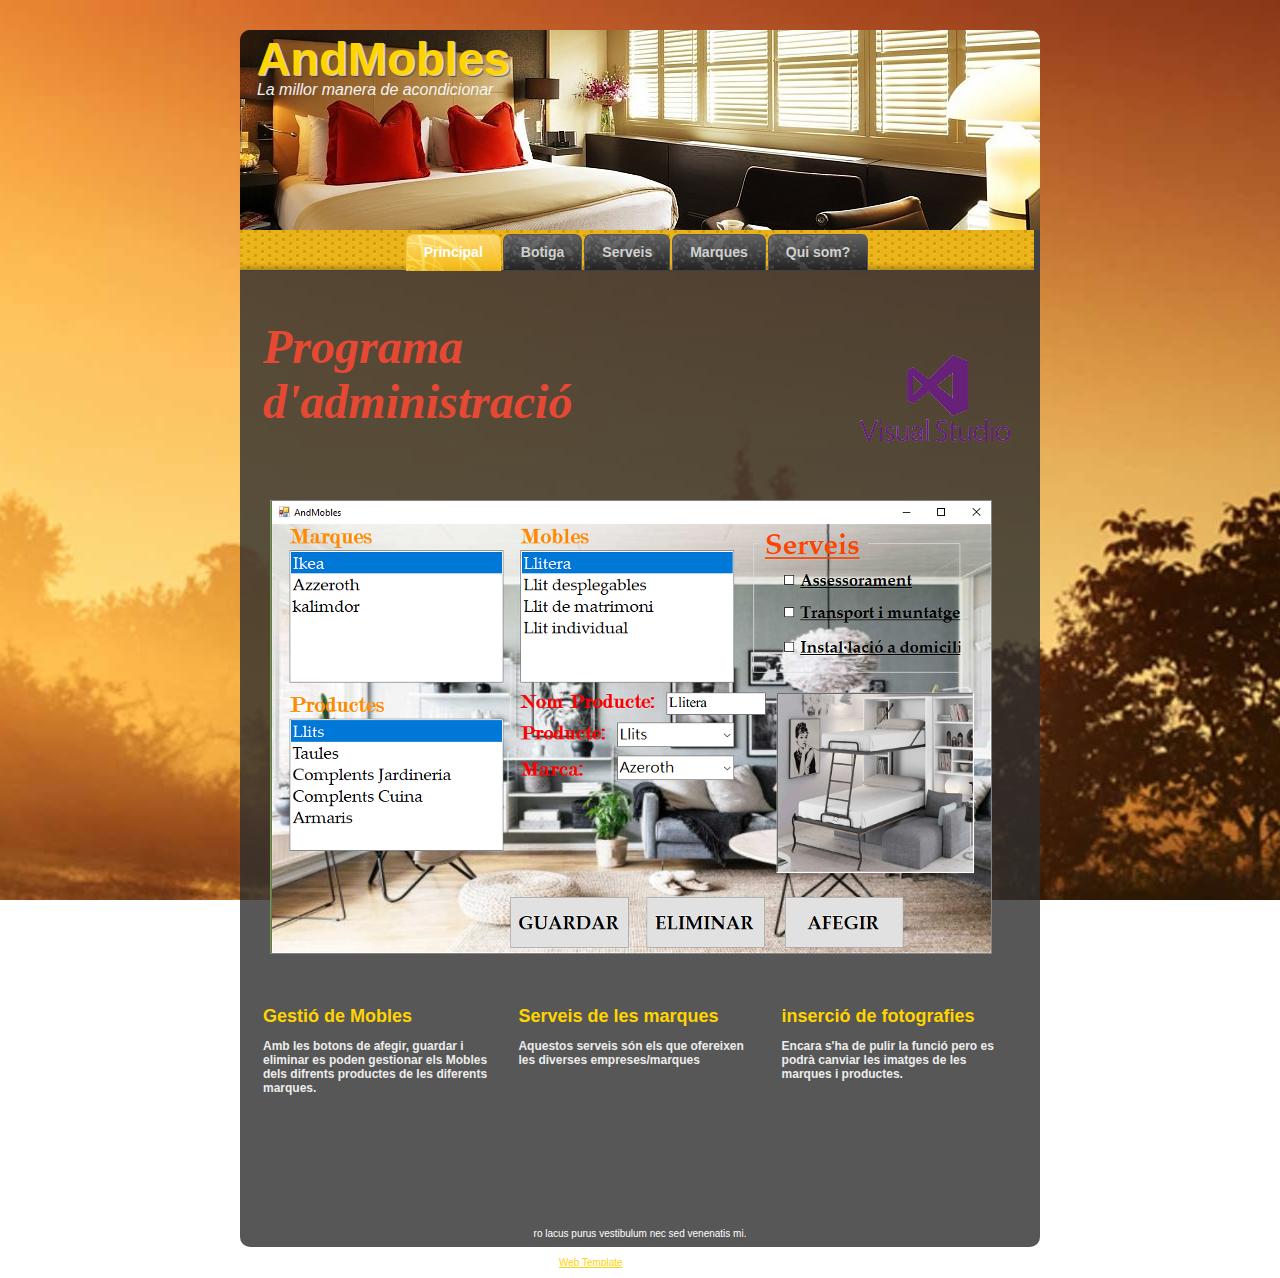
<file: index.html>
<!DOCTYPE html>
<html dir="ltr" lang="en-US"><head><!-- Created by Artisteer v4.3.0.60745 -->
    <meta charset="utf-8">
    <title>Principal</title>
    <meta name="viewport" content="initial-scale = 1.0, maximum-scale = 1.0, user-scalable = no, width = device-width">

    <!--[if lt IE 9]><script src="https://html5shiv.googlecode.com/svn/trunk/html5.js"></script><![endif]-->
    <link rel="stylesheet" href="style.css" media="screen">
    <!--[if lte IE 7]><link rel="stylesheet" href="style.ie7.css" media="screen" /><![endif]-->
    <link rel="stylesheet" href="style.responsive.css" media="all">


    <script src="jquery.js"></script>
    <script src="script.js"></script>
    <script src="script.responsive.js"></script>


<style>.art-content .art-postcontent-0 .layout-item-0 { margin-top: 20px;margin-bottom: 20px;  }
.art-content .art-postcontent-0 .layout-item-1 { padding-right: 10px;padding-left: 10px;  }
.ie7 .art-post .art-layout-cell {border:none !important; padding:0 !important; }
.ie6 .art-post .art-layout-cell {border:none !important; padding:0 !important; }

</style></head>
<body>
<div id="art-main">
    <div class="art-sheet clearfix">
<header class="art-header">

    <div class="art-shapes">
        
            </div>

<h1 class="art-headline">
    <a href="/">AndMobles</a>
</h1>
<h2 class="art-slogan">La millor manera de acondicionar</h2>





                
                    
</header>
<nav class="art-nav">
    <ul class="art-hmenu"><li><a href="principal.html" class="active">Principal</a></li><li><a href="botiga.html">Botiga</a><ul><li><a href="botiga/taules.html">Taules</a></li><li><a href="botiga/complents-jardi.html">Complents jardí</a></li></ul></li><li><a href="serveis.html">Serveis</a></li><li><a href="locations.html">Marques</a></li><li><a href="qui-som.html">Qui som?</a></li></ul> 
    </nav>
<div class="art-layout-wrapper">
                <div class="art-content-layout">
                    <div class="art-content-layout-row">
                        <div class="art-layout-cell art-content"><article class="art-post art-article">
                                
                                                
                <div class="art-postcontent art-postcontent-0 clearfix"><div class="art-content-layout-wrapper layout-item-0">
<div class="art-content-layout">
    <div class="art-content-layout-row">
    <div class="art-layout-cell layout-item-1" style="width: 52%" >
        <span style="color: rgb(229, 73, 52); font-family: Tahoma; font-style: italic;"><br><span style="font-size: 48px;">Programa d'administració</span></span><span style="font-size: 28px; color: rgb(229, 73, 52); font-family: Tahoma; font-style: italic;">&nbsp;<br><br><br><img width="720" height="452" alt="" class="art-lightbox" src="images/ANDDDD.png"><br></span>
    </div><div class="art-layout-cell layout-item-1" style="width: 48%" >
        <p style="text-align: right;"><img width="150" height="150" alt="" class="art-lightbox" src="images/visual-basic-logo-png-1.png" style="border-top-width: 0px; border-right-width: 0px; border-bottom-width: 0px; border-left-width: 0px;"><br></p><p><br></p>
    </div>
    </div>
</div>
</div>
<div class="art-content-layout">
    <div class="art-content-layout-row">
    <div class="art-layout-cell layout-item-1" style="width: 33%" >
        <h3>Gestió de Mobles</h3><p>Amb les botons de afegir, guardar i eliminar es poden gestionar els Mobles dels difrents productes de les diferents marques.</p><p><br></p>
    </div><div class="art-layout-cell layout-item-1" style="width: 34%" >
        <h3>Serveis de les marques</h3><p>Aquestos serveis són els que ofereixen les diverses empreses/marques</p>
    </div><div class="art-layout-cell layout-item-1" style="width: 33%" >
        <h3>inserció de fotografies</h3><p>Encara s'ha de pulir la funció pero es podrà canviar les imatges de les marques i productes.</p><p><br></p>
    </div>
    </div>
</div>
</div>


</article></div>
                    </div>
                </div>
            </div><footer class="art-footer">
<h1 id="title" class="a-size-large a-spacing-none"></h1><ul><li style="line-height: 24px;"><p style="color: rgb(236, 236, 236); font-size: 12px; margin-top: 12px; margin-right: 0px; margin-bottom: 12px; margin-left: 0px;"><br></p><ul><li style="line-height: 24px; font-size: 12px; color: rgb(205, 205, 205);"><span style="font-size: 18px; font-family: Georgia; color: rgb(255, 255, 255);"><br></span></li></ul></li></ul><p>ro lacus purus vestibulum nec sed venenatis mi.<br></p>
</footer>

    </div>
    <p class="art-page-footer">
        <span id="art-footnote-links"><a href="http://www.artisteer.com/" target="_blank">Web Template</a> created with Artisteer.</span>
    </p>
</div>


</body></html>
</file>
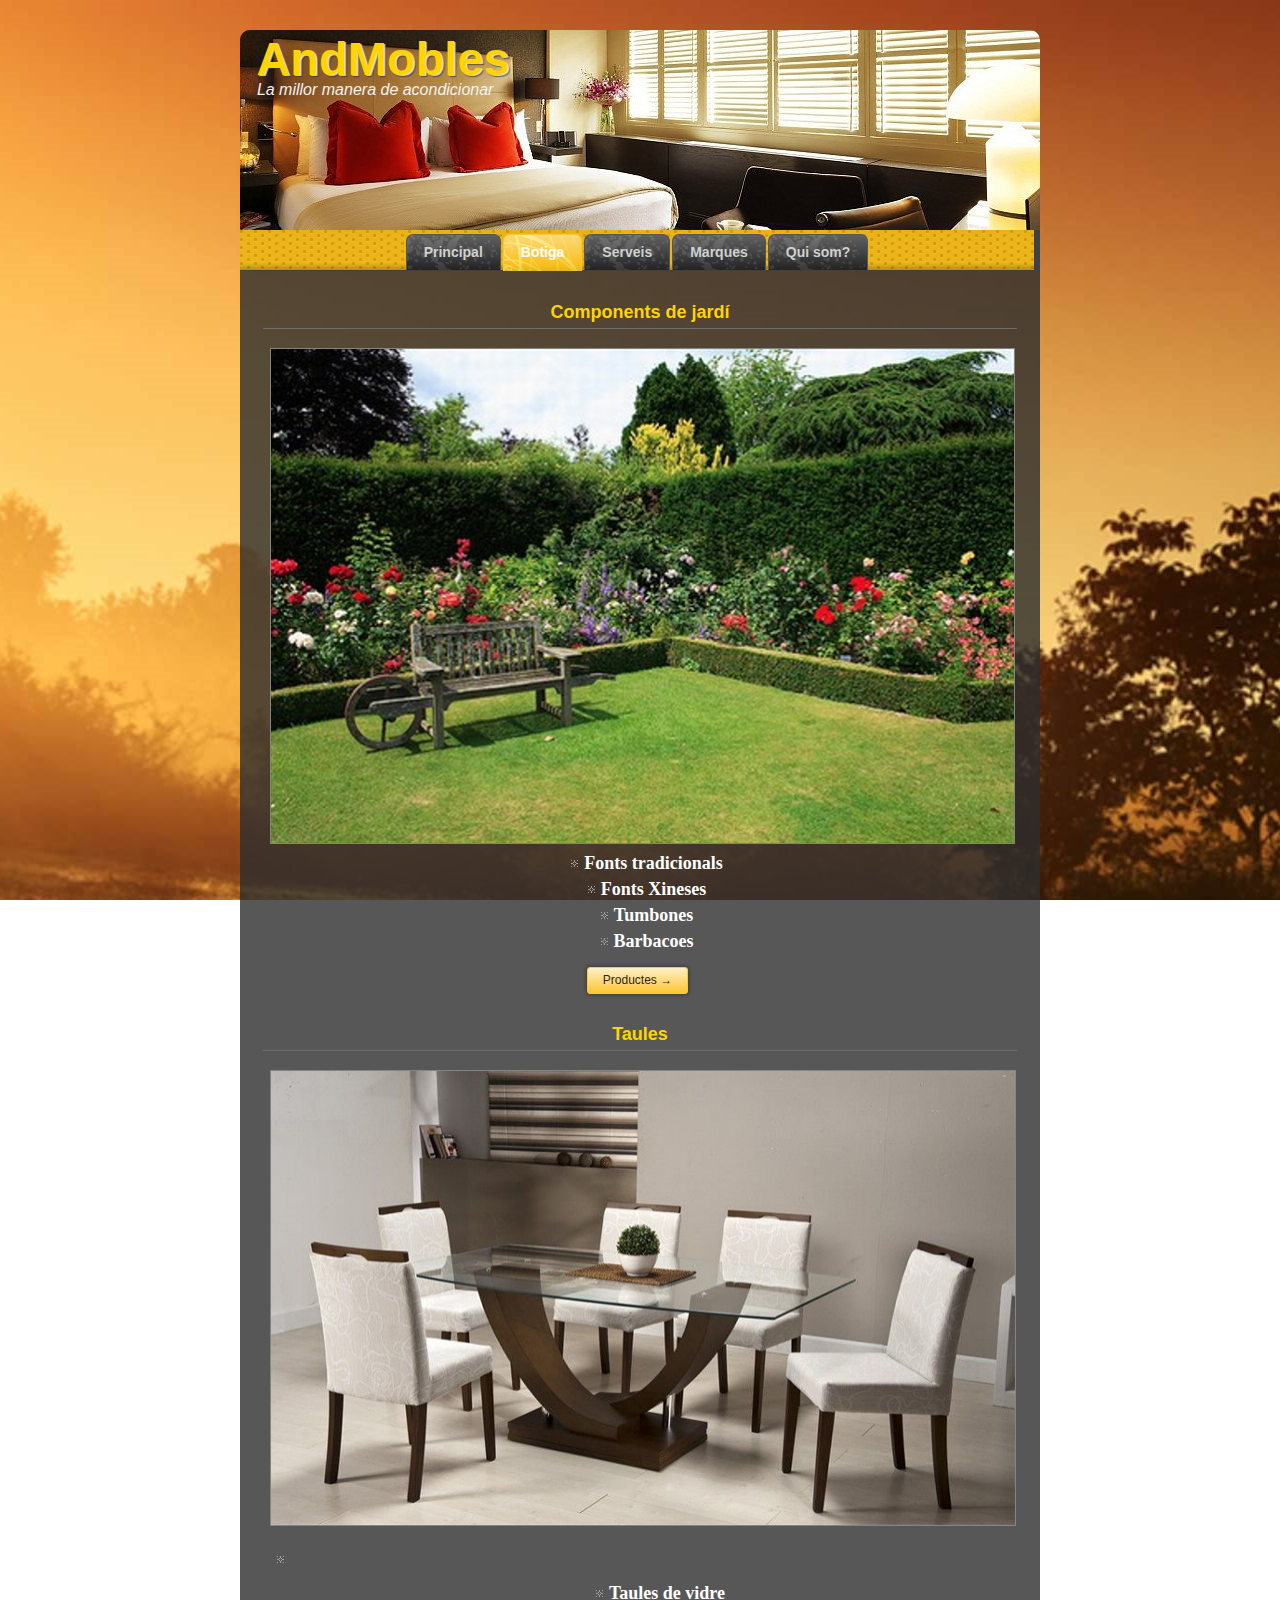
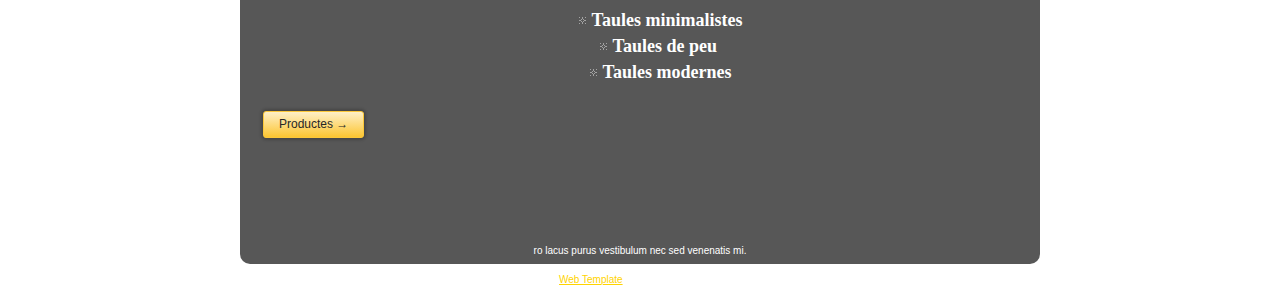
<file: botiga.html>
<!DOCTYPE html>
<html dir="ltr" lang="en-US"><head><!-- Created by Artisteer v4.3.0.60745 -->
    <meta charset="utf-8">
    <title>Find A Car</title>
    <meta name="viewport" content="initial-scale = 1.0, maximum-scale = 1.0, user-scalable = no, width = device-width">

    <!--[if lt IE 9]><script src="https://html5shiv.googlecode.com/svn/trunk/html5.js"></script><![endif]-->
    <link rel="stylesheet" href="style.css" media="screen">
    <!--[if lte IE 7]><link rel="stylesheet" href="style.ie7.css" media="screen" /><![endif]-->
    <link rel="stylesheet" href="style.responsive.css" media="all">


    <script src="jquery.js"></script>
    <script src="script.js"></script>
    <script src="script.responsive.js"></script>


<style>.art-content .art-postcontent-0 .layout-item-0 { padding-right: 10px;padding-left: 10px;  }
.ie7 .art-post .art-layout-cell {border:none !important; padding:0 !important; }
.ie6 .art-post .art-layout-cell {border:none !important; padding:0 !important; }

</style></head>
<body>
<div id="art-main">
    <div class="art-sheet clearfix">
<header class="art-header">

    <div class="art-shapes">
        
            </div>

<h1 class="art-headline">
    <a href="/">AndMobles</a>
</h1>
<h2 class="art-slogan">La millor manera de acondicionar</h2>





                
                    
</header>
<nav class="art-nav">
    <ul class="art-hmenu"><li><a href="principal.html" class="">Principal</a></li><li><a href="botiga.html" class="active">Botiga</a><ul class="active"><li><a href="botiga/taules.html">Taules</a></li><li><a href="botiga/complents-jardi.html">Complents jardí</a></li></ul></li><li><a href="serveis.html">Serveis</a></li><li><a href="locations.html">Marques</a></li><li><a href="qui-som.html">Qui som?</a></li></ul> 
    </nav>
<div class="art-layout-wrapper">
                <div class="art-content-layout">
                    <div class="art-content-layout-row">
                        <div class="art-layout-cell art-content"><article class="art-post art-article">
                                
                                                
                <div class="art-postcontent art-postcontent-0 clearfix"><div class="art-content-layout">
    <div class="art-content-layout-row">
    <div class="art-layout-cell layout-item-0" style="width: 100%" >
        <h3 style="border-bottom-width: 1px; border-bottom-style: solid; border-bottom-color: rgb(109, 109, 109); padding-bottom: 5px; text-align: center;">Components de jardí</h3><div class="image-caption-wrapper" style="float: left; padding-top: 7px; padding-right: 7px; padding-bottom: 7px; padding-left: 7px;">
         <img width="745" height="496" style="float: left; margin-top: 7px; margin-right: 7px; margin-bottom: 7px; margin-left: 7px;" alt="" class="art-lightbox" src="images/Dise%c3%b1o-jardines-plantas-2-AFin-deMes.jpg"><br>
        </div><p><br></p><p><br></p><ul><li style="list-style-type: none; list-style-position: initial; list-style-image: initial; text-align: center;"><span style="font-size: 18px; font-family: Georgia; color: rgb(255, 255, 255);">Fonts tradicionals</span></li><li style="text-align: center;"><span style="font-size: 18px; font-family: Georgia; color: #FFFFFF;">Fonts Xineses</span></li><li style="text-align: center;"><span style="font-size: 18px; font-family: Georgia; color: #FFFFFF;">Tumbones</span></li><li style="text-align: center;"><span style="font-size: 18px; font-family: Georgia; color: #FFFFFF;">Barbacoes</span></li></ul><p style="text-align: center;"><a href="botiga/complents-jardi.html" class="art-button">Productes →</a></p>
    </div>
    </div>
</div>
<div class="art-content-layout">
    <div class="art-content-layout-row">
    <div class="art-layout-cell layout-item-0" style="width: 100%" >
        <p style="text-align: center;">
        </p><h3 style="border-bottom-width: 1px; border-bottom-style: solid; border-bottom-color: rgb(109, 109, 109); padding-bottom: 5px; text-align: center;">Taules</h3><img width="744" height="454" alt="" class="art-lightbox" src="images/f99be95a4b688289c1e36dfd69ea689a.jpg"><br><ul><li style="font-size: 13px; color: rgb(255, 252, 245);"><ul><li style="text-align: center;"><span style="text-align: center; font-size: 10px; color: rgb(255, 255, 255);"><span style="font-size: 18px; font-family: Georgia; color: rgb(255, 255, 255);">Taules de vidre</span></span></li><li style="text-align: center;"><span style="font-size: 18px; font-family: Georgia; color: rgb(255, 255, 255);">Taules minimalistes</span></li><li style="text-align: center;"><span style="font-size: 18px; font-family: Georgia; color: rgb(255, 255, 255);">Taules de peu&nbsp;</span></li><li style="text-align: center;"><span style="font-size: 18px; font-family: Georgia; color: rgb(255, 255, 255);">Taules modernes</span></li></ul></li></ul><span style="color: rgb(229, 73, 52); font-size: 26px; font-style: italic; text-decoration: underline;"><span style="color: rgb(236, 236, 236); font-size: 12px;"><a href="botiga/taules.html" class="art-button">Productes →</a></span></span><br>
        <p>
        </p>
    </div>
    </div>
</div>
</div>


</article></div>
                    </div>
                </div>
            </div><footer class="art-footer">
<h1 id="title" class="a-size-large a-spacing-none"></h1><ul><li style="line-height: 24px;"><p style="color: rgb(236, 236, 236); font-size: 12px; margin-top: 12px; margin-right: 0px; margin-bottom: 12px; margin-left: 0px;"><br></p><ul><li style="line-height: 24px; font-size: 12px; color: rgb(205, 205, 205);"><span style="font-size: 18px; font-family: Georgia; color: rgb(255, 255, 255);"><br></span></li></ul></li></ul><p>ro lacus purus vestibulum nec sed venenatis mi.<br></p>
</footer>

    </div>
    <p class="art-page-footer">
        <span id="art-footnote-links"><a href="http://www.artisteer.com/" target="_blank">Web Template</a> created with Artisteer.</span>
    </p>
</div>


</body></html>
</file>
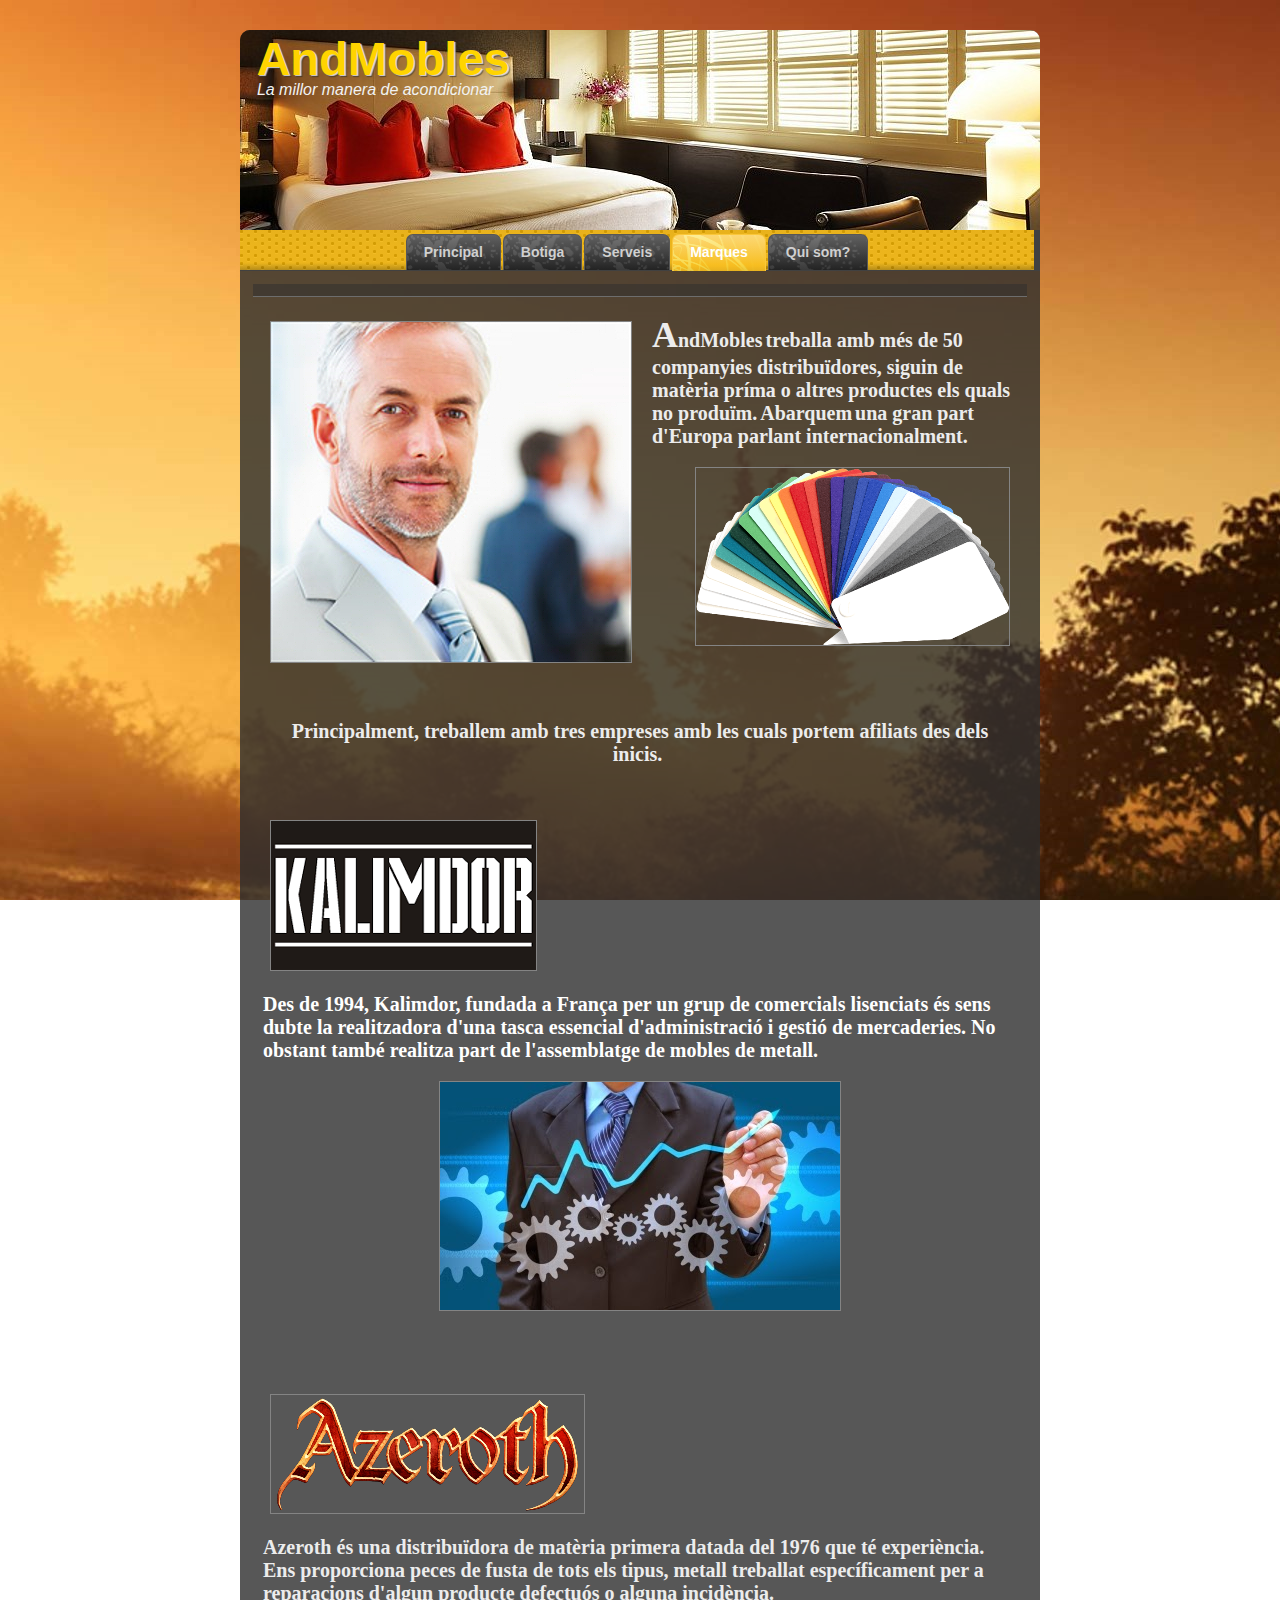
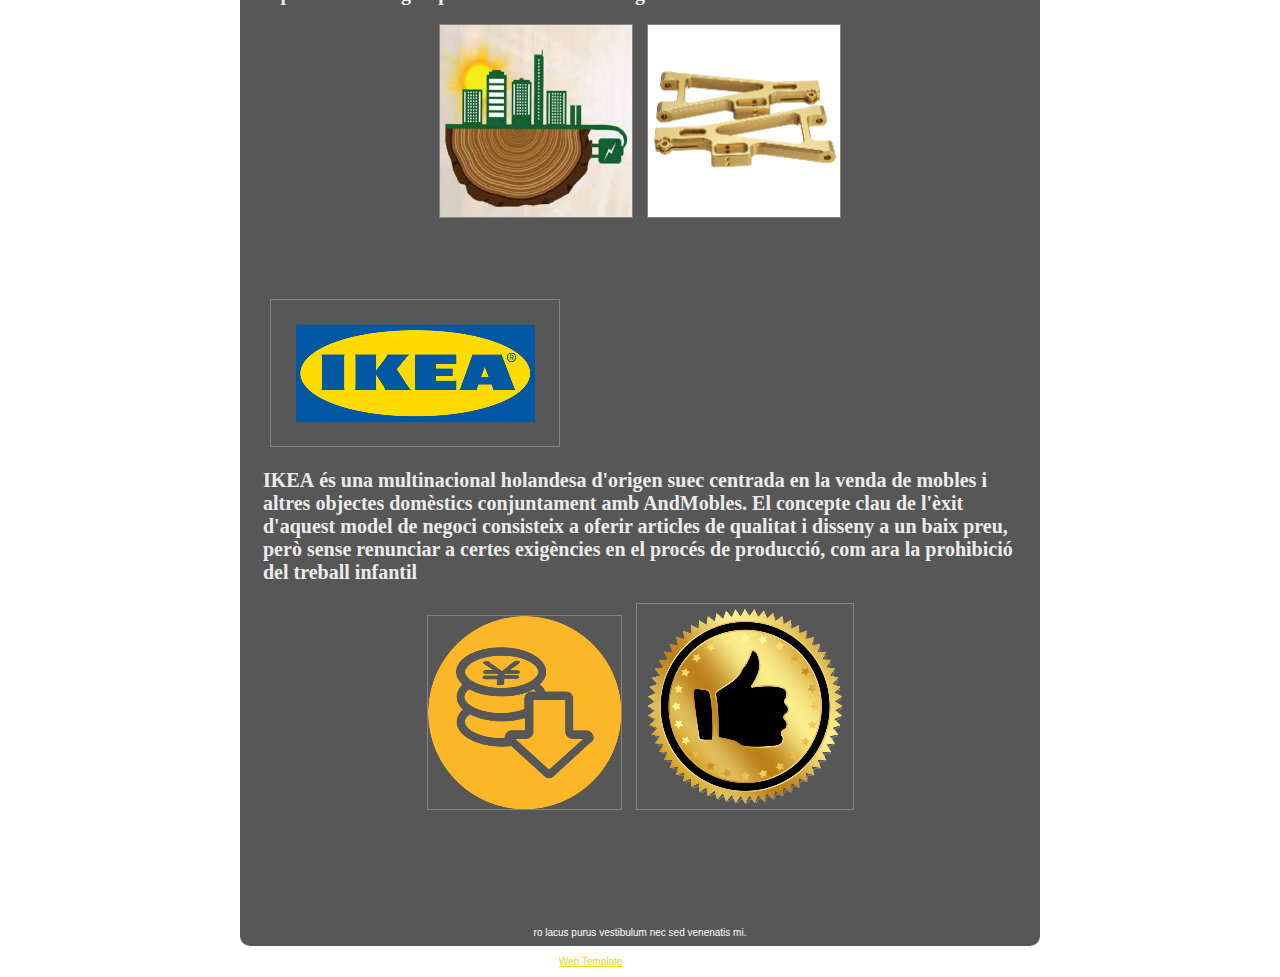
<file: locations.html>
<!DOCTYPE html>
<html dir="ltr" lang="en-US"><head><!-- Created by Artisteer v4.3.0.60745 -->
    <meta charset="utf-8">
    <title></title>
    <meta name="viewport" content="initial-scale = 1.0, maximum-scale = 1.0, user-scalable = no, width = device-width">

    <!--[if lt IE 9]><script src="https://html5shiv.googlecode.com/svn/trunk/html5.js"></script><![endif]-->
    <link rel="stylesheet" href="style.css" media="screen">
    <!--[if lte IE 7]><link rel="stylesheet" href="style.ie7.css" media="screen" /><![endif]-->
    <link rel="stylesheet" href="style.responsive.css" media="all">


    <script src="jquery.js"></script>
    <script src="script.js"></script>
    <script src="script.responsive.js"></script>


<style>.art-content .art-postcontent-0 .layout-item-0 { padding-right: 10px;padding-left: 10px;  }
.ie7 .art-post .art-layout-cell {border:none !important; padding:0 !important; }
.ie6 .art-post .art-layout-cell {border:none !important; padding:0 !important; }

</style></head>
<body>
<div id="art-main">
    <div class="art-sheet clearfix">
<header class="art-header">

    <div class="art-shapes">
        
            </div>

<h1 class="art-headline">
    <a href="/">AndMobles</a>
</h1>
<h2 class="art-slogan">La millor manera de acondicionar</h2>





                
                    
</header>
<nav class="art-nav">
    <ul class="art-hmenu"><li><a href="principal.html" class="">Principal</a></li><li><a href="botiga.html" class="">Botiga</a><ul class=""><li><a href="botiga/taules.html" class="">Taules</a></li><li><a href="botiga/complents-jardi.html" class="">Complents jardí</a></li></ul></li><li><a href="serveis.html" class="">Serveis</a></li><li><a href="locations.html" class="active">Marques</a></li><li><a href="qui-som.html">Qui som?</a></li></ul> 
    </nav>
<div class="art-layout-wrapper">
                <div class="art-content-layout">
                    <div class="art-content-layout-row">
                        <div class="art-layout-cell art-content"><article class="art-post art-article">
                                <div class="art-postmetadataheader">
                                        <h2 class="art-postheader"></h2>
                                    </div>
                                                
                <div class="art-postcontent art-postcontent-0 clearfix"><div class="art-content-layout">
    <div class="art-content-layout-row">
    <div class="art-layout-cell layout-item-0" style="width: 100%" >
        <p><img alt="" width="360" height="340" src="images/shutterstock_28649449.jpg" style="float: left; margin-right: 20px; cursor: pointer;" class=""></p><p><span style="font-family: 'Palatino Linotype';"><span class="hiddenSpellError" onkeypress="MORFOLOGIK_RULE_CA_ES---#---undefined---#---Possible error ortogràfic---#---Andoles#Animables#Endobles#Endoblés---#---AndMobles"><span style="font-size: 36px;">A</span><span style="font-size: 20px;">ndMobles</span></span> <span style="font-size: 20px;">treballa amb més de 50 companyies distribuïdores, siguin de matèria príma o altres productes els quals no produïm.</span> <span class="hiddenGrammarError" onkeypress="CA_SIMPLE_REPLACE_VERBS---#---undefined---#---Verb incorrecte.---#---abracem#abastem#agafem#estrenyem#comprenem#comprenguem#incloem#incloguem---#---Abarquem" style="font-size: 20px;">Abarquem</span> <span style="font-size: 20px;">una gran part d'Europa parlant internacionalment.&nbsp;</span></span></p><p style="text-align: right;"><img width="313" height="177" alt="" class="art-lightbox" src="images/paleta.png"></p><p><br></p><p><br></p><p style="text-align: center;"><span style="font-size: 20px; font-family: 'Palatino Linotype';">Principalment, treballem amb tres empreses amb les cuals portem afiliats des dels inicis.&nbsp;</span></p><p><span style="font-family: 'Palatino Linotype'; font-size: 20px;"><br></span></p><p><img width="265" height="149" alt="" class="art-lightbox" src="images/%c3%adndice.png"></p><p><span style="font-family: 'Palatino Linotype'; font-size: 20px; color: #FFFFFF;">Des de 1994, <span class="hiddenSpellError" onkeypress="MORFOLOGIK_RULE_CA_ES---#---undefined---#---Possible error ortogràfic---#---Heliodor---#---Kalimdor" style="color: rgb(255, 255, 255);">Kalimdor</span>, fundada a França per un grup de comercials <span class="hiddenSpellError" onkeypress="MORFOLOGIK_RULE_CA_ES---#---undefined---#---Possible error ortogràfic---#---lisen ciats---#---lisenciats" style="color: rgb(255, 255, 255);">lisenciats</span>
         és sens dubte la realitzadora d'una tasca essencial d'administració i 
         gestió de mercaderies. No obstant també realitza part de l'assemblatge de mobles de metall.</span></p><p style="text-align: center;"><img width="400" height="228" alt="" class="art-lightbox" src="images/504.jpg"><span style="font-size: 20px; font-family: 'Palatino Linotype';"><span class="hiddenSpellError" onkeypress="MORFOLOGIK_RULE_CA_ES---#---undefined---#---Possible error ortogràfic---#---Heliodor---#---Kalimdor"><br></span></span></p><p style="text-align: center;"><br></p><p><br></p><p><img width="313" height="118" alt="" class="art-lightbox" src="images/AZEROTH%20logo%202017.png"><br></p><p><span style="font-family: 'Palatino Linotype'; font-size: 20px;"><span class="hiddenSpellError" onkeypress="MORFOLOGIK_RULE_CA_ES---#---undefined---#---Possible error ortogràfic---#---Aparut#Aparuts#Tazarotè#Tazaroté---#---Azeroth">Azeroth</span> és una distribuïdora de matèria primera datada del 1976 que té experiència.
         Ens proporciona peces de fusta de tots els tipus, metall treballat 
         específicament per a reparacions d'algun producte defectuós o alguna 
         incidència.</span><span style="font-size: 20px; font-family: 'Palatino Linotype';"><span class="hiddenSpellError" onkeypress="MORFOLOGIK_RULE_CA_ES---#---undefined---#---Possible error ortogràfic---#---Heliodor---#---Kalimdor"></span></span></p><p style="text-align: center;"><img width="192" height="192" alt="" class="art-lightbox" src="images/materia-prima-png-1.png"><img width="192" height="192" alt="" class="art-lightbox" src="images/3a224706-3d37-4f34-afa8-6d5359b62d7a.jpg"></p><p><br></p><p><br></p><p><img width="288" height="146" alt="" class="art-lightbox" src="images/1280px-Ikea_logo.svg.png"><br></p><p><span style="font-size: 20px; font-family: 'Palatino Linotype';"><b>IKEA</b> és una multinacional holandesa&nbsp;d'origen suec&nbsp;centrada en la venda de mobles&nbsp;i altres objectes domèstics conjuntament amb AndMobles.&nbsp;El concepte clau de l'èxit d'aquest model de negoci consisteix a oferir articles de qualitat i disseny a un baix preu, però sense renunciar a certes exigències en el procés de producció, com ara la prohibició del treball infantil</span><br></p><p style="text-align: center;"><img width="193" height="193" alt="" class="art-lightbox" src="images/940d47019c.png"><img width="216" height="205" alt="" class="art-lightbox" src="images/calidad-png.png"><br></p>
    </div>
    </div>
</div>
</div>


</article></div>
                    </div>
                </div>
            </div><footer class="art-footer">
<h1 id="title" class="a-size-large a-spacing-none"></h1><ul><li style="line-height: 24px;"><p style="color: rgb(236, 236, 236); font-size: 12px; margin-top: 12px; margin-right: 0px; margin-bottom: 12px; margin-left: 0px;"><br></p><ul><li style="line-height: 24px; font-size: 12px; color: rgb(205, 205, 205);"><span style="font-size: 18px; font-family: Georgia; color: rgb(255, 255, 255);"><br></span></li></ul></li></ul><p>ro lacus purus vestibulum nec sed venenatis mi.<br></p>
</footer>

    </div>
    <p class="art-page-footer">
        <span id="art-footnote-links"><a href="http://www.artisteer.com/" target="_blank">Web Template</a> created with Artisteer.</span>
    </p>
</div>


</body></html>
</file>
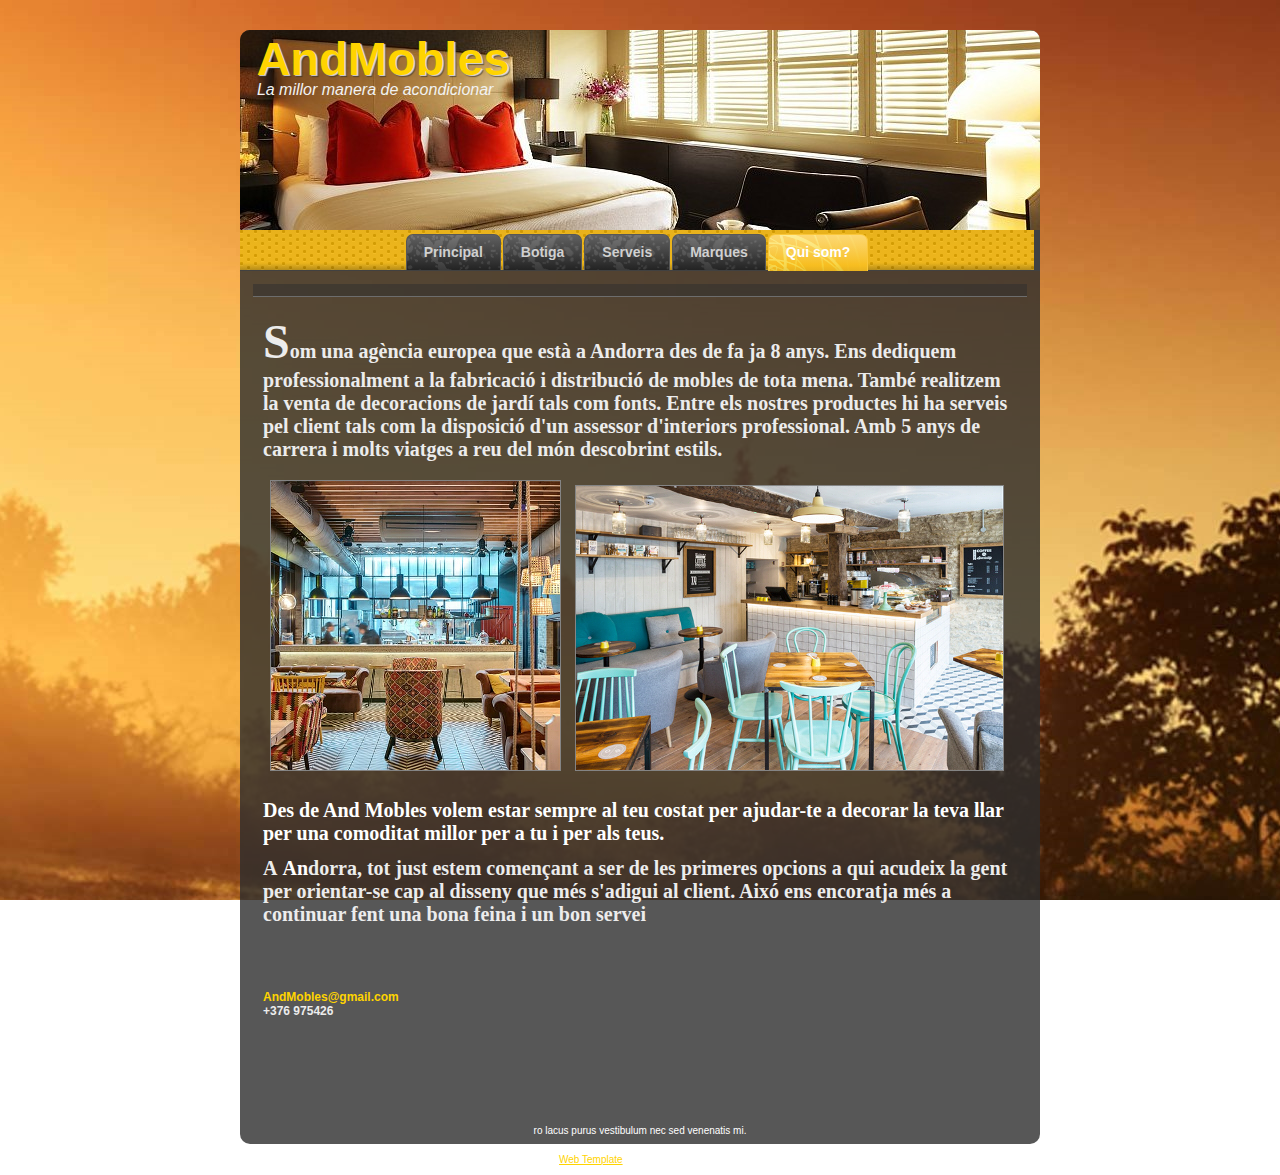
<file: qui-som.html>
<!DOCTYPE html>
<html dir="ltr" lang="en-US"><head><!-- Created by Artisteer v4.3.0.60745 -->
    <meta charset="utf-8">
    <title></title>
    <meta name="viewport" content="initial-scale = 1.0, maximum-scale = 1.0, user-scalable = no, width = device-width">

    <!--[if lt IE 9]><script src="https://html5shiv.googlecode.com/svn/trunk/html5.js"></script><![endif]-->
    <link rel="stylesheet" href="style.css" media="screen">
    <!--[if lte IE 7]><link rel="stylesheet" href="style.ie7.css" media="screen" /><![endif]-->
    <link rel="stylesheet" href="style.responsive.css" media="all">


    <script src="jquery.js"></script>
    <script src="script.js"></script>
    <script src="script.responsive.js"></script>


<style>.art-content .art-postcontent-0 .layout-item-0 { padding-right: 10px;padding-left: 10px;  }
.ie7 .art-post .art-layout-cell {border:none !important; padding:0 !important; }
.ie6 .art-post .art-layout-cell {border:none !important; padding:0 !important; }

</style></head>
<body>
<div id="art-main">
    <div class="art-sheet clearfix">
<header class="art-header">

    <div class="art-shapes">
        
            </div>

<h1 class="art-headline">
    <a href="/">AndMobles</a>
</h1>
<h2 class="art-slogan">La millor manera de acondicionar</h2>





                
                    
</header>
<nav class="art-nav">
    <ul class="art-hmenu"><li><a href="principal.html" class="">Principal</a></li><li><a href="botiga.html" class="">Botiga</a><ul class=""><li><a href="botiga/taules.html" class="">Taules</a></li><li><a href="botiga/complents-jardi.html" class="">Complents jardí</a></li></ul></li><li><a href="serveis.html" class="">Serveis</a></li><li><a href="locations.html" class="">Marques</a></li><li><a href="qui-som.html" class="active">Qui som?</a></li></ul> 
    </nav>
<div class="art-layout-wrapper">
                <div class="art-content-layout">
                    <div class="art-content-layout-row">
                        <div class="art-layout-cell art-content"><article class="art-post art-article">
                                <div class="art-postmetadataheader">
                                        <h2 class="art-postheader"></h2>
                                    </div>
                                                
                <div class="art-postcontent art-postcontent-0 clearfix"><div class="art-content-layout">
    <div class="art-content-layout-row">
    <div class="art-layout-cell layout-item-0" style="width: 100%" >
        <p><span style="font-family: 'Palatino Linotype'; font-size: 48px;">S</span><span style="font-size: 20px; font-family: 'Palatino Linotype';">om una agència europea que està a Andorra des de fa ja 8 anys. Ens dediquem &nbsp; professionalment a la fabricació i distribució de mobles de tota mena. També realitzem la venta de decoracions de jardí tals com fonts. Entre els nostres productes hi ha serveis pel client tals com la disposició d'un assessor d'interiors professional. Amb 5 anys de carrera i molts viatges a reu del món descobrint estils.</span><span style="font-weight: bold;"></span></p><p><img width="289" height="289" alt="" class="art-lightbox" src="images/interior-color-and-message-img1.jpg"><img width="427" height="284" alt="" class="art-lightbox" src="images/cafe-standard-9.jpg"><br></p><h3><span style="font-size: 20px; font-family: 'Palatino Linotype'; color: #FFFFFF;">Des de And Mobles volem estar sempre al teu costat per ajudar-te a decorar la teva llar per una comoditat millor per a tu i per als teus.</span></h3><p><span style="font-family: 'Palatino Linotype'; font-size: 20px;">A&nbsp;<span style="color: rgb(255, 255, 255);">An</span>dorra, tot just estem començant a ser de les primeres opcions a qui acudeix la gent per orientar-se cap al disseny que més s'adigui al client. Aixó ens encoratja més a continuar fent una bona feina i un bon servei</span><span style="font-size: 20px; font-family: 'Palatino Linotype'; color: #FFFFFF;"><br></span></p><p><br></p><p><br></p><p><span style="color: #FFD400;">AndMobles@gmail.com</span><br>+376 975426</p>
    </div>
    </div>
</div>
</div>


</article></div>
                    </div>
                </div>
            </div><footer class="art-footer">
<h1 id="title" class="a-size-large a-spacing-none"></h1><ul><li style="line-height: 24px;"><p style="color: rgb(236, 236, 236); font-size: 12px; margin-top: 12px; margin-right: 0px; margin-bottom: 12px; margin-left: 0px;"><br></p><ul><li style="line-height: 24px; font-size: 12px; color: rgb(205, 205, 205);"><span style="font-size: 18px; font-family: Georgia; color: rgb(255, 255, 255);"><br></span></li></ul></li></ul><p>ro lacus purus vestibulum nec sed venenatis mi.<br></p>
</footer>

    </div>
    <p class="art-page-footer">
        <span id="art-footnote-links"><a href="http://www.artisteer.com/" target="_blank">Web Template</a> created with Artisteer.</span>
    </p>
</div>


</body></html>
</file>
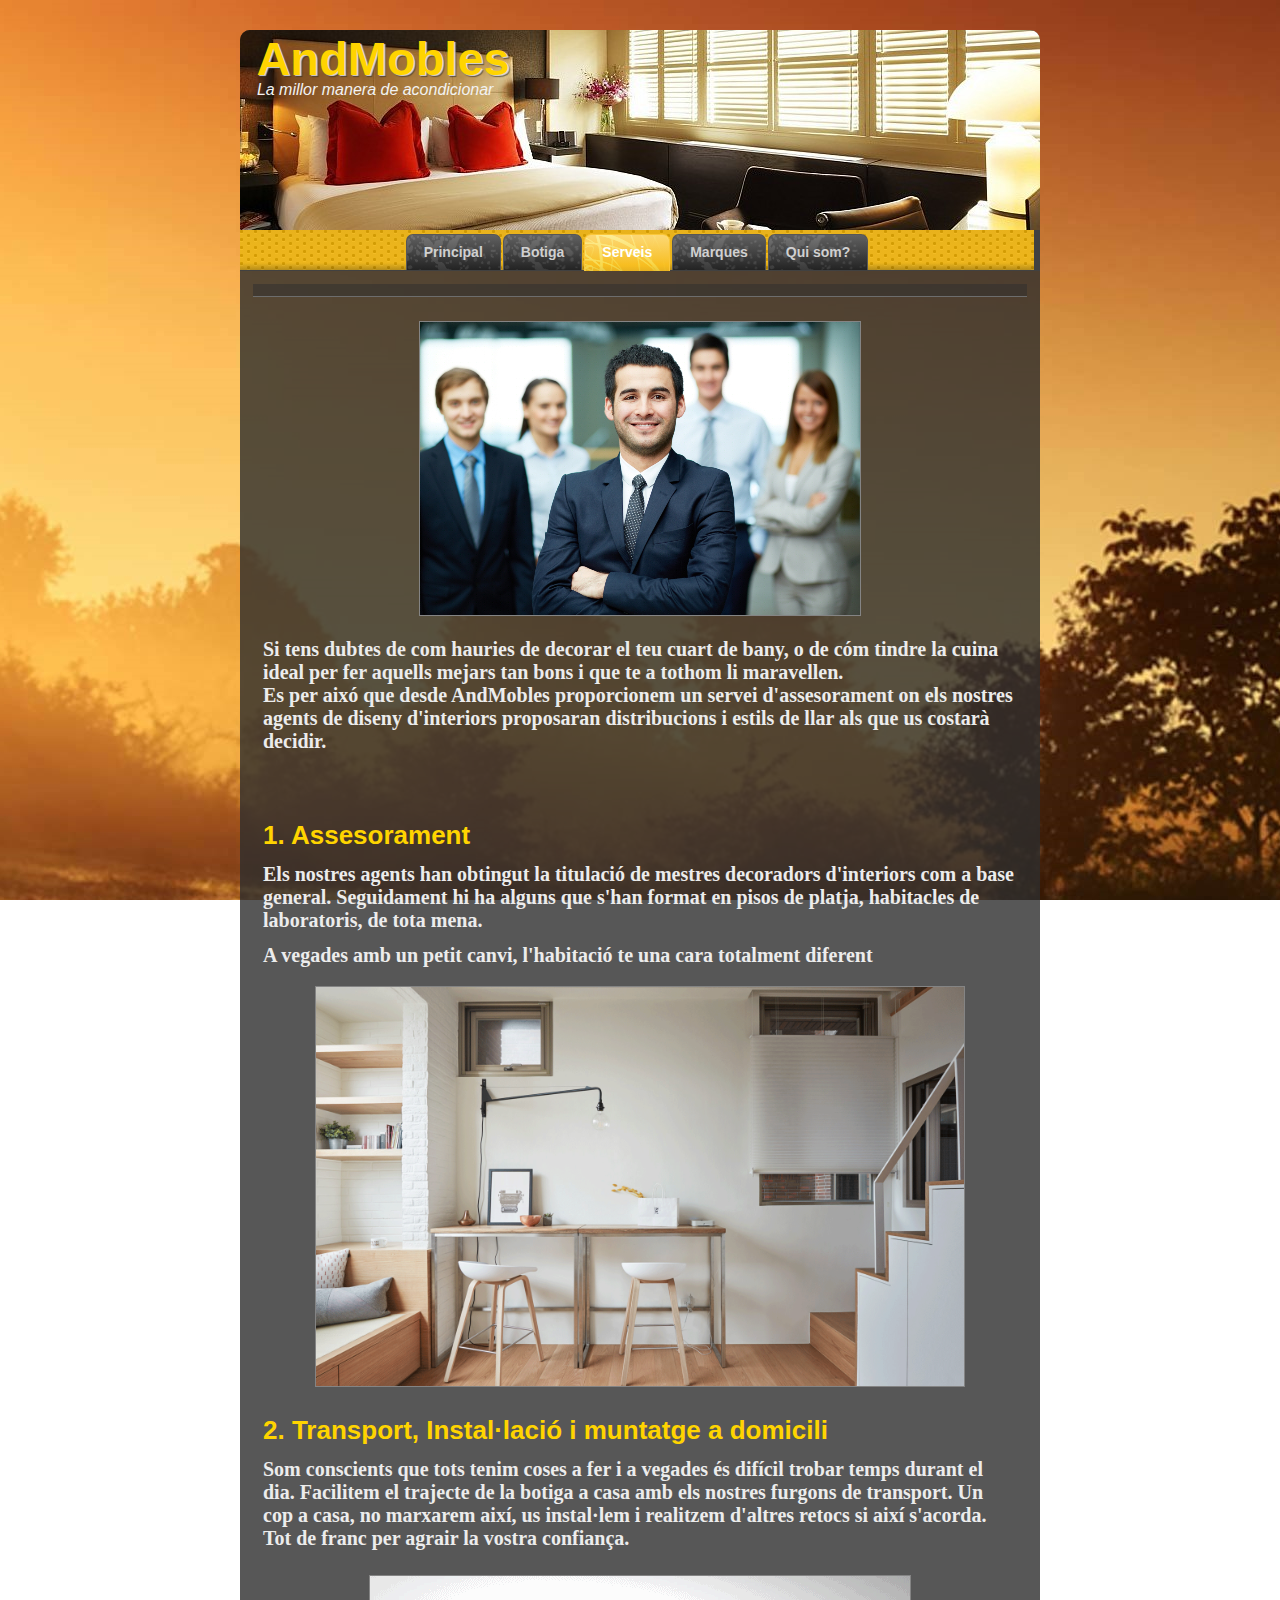
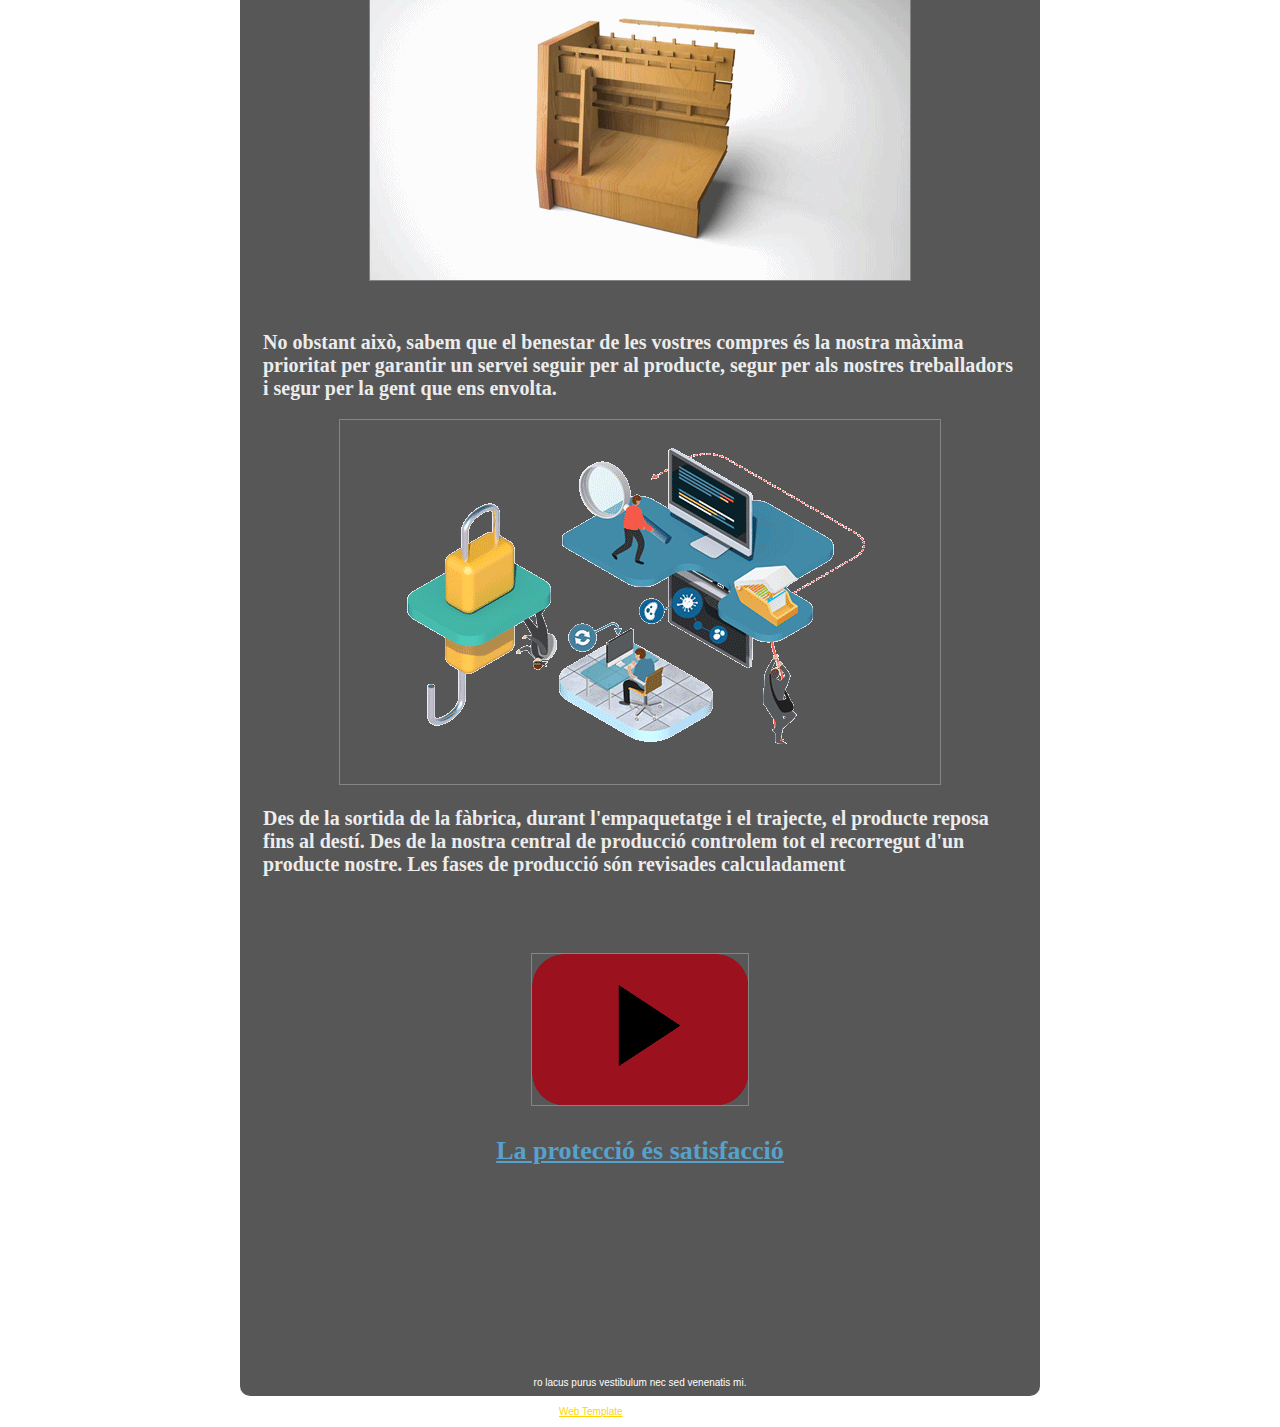
<file: serveis.html>
<!DOCTYPE html>
<html dir="ltr" lang="en-US"><head><!-- Created by Artisteer v4.3.0.60745 -->
    <meta charset="utf-8">
    <title></title>
    <meta name="viewport" content="initial-scale = 1.0, maximum-scale = 1.0, user-scalable = no, width = device-width">

    <!--[if lt IE 9]><script src="https://html5shiv.googlecode.com/svn/trunk/html5.js"></script><![endif]-->
    <link rel="stylesheet" href="style.css" media="screen">
    <!--[if lte IE 7]><link rel="stylesheet" href="style.ie7.css" media="screen" /><![endif]-->
    <link rel="stylesheet" href="style.responsive.css" media="all">


    <script src="jquery.js"></script>
    <script src="script.js"></script>
    <script src="script.responsive.js"></script>


<style>.art-content .art-postcontent-0 .layout-item-0 { padding-right: 10px;padding-left: 10px;  }
.ie7 .art-post .art-layout-cell {border:none !important; padding:0 !important; }
.ie6 .art-post .art-layout-cell {border:none !important; padding:0 !important; }

</style></head>
<body>
<div id="art-main">
    <div class="art-sheet clearfix">
<header class="art-header">

    <div class="art-shapes">
        
            </div>

<h1 class="art-headline">
    <a href="/">AndMobles</a>
</h1>
<h2 class="art-slogan">La millor manera de acondicionar</h2>





                
                    
</header>
<nav class="art-nav">
    <ul class="art-hmenu"><li><a href="principal.html" class="">Principal</a></li><li><a href="botiga.html" class="">Botiga</a><ul class=""><li><a href="botiga/taules.html" class="">Taules</a></li><li><a href="botiga/complents-jardi.html" class="">Complents jardí</a></li></ul></li><li><a href="serveis.html" class="active">Serveis</a></li><li><a href="locations.html">Marques</a></li><li><a href="qui-som.html">Qui som?</a></li></ul> 
    </nav>
<div class="art-layout-wrapper">
                <div class="art-content-layout">
                    <div class="art-content-layout-row">
                        <div class="art-layout-cell art-content"><article class="art-post art-article">
                                <div class="art-postmetadataheader">
                                        <h2 class="art-postheader"></h2>
                                    </div>
                                                
                <div class="art-postcontent art-postcontent-0 clearfix"><div class="art-content-layout">
    <div class="art-content-layout-row">
    <div class="art-layout-cell layout-item-0" style="width: 100%" >
        <p style="text-align: center;"><img width="440" height="293" alt="" class="art-lightbox" src="images/tec_monterrey_empresario_5.jpg"><br></p><p><span style="font-weight: bold; font-size: 20px; font-family: 'Palatino Linotype';">Si tens dubtes de com hauries de decorar el teu cuart de bany, o de cóm tindre la cuina ideal per fer aquells mejars tan bons i que te a tothom li maravellen.&nbsp;<br>Es per aixó que desde AndMobles proporcionem un servei d'assesorament on els nostres agents de diseny d'interiors proposaran distribucions i estils de llar als que us costarà decidir.</span></p><h3><span style="font-size: 26px;"><br></span></h3><h3><span style="font-size: 26px;">1. Assesorament</span></h3><p><span style="font-size: 20px; font-family: 'Palatino Linotype';">Els nostres agents han obtingut la titulació de mestres decoradors d'interiors com a base general. Seguidament hi ha alguns que s'han format en pisos de platja, habitacles de laboratoris, de tota mena.</span></p><p><span style="font-size: 20px; font-family: 'Palatino Linotype';">A vegades amb un petit canvi, l'habitació te una cara totalment diferent</span></p><p style="text-align: center;"><img width="648" height="399" alt="" class="art-lightbox" src="images/G2.gif"><br></p><h3><span style="font-size: 26px;">2. Transport, Instal·lació i muntatge a domicili</span></h3><p><span style="font-family: 'Palatino Linotype'; font-size: 20px;">Som conscients que tots tenim coses a fer i a vegades és difícil trobar temps durant el dia. Facilitem el trajecte de la botiga a casa amb els nostres furgons de transport. Un cop a casa, no marxarem així, us instal·lem i realitzem d'altres retocs si així s'acorda. Tot de franc per agrair la vostra confiança.</span><span style="font-size: 20px; font-family: 'Palatino Linotype'; color: #FFFFFF;"></span></p><h3 style="text-align: center;"><img width="540" height="304" alt="" class="art-lightbox" src="images/BIyi.gif"><br></h3><p><br></p><p><span style="font-size: 20px; font-family: 'Palatino Linotype';">No obstant això, sabem que el benestar de les vostres compres és la 
         nostra màxima prioritat per garantir un servei seguir per al producte, 
         segur per als nostres treballadors i segur per la gent que ens envolta.</span></p><p style="text-align: center;"><img width="600" height="364" alt="" class="art-lightbox" src="images/ECP_VV_Safety_12fps_2_3.gif"><br></p><p><span style="font-size: 20px; font-family: 'Palatino Linotype';">Des de la sortida de la fàbrica, durant l'empaquetatge i el trajecte, el producte reposa fins al destí. Des de
         la nostra central de producció controlem tot el recorregut d'un 
         producte nostre. Les fases de producció són revisades calculadament</span></p><p><br></p><p><br></p><h3 style="text-align: center;"><a href="https://www.youtube.com/watch?v=qxgoeMhQcc8"><img width="216" height="151" alt="" src="images/YouTube_Ruby_Play_Button.png" class=""></a><br></h3><h3 style="text-align: center;"><span style="color: rgb(87, 162, 205);"><a href="https://www.youtube.com/watch?v=qxgoeMhQcc8"><span style="color: rgb(87, 162, 205); text-decoration: underline; font-size: 26px; font-family: Impact;">La protecció és satisfacció</span></a></span><br></h3><h3 style="text-align: center;"><br></h3><p><br></p><h3><br></h3>
    </div>
    </div>
</div>
</div>


</article></div>
                    </div>
                </div>
            </div><footer class="art-footer">
<h1 id="title" class="a-size-large a-spacing-none"></h1><ul><li style="line-height: 24px;"><p style="color: rgb(236, 236, 236); font-size: 12px; margin-top: 12px; margin-right: 0px; margin-bottom: 12px; margin-left: 0px;"><br></p><ul><li style="line-height: 24px; font-size: 12px; color: rgb(205, 205, 205);"><span style="font-size: 18px; font-family: Georgia; color: rgb(255, 255, 255);"><br></span></li></ul></li></ul><p>ro lacus purus vestibulum nec sed venenatis mi.<br></p>
</footer>

    </div>
    <p class="art-page-footer">
        <span id="art-footnote-links"><a href="http://www.artisteer.com/" target="_blank">Web Template</a> created with Artisteer.</span>
    </p>
</div>


</body></html>
</file>
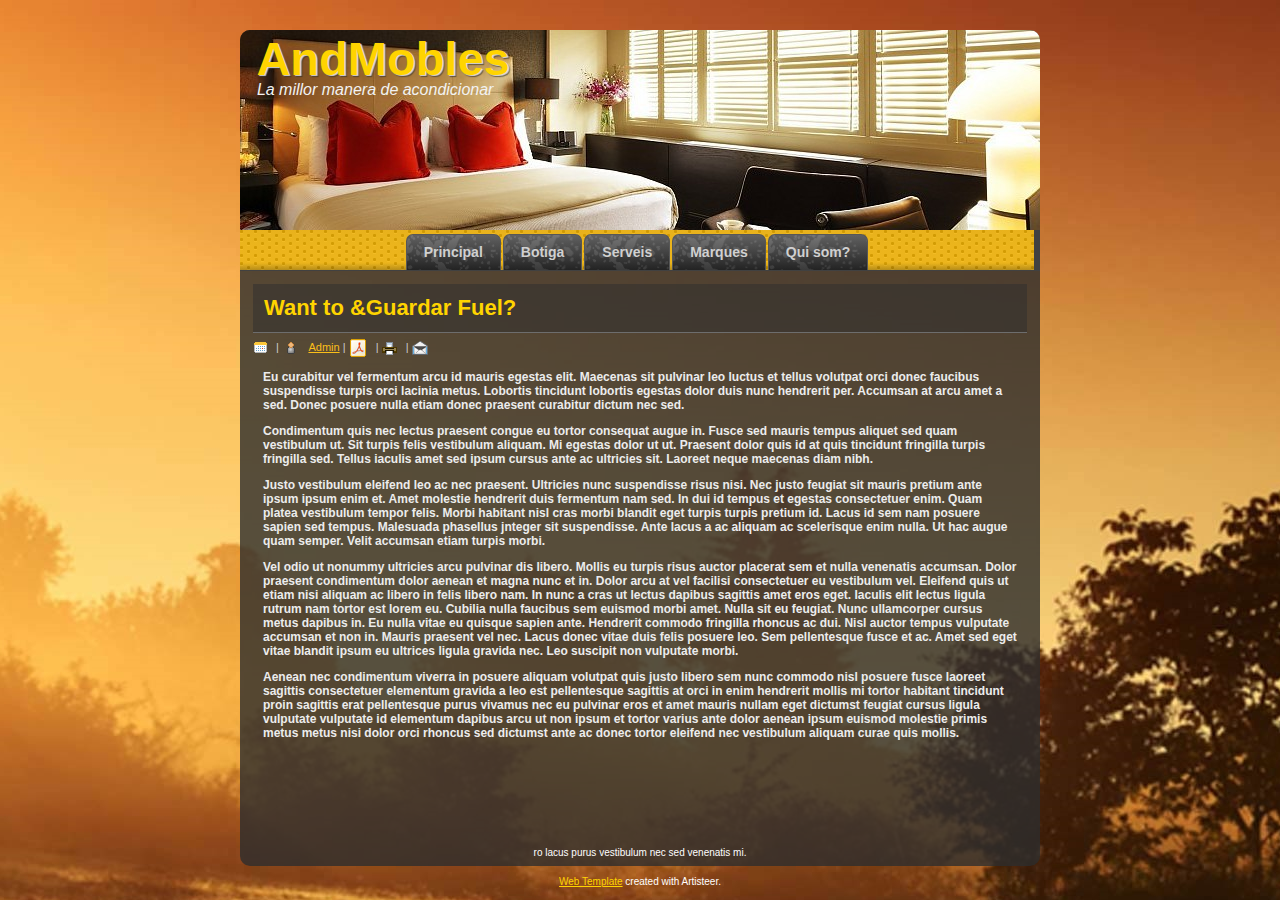
<file: Blog Posts/new-post-2.html>
<!DOCTYPE html>
<html dir="ltr" lang="en-US"><head><!-- Created by Artisteer v4.3.0.60745 -->
    <meta charset="utf-8">
    <title>Want to &Guardar Fuel?</title>
    <meta name="viewport" content="initial-scale = 1.0, maximum-scale = 1.0, user-scalable = no, width = device-width">

    <!--[if lt IE 9]><script src="https://html5shiv.googlecode.com/svn/trunk/html5.js"></script><![endif]-->
    <link rel="stylesheet" href="../style.css" media="screen">
    <!--[if lte IE 7]><link rel="stylesheet" href="../style.ie7.css" media="screen" /><![endif]-->
    <link rel="stylesheet" href="../style.responsive.css" media="all">


    <script src="../jquery.js"></script>
    <script src="../script.js"></script>
    <script src="../script.responsive.js"></script>


<style>.art-content .art-postcontent-0 .layout-item-0 { padding-right: 10px;padding-left: 10px;  }
.ie7 .art-post .art-layout-cell {border:none !important; padding:0 !important; }
.ie6 .art-post .art-layout-cell {border:none !important; padding:0 !important; }

</style></head>
<body>
<div id="art-main">
    <div class="art-sheet clearfix">
<header class="art-header">

    <div class="art-shapes">
        
            </div>

<h1 class="art-headline">
    <a href="/">AndMobles</a>
</h1>
<h2 class="art-slogan">La millor manera de acondicionar</h2>





                
                    
</header>
<nav class="art-nav">
    <ul class="art-hmenu"><li><a href="../principal.html" class="">Principal</a></li><li><a href="../botiga.html" class="">Botiga</a><ul class=""><li><a href="../botiga/taules.html" class="">Taules</a></li><li><a href="../botiga/complents-jardi.html" class="">Complents jardí</a></li></ul></li><li><a href="../serveis.html" class="">Serveis</a></li><li><a href="../locations.html" class="">Marques</a></li><li><a href="../qui-som.html" class="">Qui som?</a></li></ul> 
    </nav>
<div class="art-layout-wrapper">
                <div class="art-content-layout">
                    <div class="art-content-layout-row">
                        <div class="art-layout-cell art-content"><article class="art-post art-article">
                                <div class="art-postmetadataheader">
                                        <h2 class="art-postheader">Want to &Guardar Fuel?</h2>
                                    </div>
                                                <div class="art-postheadericons art-metadata-icons">
                    <span class="art-postdateicon"></span>
                     | <span class="art-postauthoricon"> <a href="#" title="Posts by Admin">Admin</a></span>
                     | <span class="art-postpdficon"></span>
                     | <span class="art-postprinticon"></span>
                     | <span class="art-postemailicon"></span>
                                    </div>
                <div class="art-postcontent art-postcontent-0 clearfix"><div class="art-content-layout">
    <div class="art-content-layout-row">
    <div class="art-layout-cell layout-item-0" style="width: 100%" >
        <p>Eu curabitur vel fermentum arcu id mauris egestas elit. Maecenas sit pulvinar leo luctus  et tellus volutpat orci donec faucibus suspendisse turpis orci lacinia metus. Lobortis tincidunt lobortis egestas dolor duis nunc hendrerit per. Accumsan at arcu amet a sed. Donec posuere nulla etiam donec praesent curabitur dictum nec sed.</p><p>Condimentum quis nec lectus praesent congue eu tortor consequat augue in.<!--CUT--> Fusce sed mauris tempus aliquet sed quam vestibulum ut. Sit turpis felis vestibulum aliquam. Mi egestas dolor ut ut. Praesent dolor quis id at quis tincidunt fringilla turpis fringilla  sed.  Tellus iaculis amet sed ipsum cursus ante ac ultricies  sit. Laoreet neque maecenas diam nibh.</p><p>Justo vestibulum eleifend leo ac nec praesent. Ultricies nunc suspendisse risus nisi. Nec justo feugiat sit mauris pretium ante ipsum ipsum enim et. Amet molestie hendrerit duis fermentum nam sed. In dui id tempus et egestas consectetuer enim. Quam platea vestibulum tempor felis. Morbi habitant nisl cras morbi blandit eget  turpis turpis pretium id. Lacus id sem nam posuere sapien sed tempus. Malesuada phasellus jnteger sit suspendisse. Ante lacus a ac aliquam ac scelerisque enim nulla.  Ut hac augue quam semper.  Velit accumsan etiam turpis morbi.</p><p>Vel odio ut nonummy ultricies arcu pulvinar dis libero. Mollis eu turpis risus auctor placerat sem et nulla venenatis accumsan. Dolor praesent condimentum dolor aenean et magna nunc et in. Dolor arcu at vel facilisi consectetuer eu vestibulum vel. Eleifend quis ut etiam nisi aliquam ac libero in  felis libero nam. In nunc a cras ut lectus dapibus sagittis amet eros eget. Iaculis elit lectus ligula rutrum nam tortor est lorem eu.  Cubilia nulla faucibus sem euismod morbi amet. Nulla sit eu feugiat. Nunc ullamcorper cursus metus dapibus in.  Eu nulla vitae eu quisque sapien ante. Hendrerit commodo fringilla rhoncus ac dui. Nisl auctor tempus vulputate accumsan et non in. Mauris praesent vel nec. Lacus donec vitae duis felis posuere leo. Sem pellentesque fusce et ac. Amet sed eget vitae blandit ipsum eu ultrices ligula gravida nec. Leo suscipit non vulputate morbi. </p><p>Aenean nec condimentum viverra in posuere aliquam volutpat  quis justo libero sem nunc commodo nisl posuere fusce laoreet sagittis consectetuer elementum gravida a leo est pellentesque sagittis at orci in enim hendrerit mollis mi tortor habitant tincidunt proin sagittis erat pellentesque purus vivamus nec eu pulvinar eros et amet mauris nullam eget dictumst feugiat cursus ligula vulputate vulputate id elementum dapibus arcu ut non ipsum et tortor varius ante dolor aenean ipsum euismod molestie primis metus metus nisi dolor orci rhoncus sed dictumst ante ac donec tortor eleifend nec vestibulum aliquam curae quis mollis. </p>
    </div>
    </div>
</div>
</div>


</article></div>
                    </div>
                </div>
            </div><footer class="art-footer">
<h1 id="title" class="a-size-large a-spacing-none"></h1><ul><li style="line-height: 24px;"><p style="color: rgb(236, 236, 236); font-size: 12px; margin-top: 12px; margin-right: 0px; margin-bottom: 12px; margin-left: 0px;"><br></p><ul><li style="line-height: 24px; font-size: 12px; color: rgb(205, 205, 205);"><span style="font-size: 18px; font-family: Georgia; color: rgb(255, 255, 255);"><br></span></li></ul></li></ul><p>ro lacus purus vestibulum nec sed venenatis mi.<br></p>
</footer>

    </div>
    <p class="art-page-footer">
        <span id="art-footnote-links"><a href="http://www.artisteer.com/" target="_blank">Web Template</a> created with Artisteer.</span>
    </p>
</div>


</body></html>
</file>
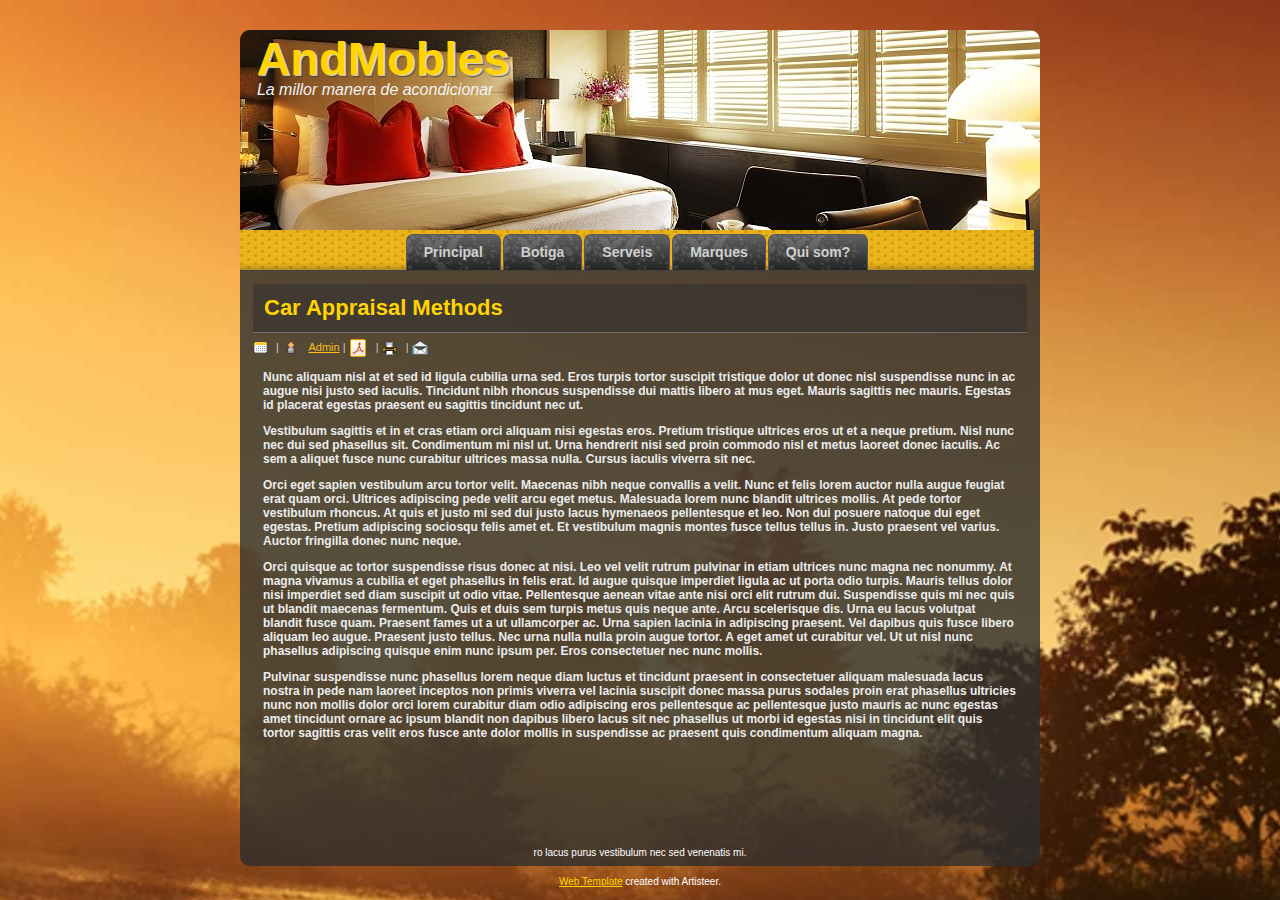
<file: Blog Posts/new-post-3.html>
<!DOCTYPE html>
<html dir="ltr" lang="en-US"><head><!-- Created by Artisteer v4.3.0.60745 -->
    <meta charset="utf-8">
    <title>Car Appraisal Methods</title>
    <meta name="viewport" content="initial-scale = 1.0, maximum-scale = 1.0, user-scalable = no, width = device-width">

    <!--[if lt IE 9]><script src="https://html5shiv.googlecode.com/svn/trunk/html5.js"></script><![endif]-->
    <link rel="stylesheet" href="../style.css" media="screen">
    <!--[if lte IE 7]><link rel="stylesheet" href="../style.ie7.css" media="screen" /><![endif]-->
    <link rel="stylesheet" href="../style.responsive.css" media="all">


    <script src="../jquery.js"></script>
    <script src="../script.js"></script>
    <script src="../script.responsive.js"></script>


<style>.art-content .art-postcontent-0 .layout-item-0 { padding-right: 10px;padding-left: 10px;  }
.ie7 .art-post .art-layout-cell {border:none !important; padding:0 !important; }
.ie6 .art-post .art-layout-cell {border:none !important; padding:0 !important; }

</style></head>
<body>
<div id="art-main">
    <div class="art-sheet clearfix">
<header class="art-header">

    <div class="art-shapes">
        
            </div>

<h1 class="art-headline">
    <a href="/">AndMobles</a>
</h1>
<h2 class="art-slogan">La millor manera de acondicionar</h2>





                
                    
</header>
<nav class="art-nav">
    <ul class="art-hmenu"><li><a href="../principal.html" class="">Principal</a></li><li><a href="../botiga.html" class="">Botiga</a><ul class=""><li><a href="../botiga/taules.html" class="">Taules</a></li><li><a href="../botiga/complents-jardi.html" class="">Complents jardí</a></li></ul></li><li><a href="../serveis.html" class="">Serveis</a></li><li><a href="../locations.html" class="">Marques</a></li><li><a href="../qui-som.html" class="">Qui som?</a></li></ul> 
    </nav>
<div class="art-layout-wrapper">
                <div class="art-content-layout">
                    <div class="art-content-layout-row">
                        <div class="art-layout-cell art-content"><article class="art-post art-article">
                                <div class="art-postmetadataheader">
                                        <h2 class="art-postheader">Car Appraisal Methods</h2>
                                    </div>
                                                <div class="art-postheadericons art-metadata-icons">
                    <span class="art-postdateicon"></span>
                     | <span class="art-postauthoricon"> <a href="#" title="Posts by Admin">Admin</a></span>
                     | <span class="art-postpdficon"></span>
                     | <span class="art-postprinticon"></span>
                     | <span class="art-postemailicon"></span>
                                    </div>
                <div class="art-postcontent art-postcontent-0 clearfix"><div class="art-content-layout">
    <div class="art-content-layout-row">
    <div class="art-layout-cell layout-item-0" style="width: 100%" >
        <p>Nunc aliquam nisl at et sed id ligula cubilia urna sed. Eros turpis tortor suscipit tristique dolor ut donec nisl suspendisse nunc in ac augue nisi justo sed iaculis.  Tincidunt nibh rhoncus suspendisse dui mattis libero at mus eget.  Mauris sagittis nec mauris.  Egestas id placerat egestas praesent eu sagittis tincidunt nec ut.</p><p>Vestibulum sagittis et in et cras etiam orci aliquam nisi egestas eros.<!--CUT-->  Pretium tristique ultrices eros ut et a neque pretium.  Nisl nunc nec dui sed phasellus sit. Condimentum mi nisl ut. Urna hendrerit nisi sed proin commodo nisl et metus laoreet donec iaculis.  Ac sem a aliquet fusce nunc curabitur ultrices massa nulla.  Cursus iaculis viverra sit nec. </p><p>Orci eget sapien vestibulum arcu tortor velit. Maecenas nibh neque convallis a velit. Nunc et felis lorem auctor nulla augue feugiat erat quam orci. Ultrices adipiscing pede velit arcu eget metus. Malesuada lorem nunc blandit ultrices mollis.  At pede tortor vestibulum rhoncus.  At quis et justo mi sed dui justo lacus hymenaeos pellentesque et leo. Non dui posuere natoque dui eget egestas.  Pretium adipiscing sociosqu felis amet et.  Et vestibulum magnis montes fusce tellus tellus in. Justo praesent vel varius.  Auctor fringilla donec nunc neque.</p><p>Orci quisque ac tortor suspendisse risus donec at nisi. Leo vel velit rutrum pulvinar in etiam ultrices nunc magna nec nonummy. At magna vivamus a cubilia et eget phasellus in felis  erat. Id augue quisque imperdiet ligula ac ut porta odio turpis. Mauris tellus dolor nisi imperdiet sed diam suscipit ut odio vitae. Pellentesque aenean vitae ante nisi orci elit rutrum dui. Suspendisse quis mi nec quis ut blandit maecenas fermentum. Quis et duis sem turpis metus quis neque ante. Arcu scelerisque dis. Urna eu lacus volutpat blandit fusce quam.  Praesent fames ut a ut ullamcorper ac. Urna sapien lacinia in adipiscing praesent. Vel dapibus quis fusce libero aliquam leo augue. Praesent justo tellus.  Nec urna nulla nulla proin augue tortor.  A eget amet ut curabitur vel. Ut ut nisl nunc phasellus adipiscing quisque enim nunc ipsum per. Eros consectetuer nec nunc mollis. </p><p>Pulvinar suspendisse nunc phasellus lorem neque diam luctus et tincidunt praesent in consectetuer aliquam malesuada lacus nostra in pede nam laoreet inceptos non primis viverra vel lacinia suscipit donec massa purus sodales proin erat phasellus ultricies nunc non mollis dolor orci lorem curabitur diam odio adipiscing eros pellentesque ac pellentesque justo mauris ac nunc egestas amet tincidunt ornare ac ipsum blandit non dapibus libero lacus sit nec  phasellus ut morbi id egestas nisi in tincidunt elit quis tortor sagittis cras velit eros fusce ante dolor mollis in suspendisse ac praesent quis condimentum aliquam magna.</p>
    </div>
    </div>
</div>
</div>


</article></div>
                    </div>
                </div>
            </div><footer class="art-footer">
<h1 id="title" class="a-size-large a-spacing-none"></h1><ul><li style="line-height: 24px;"><p style="color: rgb(236, 236, 236); font-size: 12px; margin-top: 12px; margin-right: 0px; margin-bottom: 12px; margin-left: 0px;"><br></p><ul><li style="line-height: 24px; font-size: 12px; color: rgb(205, 205, 205);"><span style="font-size: 18px; font-family: Georgia; color: rgb(255, 255, 255);"><br></span></li></ul></li></ul><p>ro lacus purus vestibulum nec sed venenatis mi.<br></p>
</footer>

    </div>
    <p class="art-page-footer">
        <span id="art-footnote-links"><a href="http://www.artisteer.com/" target="_blank">Web Template</a> created with Artisteer.</span>
    </p>
</div>


</body></html>
</file>
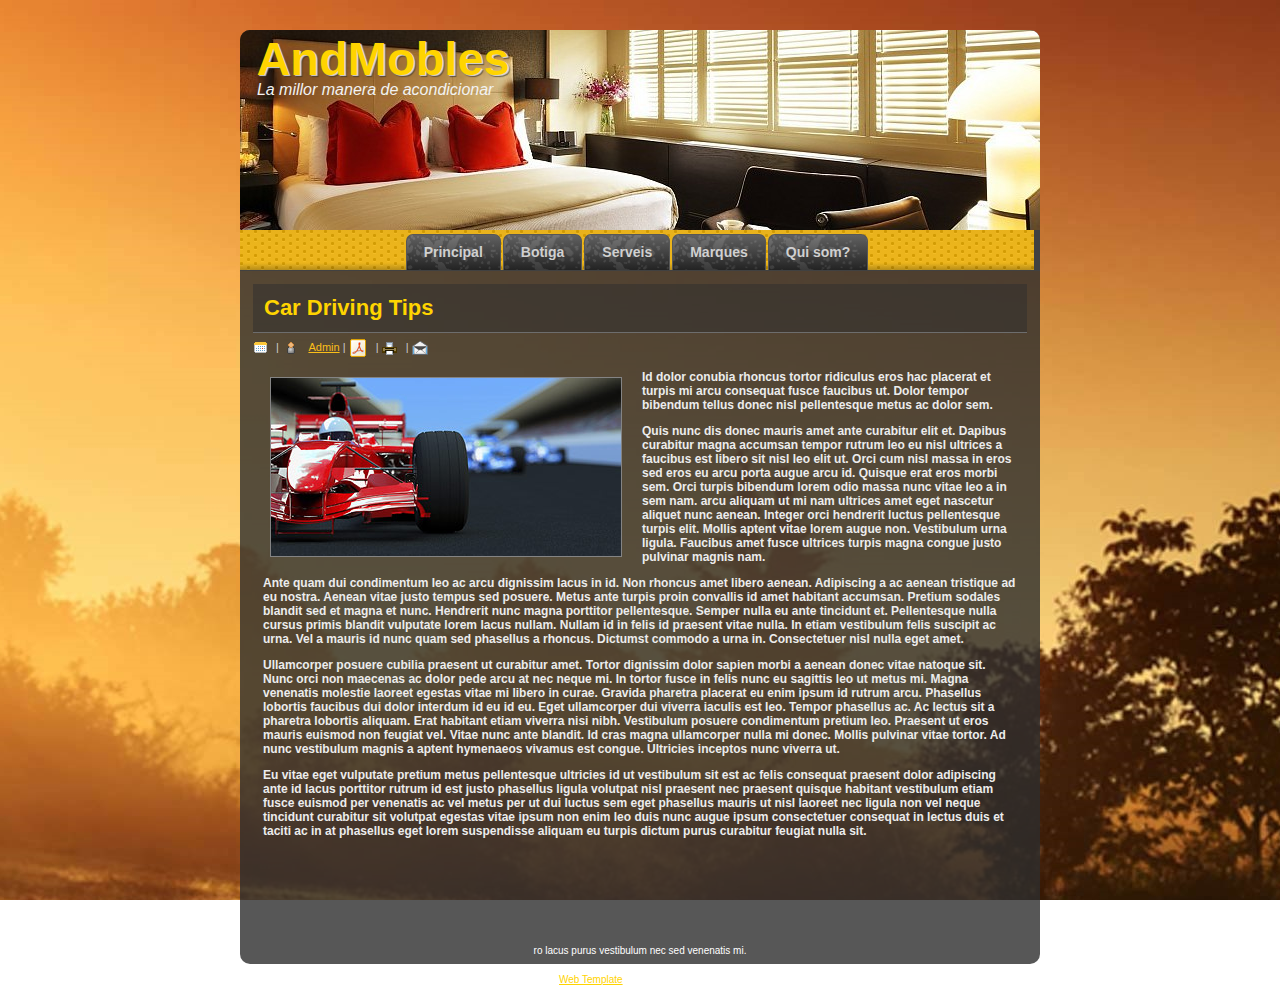
<file: Blog Posts/new-post.html>
<!DOCTYPE html>
<html dir="ltr" lang="en-US"><head><!-- Created by Artisteer v4.3.0.60745 -->
    <meta charset="utf-8">
    <title>Car Driving Tips</title>
    <meta name="viewport" content="initial-scale = 1.0, maximum-scale = 1.0, user-scalable = no, width = device-width">

    <!--[if lt IE 9]><script src="https://html5shiv.googlecode.com/svn/trunk/html5.js"></script><![endif]-->
    <link rel="stylesheet" href="../style.css" media="screen">
    <!--[if lte IE 7]><link rel="stylesheet" href="../style.ie7.css" media="screen" /><![endif]-->
    <link rel="stylesheet" href="../style.responsive.css" media="all">


    <script src="../jquery.js"></script>
    <script src="../script.js"></script>
    <script src="../script.responsive.js"></script>


<style>.art-content .art-postcontent-0 .layout-item-0 { padding-right: 10px;padding-left: 10px;  }
.ie7 .art-post .art-layout-cell {border:none !important; padding:0 !important; }
.ie6 .art-post .art-layout-cell {border:none !important; padding:0 !important; }

</style></head>
<body>
<div id="art-main">
    <div class="art-sheet clearfix">
<header class="art-header">

    <div class="art-shapes">
        
            </div>

<h1 class="art-headline">
    <a href="/">AndMobles</a>
</h1>
<h2 class="art-slogan">La millor manera de acondicionar</h2>





                
                    
</header>
<nav class="art-nav">
    <ul class="art-hmenu"><li><a href="../principal.html" class="">Principal</a></li><li><a href="../botiga.html" class="">Botiga</a><ul class=""><li><a href="../botiga/taules.html" class="">Taules</a></li><li><a href="../botiga/complents-jardi.html" class="">Complents jardí</a></li></ul></li><li><a href="../serveis.html" class="">Serveis</a></li><li><a href="../locations.html" class="">Marques</a></li><li><a href="../qui-som.html" class="">Qui som?</a></li></ul> 
    </nav>
<div class="art-layout-wrapper">
                <div class="art-content-layout">
                    <div class="art-content-layout-row">
                        <div class="art-layout-cell art-content"><article class="art-post art-article">
                                <div class="art-postmetadataheader">
                                        <h2 class="art-postheader">Car Driving Tips</h2>
                                    </div>
                                                <div class="art-postheadericons art-metadata-icons">
                    <span class="art-postdateicon"></span>
                     | <span class="art-postauthoricon"> <a href="#" title="Posts by Admin">Admin</a></span>
                     | <span class="art-postpdficon"></span>
                     | <span class="art-postprinticon"></span>
                     | <span class="art-postemailicon"></span>
                                    </div>
                <div class="art-postcontent art-postcontent-0 clearfix"><div class="art-content-layout">
    <div class="art-content-layout-row">
    <div class="art-layout-cell layout-item-0" style="width: 100%" >
        <p><img alt="" width="350" height="178" src="../images/iStock_000002651478.jpg" style="float: left; margin-right: 20px"></p><p><span style="font-weight: bold;">Id dolor conubia rhoncus tortor ridiculus eros hac placerat et turpis mi arcu consequat fusce faucibus ut.  Dolor tempor bibendum tellus donec nisl pellentesque metus ac dolor sem.</span></p><p>Quis nunc dis donec mauris amet ante curabitur elit et. Dapibus curabitur magna accumsan tempor rutrum leo eu nisl ultrices a faucibus est libero sit nisl leo elit ut.<!--CUT--> Orci cum nisl massa in eros sed eros eu arcu porta augue arcu id.  Quisque erat eros morbi sem. Orci turpis bibendum lorem odio massa nunc vitae leo a in sem nam.  arcu aliquam ut mi nam ultrices amet eget nascetur aliquet nunc aenean.  Integer orci hendrerit luctus pellentesque turpis elit. Mollis aptent vitae lorem augue non. Vestibulum urna ligula. Faucibus amet fusce ultrices turpis magna congue justo pulvinar magnis nam.</p><p>Ante quam dui condimentum leo ac arcu dignissim lacus in id. Non rhoncus amet libero aenean.  Adipiscing a ac aenean tristique ad eu nostra. Aenean vitae justo tempus sed posuere. Metus ante turpis proin convallis id amet habitant accumsan.  Pretium sodales blandit sed et magna et nunc.  Hendrerit nunc magna porttitor pellentesque.  Semper nulla eu ante tincidunt et.  Pellentesque nulla cursus primis blandit vulputate lorem lacus nullam. Nullam id in felis id praesent vitae nulla. In etiam vestibulum felis suscipit ac urna.  Vel a mauris id nunc quam sed phasellus a rhoncus.  Dictumst commodo a urna in. Consectetuer nisl nulla eget amet.</p><p>Ullamcorper posuere cubilia praesent ut curabitur amet. Tortor dignissim dolor sapien morbi a aenean donec vitae natoque sit.  Nunc orci non maecenas ac dolor pede  arcu at nec  neque mi. In tortor fusce in felis nunc eu sagittis leo ut metus mi. Magna  venenatis molestie laoreet egestas vitae mi libero in curae. Gravida pharetra placerat eu enim ipsum id rutrum arcu.  Phasellus lobortis faucibus dui dolor interdum id eu id eu. Eget ullamcorper dui viverra iaculis est leo.  Tempor phasellus ac.  Ac lectus sit a pharetra lobortis aliquam.  Erat habitant etiam viverra nisi nibh. Vestibulum posuere condimentum pretium leo. Praesent ut eros mauris euismod non feugiat vel. Vitae nunc ante blandit. Id cras magna ullamcorper nulla mi donec. Mollis pulvinar vitae tortor. Ad nunc vestibulum magnis a aptent hymenaeos vivamus est congue.  Ultricies inceptos nunc viverra ut.</p><p>Eu vitae eget vulputate pretium metus pellentesque ultricies id ut vestibulum sit est ac felis consequat praesent dolor adipiscing ante id lacus porttitor rutrum id est justo phasellus ligula volutpat nisl praesent nec praesent quisque habitant vestibulum etiam fusce euismod per venenatis ac vel metus per ut dui luctus sem eget phasellus mauris ut nisl laoreet nec ligula non vel neque tincidunt curabitur sit volutpat egestas vitae ipsum non enim leo duis nunc augue ipsum consectetuer consequat in  lectus duis  et taciti ac in at phasellus eget lorem suspendisse aliquam eu turpis dictum purus curabitur feugiat nulla sit.</p>
    </div>
    </div>
</div>
</div>


</article></div>
                    </div>
                </div>
            </div><footer class="art-footer">
<h1 id="title" class="a-size-large a-spacing-none"></h1><ul><li style="line-height: 24px;"><p style="color: rgb(236, 236, 236); font-size: 12px; margin-top: 12px; margin-right: 0px; margin-bottom: 12px; margin-left: 0px;"><br></p><ul><li style="line-height: 24px; font-size: 12px; color: rgb(205, 205, 205);"><span style="font-size: 18px; font-family: Georgia; color: rgb(255, 255, 255);"><br></span></li></ul></li></ul><p>ro lacus purus vestibulum nec sed venenatis mi.<br></p>
</footer>

    </div>
    <p class="art-page-footer">
        <span id="art-footnote-links"><a href="http://www.artisteer.com/" target="_blank">Web Template</a> created with Artisteer.</span>
    </p>
</div>


</body></html>
</file>
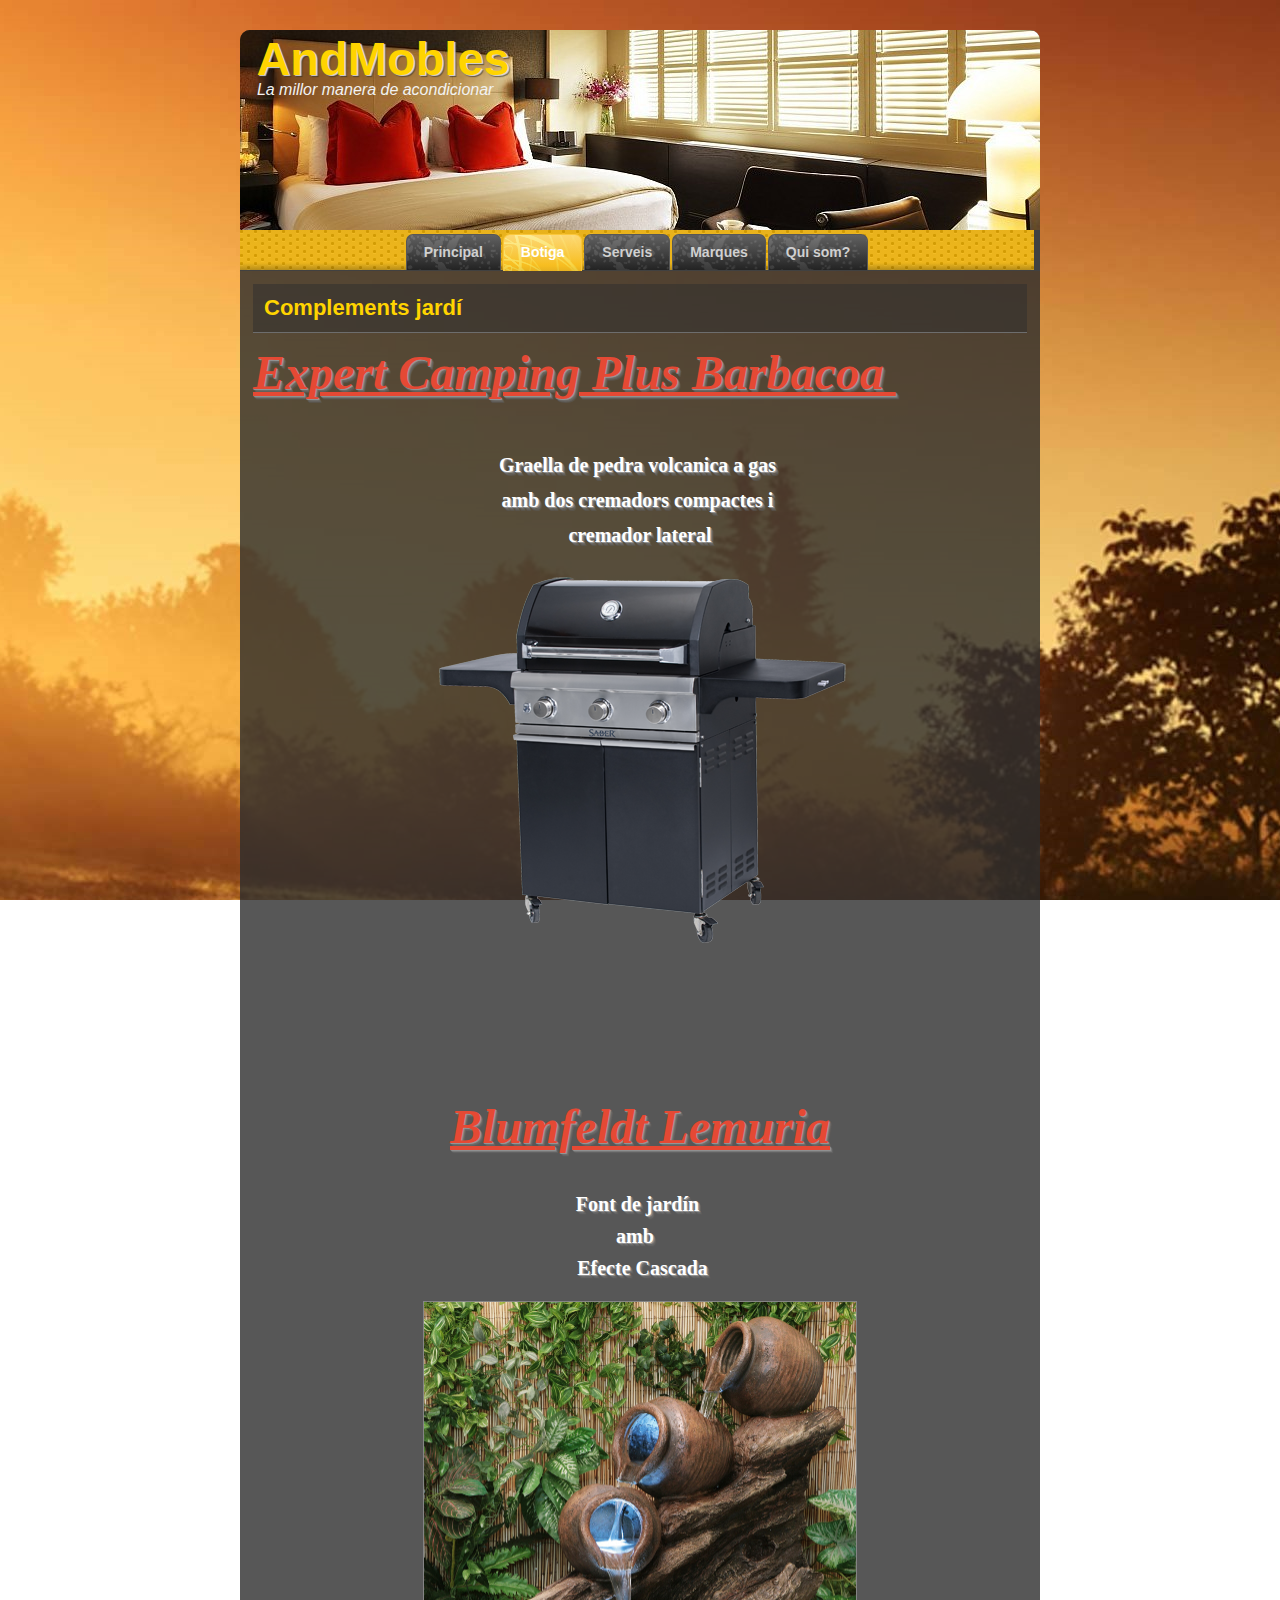
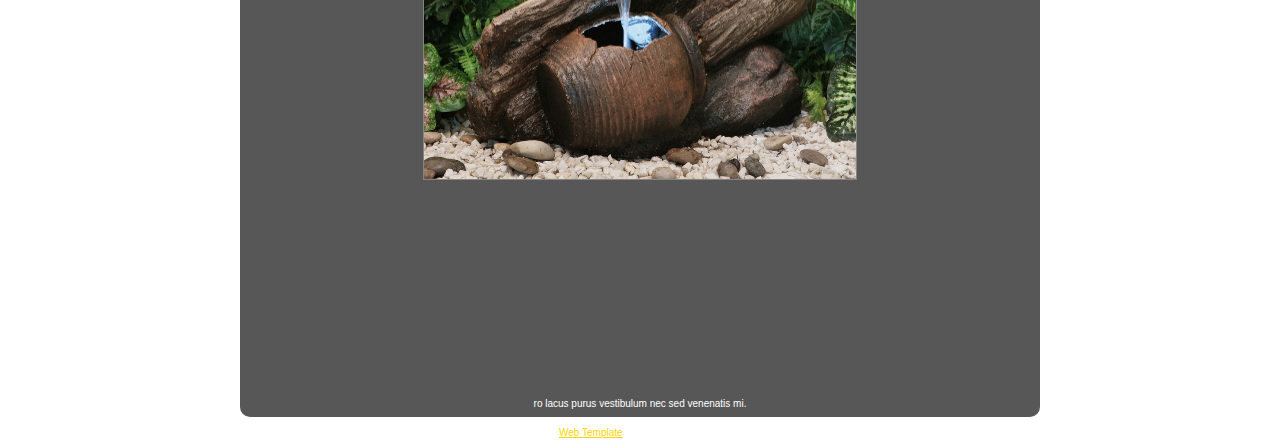
<file: botiga/complents-jardi.html>
<!DOCTYPE html>
<html dir="ltr" lang="en-US"><head><!-- Created by Artisteer v4.3.0.60745 -->
    <meta charset="utf-8">
    <title>Complements jardí</title>
    <meta name="viewport" content="initial-scale = 1.0, maximum-scale = 1.0, user-scalable = no, width = device-width">

    <!--[if lt IE 9]><script src="https://html5shiv.googlecode.com/svn/trunk/html5.js"></script><![endif]-->
    <link rel="stylesheet" href="../style.css" media="screen">
    <!--[if lte IE 7]><link rel="stylesheet" href="../style.ie7.css" media="screen" /><![endif]-->
    <link rel="stylesheet" href="../style.responsive.css" media="all">


    <script src="../jquery.js"></script>
    <script src="../script.js"></script>
    <script src="../script.responsive.js"></script>


</head>
<body>
<div id="art-main">
    <div class="art-sheet clearfix">
<header class="art-header">

    <div class="art-shapes">
        
            </div>

<h1 class="art-headline">
    <a href="/">AndMobles</a>
</h1>
<h2 class="art-slogan">La millor manera de acondicionar</h2>





                
                    
</header>
<nav class="art-nav">
    <ul class="art-hmenu"><li><a href="../principal.html" class="">Principal</a></li><li><a href="../botiga.html" class="active">Botiga</a><ul class="active"><li><a href="../botiga/taules.html" class="">Taules</a></li><li><a href="../botiga/complents-jardi.html" class="active">Complents jardí</a></li></ul></li><li><a href="../serveis.html">Serveis</a></li><li><a href="../locations.html">Marques</a></li><li><a href="../qui-som.html">Qui som?</a></li></ul> 
    </nav>
<div class="art-layout-wrapper">
                <div class="art-content-layout">
                    <div class="art-content-layout-row">
                        <div class="art-layout-cell art-content"><article class="art-post art-article">
                                <div class="art-postmetadataheader">
                                        <h2 class="art-postheader">Complements jardí</h2>
                                    </div>
                                                
                <div class="art-postcontent art-postcontent-0 clearfix"><p><span style="font-family: Tahoma; text-shadow: rgba(153, 153, 153, 0.792969) 0.7px 0.7px 0px, rgba(140, 140, 140, 0.792969) 1.4px 1.4px 0px, rgba(122, 122, 122, 0.496094) 2.1px 2.1px 1px, rgba(107, 107, 107, 0.496094) 2.8px 2.8px 0px, rgba(92, 92, 92, 0.496094) 3.5px 3.5px 0px; color: rgb(229, 73, 52); text-decoration: underline; font-style: italic; font-size: 48px;">Expert Camping Plus Barbacoa&nbsp;</span></p><p><span style="font-family: Tahoma; font-size: 26px; text-decoration: underline; font-style: italic;"><br></span></p><p style="text-align: center;"><span style="font-size: 20px;"><span style="font-family: Tahoma; text-shadow: rgba(153, 153, 153, 0.792969) 0.7px 0.7px 0px, rgba(140, 140, 140, 0.792969) 1.4px 1.4px 0px, rgba(122, 122, 122, 0.496094) 2.1px 2.1px 1px, rgba(107, 107, 107, 0.496094) 2.8px 2.8px 0px, rgba(92, 92, 92, 0.496094) 3.5px 3.5px 0px; color: rgb(255, 255, 255);">Graella de pedra volcanica&nbsp;</span><span style="font-family: Tahoma; text-shadow: rgba(153, 153, 153, 0.792969) 0.7px 0.7px 0px, rgba(140, 140, 140, 0.792969) 1.4px 1.4px 0px, rgba(122, 122, 122, 0.496094) 2.1px 2.1px 1px, rgba(107, 107, 107, 0.496094) 2.8px 2.8px 0px, rgba(92, 92, 92, 0.496094) 3.5px 3.5px 0px; color: rgb(255, 255, 255);">a gas&nbsp;</span></span></p><p style="text-align: center;"><span style="font-family: Tahoma; text-shadow: rgba(153, 153, 153, 0.792969) 0.7px 0.7px 0px, rgba(140, 140, 140, 0.792969) 1.4px 1.4px 0px, rgba(122, 122, 122, 0.496094) 2.1px 2.1px 1px, rgba(107, 107, 107, 0.496094) 2.8px 2.8px 0px, rgba(92, 92, 92, 0.496094) 3.5px 3.5px 0px; color: rgb(255, 255, 255); font-size: 20px;">amb dos cremadors compactes i&nbsp;</span></p><p style="text-align: center;"><span style="font-family: Tahoma; text-shadow: rgba(153, 153, 153, 0.792969) 0.7px 0.7px 0px, rgba(140, 140, 140, 0.792969) 1.4px 1.4px 0px, rgba(122, 122, 122, 0.496094) 2.1px 2.1px 1px, rgba(107, 107, 107, 0.496094) 2.8px 2.8px 0px, rgba(92, 92, 92, 0.496094) 3.5px 3.5px 0px; color: rgb(255, 255, 255); font-size: 20px;">cremador lateral</span></p><p style="text-align: center;"><img width="430" height="385" alt="" class="art-lightbox" src="../images/Barbacoa.png" style="border-top-width: 0px; border-right-width: 0px; border-bottom-width: 0px; border-left-width: 0px; "><span style="font-family: Tahoma; font-size: 20px;"><br></span></p><h1 id="title" class="a-size-large a-spacing-none" style="font-size: 10px; color: rgb(109, 109, 109); text-align: center;"><span id="productTitle" class="a-size-large" style="font-size: 26px; font-style: italic; text-decoration: underline; color: rgb(229, 73, 52);"><br></span></h1><h1 id="title" class="a-size-large a-spacing-none" style="font-size: 10px; color: rgb(109, 109, 109); text-align: center;"><span id="productTitle" class="a-size-large" style="font-size: 26px; font-style: italic; text-decoration: underline; color: rgb(229, 73, 52);"><br></span></h1><h1 id="title" class="a-size-large a-spacing-none" style="font-size: 10px; color: rgb(109, 109, 109); text-align: center;"><span id="productTitle" class="a-size-large" style="font-size: 26px; font-style: italic; text-decoration: underline; color: rgb(229, 73, 52);"><br></span></h1><h1 id="title" class="a-size-large a-spacing-none" style="font-size: 10px; color: rgb(109, 109, 109); text-align: center;"><span id="productTitle" class="a-size-large" style="font-size: 26px; font-style: italic; text-decoration: underline; color: rgb(229, 73, 52);"><br></span></h1><h1 id="title" class="a-size-large a-spacing-none" style="color: rgb(109, 109, 109); text-align: center;"><span id="productTitle" class="a-size-large" style="font-style: italic; text-decoration: underline; color: rgb(229, 73, 52); font-size: 48px; font-family: Tahoma; text-shadow: rgba(153, 153, 153, 0.792969) 0.7px 0.7px 0px, rgba(140, 140, 140, 0.792969) 1.4px 1.4px 0px, rgba(122, 122, 122, 0.496094) 2.1px 2.1px 1px, rgba(107, 107, 107, 0.496094) 2.8px 2.8px 0px, rgba(92, 92, 92, 0.476563) 3.5px 3.5px 0px;">Blumfeldt Lemuria</span></h1><h1 id="title" class="a-size-large a-spacing-none" style="color: rgb(255, 255, 255); text-align: center;"><span id="productTitle" class="a-size-large" style="font-size: 20px; font-family: Tahoma; color: rgb(255, 255, 255); text-shadow: rgba(153, 153, 153, 0.792969) 0.7px 0.7px 0px, rgba(140, 140, 140, 0.792969) 1.4px 1.4px 0px, rgba(122, 122, 122, 0.496094) 2.1px 2.1px 1px, rgba(107, 107, 107, 0.496094) 2.8px 2.8px 0px, rgba(92, 92, 92, 0.476563) 3.5px 3.5px 0px;"><br></span></h1><h1 id="title" class="a-size-large a-spacing-none" style="color: rgb(255, 255, 255); text-align: center;"><span id="productTitle" class="a-size-large" style="font-size: 20px; font-family: Tahoma; color: rgb(255, 255, 255); text-shadow: rgba(153, 153, 153, 0.792969) 0.7px 0.7px 0px, rgba(140, 140, 140, 0.792969) 1.4px 1.4px 0px, rgba(122, 122, 122, 0.496094) 2.1px 2.1px 1px, rgba(107, 107, 107, 0.496094) 2.8px 2.8px 0px, rgba(92, 92, 92, 0.476563) 3.5px 3.5px 0px;">Font de jardín&nbsp;</span></h1><h1 id="title" class="a-size-large a-spacing-none" style="color: rgb(255, 255, 255); text-align: center;"><span class="a-size-large" style="font-size: 20px; font-family: Tahoma; color: rgb(255, 255, 255); text-shadow: rgba(153, 153, 153, 0.792969) 0.7px 0.7px 0px, rgba(140, 140, 140, 0.792969) 1.4px 1.4px 0px, rgba(122, 122, 122, 0.496094) 2.1px 2.1px 1px, rgba(107, 107, 107, 0.496094) 2.8px 2.8px 0px, rgba(92, 92, 92, 0.476563) 3.5px 3.5px 0px;">amb &nbsp;</span></h1><h1 id="title" class="a-size-large a-spacing-none" style="color: rgb(255, 255, 255); text-align: center;"><span class="a-size-large" style="font-size: 20px; font-family: Tahoma; color: rgb(255, 255, 255); text-shadow: rgba(153, 153, 153, 0.792969) 0.7px 0.7px 0px, rgba(140, 140, 140, 0.792969) 1.4px 1.4px 0px, rgba(122, 122, 122, 0.496094) 2.1px 2.1px 1px, rgba(107, 107, 107, 0.496094) 2.8px 2.8px 0px, rgba(92, 92, 92, 0.476563) 3.5px 3.5px 0px;">&nbsp;Efecte Cascada</span></h1><p style="color: rgb(255, 255, 255); text-align: center;"><img width="432" height="477" alt="" class="art-lightbox" src="../images/wf3971_main.jpg"><span style="font-family: Tahoma; font-size: 20px;"></span><span id="productTitle" class="a-size-large" style="font-style: italic; text-decoration: underline; color: rgb(229, 73, 52); font-size: 48px; font-family: Tahoma; text-shadow: rgba(153, 153, 153, 0.792969) 0.7px 0.7px 0px, rgba(140, 140, 140, 0.792969) 1.4px 1.4px 0px, rgba(122, 122, 122, 0.496094) 2.1px 2.1px 1px, rgba(107, 107, 107, 0.496094) 2.8px 2.8px 0px, rgba(92, 92, 92, 0.476563) 3.5px 3.5px 0px;"><br></span></p><p style="color: rgb(255, 255, 255);"><span id="productTitle" class="a-size-large" style="font-style: italic; text-decoration: underline; color: rgb(229, 73, 52); font-size: 48px; font-family: Tahoma;"><br></span></p><p><br></p></div>


</article></div>
                    </div>
                </div>
            </div><footer class="art-footer">
<h1 id="title" class="a-size-large a-spacing-none"></h1><ul><li style="line-height: 24px;"><p style="color: rgb(236, 236, 236); font-size: 12px; margin-top: 12px; margin-right: 0px; margin-bottom: 12px; margin-left: 0px;"><br></p><ul><li style="line-height: 24px; font-size: 12px; color: rgb(205, 205, 205);"><span style="font-size: 18px; font-family: Georgia; color: rgb(255, 255, 255);"><br></span></li></ul></li></ul><p>ro lacus purus vestibulum nec sed venenatis mi.<br></p>
</footer>

    </div>
    <p class="art-page-footer">
        <span id="art-footnote-links"><a href="http://www.artisteer.com/" target="_blank">Web Template</a> created with Artisteer.</span>
    </p>
</div>


</body></html>
</file>
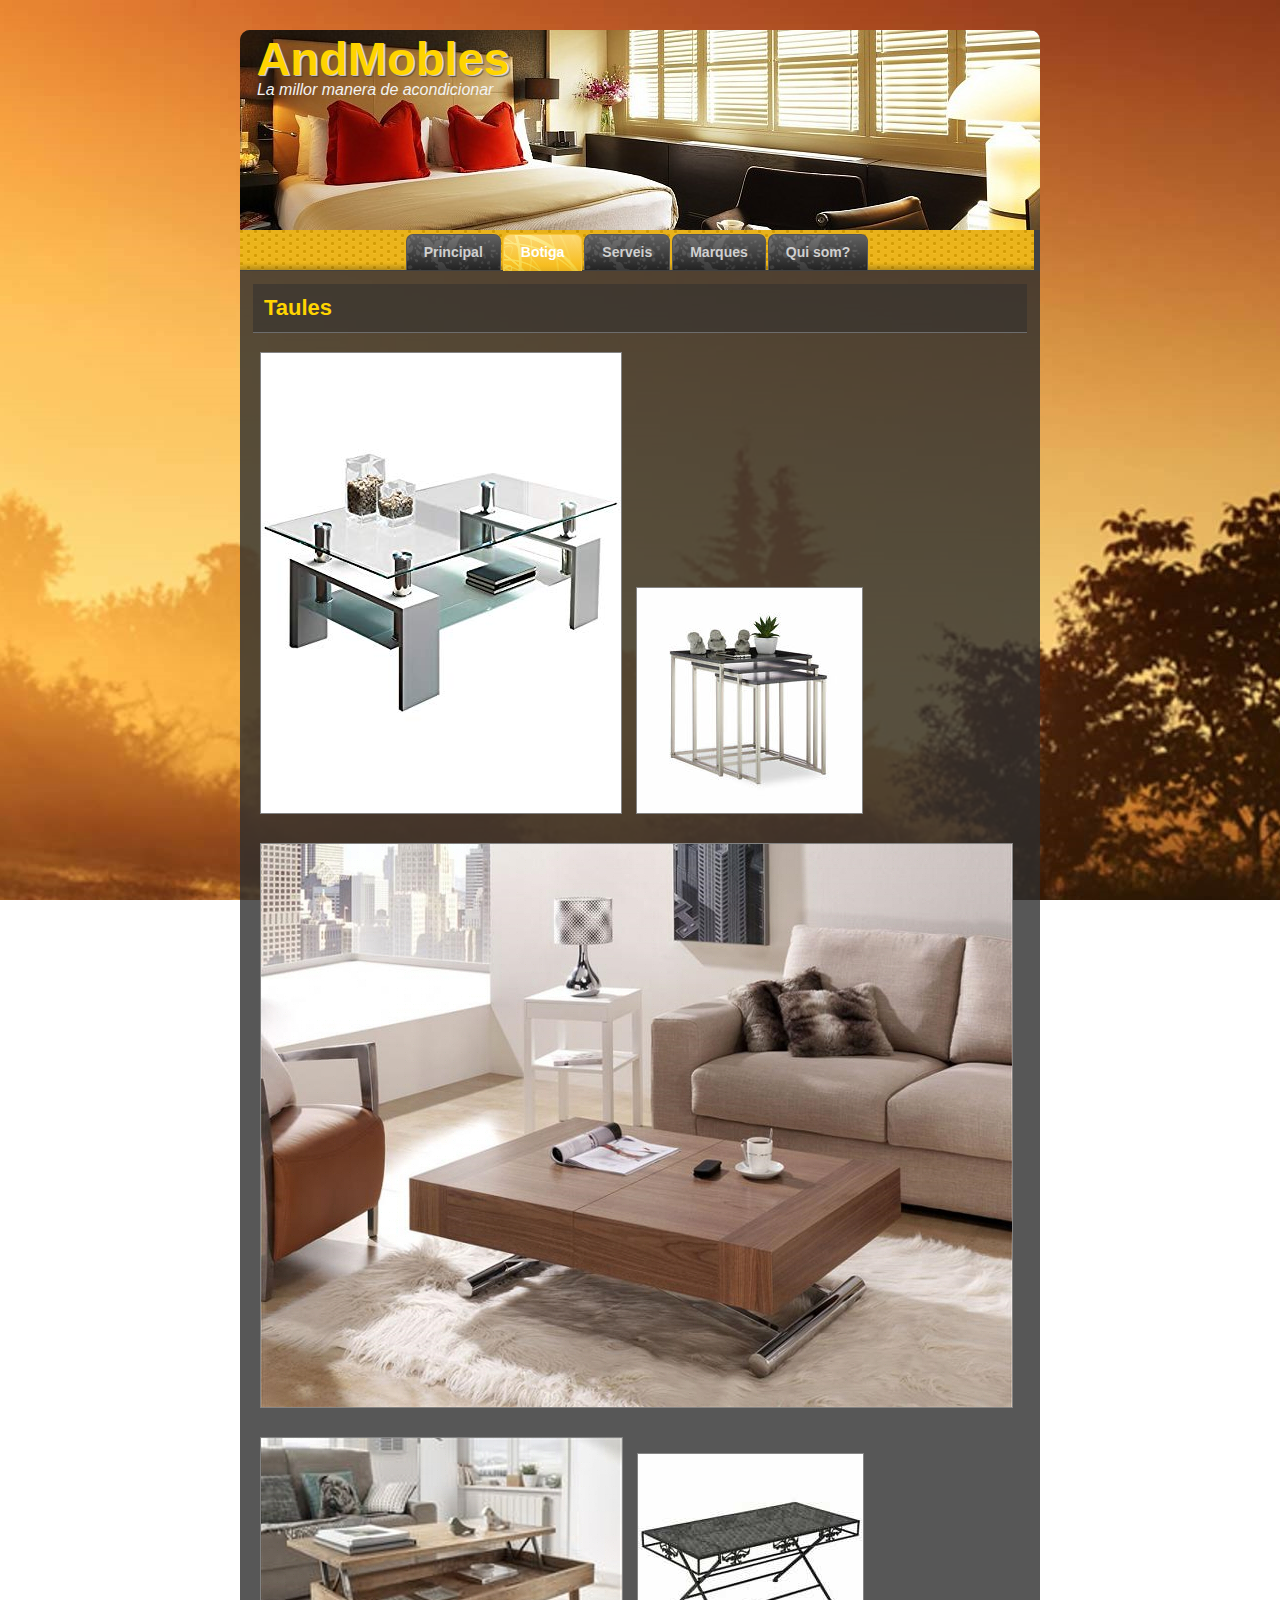
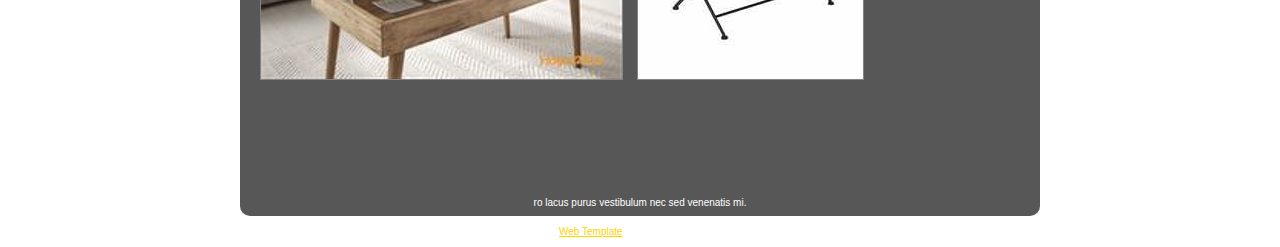
<file: botiga/taules.html>
<!DOCTYPE html>
<html dir="ltr" lang="en-US"><head><!-- Created by Artisteer v4.3.0.60745 -->
    <meta charset="utf-8">
    <title>Taules</title>
    <meta name="viewport" content="initial-scale = 1.0, maximum-scale = 1.0, user-scalable = no, width = device-width">

    <!--[if lt IE 9]><script src="https://html5shiv.googlecode.com/svn/trunk/html5.js"></script><![endif]-->
    <link rel="stylesheet" href="../style.css" media="screen">
    <!--[if lte IE 7]><link rel="stylesheet" href="../style.ie7.css" media="screen" /><![endif]-->
    <link rel="stylesheet" href="../style.responsive.css" media="all">


    <script src="../jquery.js"></script>
    <script src="../script.js"></script>
    <script src="../script.responsive.js"></script>


</head>
<body>
<div id="art-main">
    <div class="art-sheet clearfix">
<header class="art-header">

    <div class="art-shapes">
        
            </div>

<h1 class="art-headline">
    <a href="/">AndMobles</a>
</h1>
<h2 class="art-slogan">La millor manera de acondicionar</h2>





                
                    
</header>
<nav class="art-nav">
    <ul class="art-hmenu"><li><a href="../principal.html" class="">Principal</a></li><li><a href="../botiga.html" class="active">Botiga</a><ul class="active"><li><a href="../botiga/taules.html" class="active">Taules</a></li><li><a href="../botiga/complents-jardi.html">Complents jardí</a></li></ul></li><li><a href="../serveis.html">Serveis</a></li><li><a href="../locations.html">Marques</a></li><li><a href="../qui-som.html">Qui som?</a></li></ul> 
    </nav>
<div class="art-layout-wrapper">
                <div class="art-content-layout">
                    <div class="art-content-layout-row">
                        <div class="art-layout-cell art-content"><article class="art-post art-article">
                                <div class="art-postmetadataheader">
                                        <h2 class="art-postheader">Taules</h2>
                                    </div>
                                                
                <div class="art-postcontent art-postcontent-0 clearfix"><p><img width="360" height="460" alt="" class="art-lightbox" src="../images/41+S9wBhGJL._AC._SR360,460.jpg"><img width="225" height="225" alt="" class="art-lightbox" src="../images/s-l225.jpg"><br></p><p><img width="751" height="563" alt="" class="art-lightbox" src="../images/g2activa120.jpg"><br></p><p><img width="361" height="241" alt="" class="art-lightbox" src="../images/88e8f4d5b486eabee552d3f5ee0d555e.jpg"><img width="225" height="225" alt="" class="art-lightbox" src="../images/s-l225-2.jpg"><br></p></div>


</article></div>
                    </div>
                </div>
            </div><footer class="art-footer">
<h1 id="title" class="a-size-large a-spacing-none"></h1><ul><li style="line-height: 24px;"><p style="color: rgb(236, 236, 236); font-size: 12px; margin-top: 12px; margin-right: 0px; margin-bottom: 12px; margin-left: 0px;"><br></p><ul><li style="line-height: 24px; font-size: 12px; color: rgb(205, 205, 205);"><span style="font-size: 18px; font-family: Georgia; color: rgb(255, 255, 255);"><br></span></li></ul></li></ul><p>ro lacus purus vestibulum nec sed venenatis mi.<br></p>
</footer>

    </div>
    <p class="art-page-footer">
        <span id="art-footnote-links"><a href="http://www.artisteer.com/" target="_blank">Web Template</a> created with Artisteer.</span>
    </p>
</div>


</body></html>
</file>
<file: style.css>
/* Created by Artisteer v4.3.0.60745 */

#art-main
{
   background: #FFFFFF url('images/page.jpeg') top center fixed;
   margin:0 auto;
   font-size: 12px;
   font-family: Arial, 'Arial Unicode MS', Helvetica, Sans-Serif;
   font-weight: normal;
   font-style: normal;
   text-align: justify;
   position: relative;
   width: 100%;
   min-height: 100%;
   left: 0;
   top: 0;
   cursor:default;
   overflow:hidden;
}
table, ul.art-hmenu
{
   font-size: 12px;
   font-family: Arial, 'Arial Unicode MS', Helvetica, Sans-Serif;
   font-weight: normal;
   font-style: normal;
   text-align: justify;
}

h1, h2, h3, h4, h5, h6, p, a, ul, ol, li
{
   margin: 0;
   padding: 0;
}

/* Reset buttons border. It's important for input and button tags. 
 * border-collapse should be separate for shadow in IE. 
 */
.art-button
{
   border-collapse: separate;
   -webkit-background-origin: border !important;
   -moz-background-origin: border !important;
   background-origin: border-box !important;
   background: #FDDA7B;
   background: -webkit-linear-gradient(top, #FEF1CD 0, #FCC42C 100%) no-repeat;
   background: -moz-linear-gradient(top, #FEF1CD 0, #FCC42C 100%) no-repeat;
   background: -o-linear-gradient(top, #FEF1CD 0, #FCC42C 100%) no-repeat;
   background: -ms-linear-gradient(top, #FEF1CD 0, #FCC42C 100%) no-repeat;
   -svg-background: linear-gradient(top, #FEF1CD 0, #FCC42C 100%) no-repeat;
   background: linear-gradient(to bottom, #FEF1CD 0, #FCC42C 100%) no-repeat;
   -webkit-border-radius:3px;
   -moz-border-radius:3px;
   border-radius:3px;
   -webkit-box-shadow:0 0 3px 2px rgba(0, 0, 0, 0.2);
   -moz-box-shadow:0 0 3px 2px rgba(0, 0, 0, 0.2);
   box-shadow:0 0 3px 2px rgba(0, 0, 0, 0.2);
   border:1px solid #FCC839;
   padding:0 15px;
   margin:0 auto;
   height:25px;
}

.art-postcontent,
.art-postheadericons,
.art-postfootericons,
.art-blockcontent,
ul.art-vmenu a 
{
   text-align: left;
}

.art-postcontent,
.art-postcontent li,
.art-postcontent table,
.art-postcontent a,
.art-postcontent a:link,
.art-postcontent a:visited,
.art-postcontent a.visited,
.art-postcontent a:hover,
.art-postcontent a.hovered
{
   font-family: Arial, 'Arial Unicode MS', Helvetica, Sans-Serif;
   font-weight: bold;
   font-style: normal;
   text-align: left;
}

.art-postcontent p
{
   margin: 12px 0;
}

.art-postcontent h1, .art-postcontent h1 a, .art-postcontent h1 a:link, .art-postcontent h1 a:visited, .art-postcontent h1 a:hover,
.art-postcontent h2, .art-postcontent h2 a, .art-postcontent h2 a:link, .art-postcontent h2 a:visited, .art-postcontent h2 a:hover,
.art-postcontent h3, .art-postcontent h3 a, .art-postcontent h3 a:link, .art-postcontent h3 a:visited, .art-postcontent h3 a:hover,
.art-postcontent h4, .art-postcontent h4 a, .art-postcontent h4 a:link, .art-postcontent h4 a:visited, .art-postcontent h4 a:hover,
.art-postcontent h5, .art-postcontent h5 a, .art-postcontent h5 a:link, .art-postcontent h5 a:visited, .art-postcontent h5 a:hover,
.art-postcontent h6, .art-postcontent h6 a, .art-postcontent h6 a:link, .art-postcontent h6 a:visited, .art-postcontent h6 a:hover,
.art-blockheader .t, .art-blockheader .t a, .art-blockheader .t a:link, .art-blockheader .t a:visited, .art-blockheader .t a:hover,
.art-vmenublockheader .t, .art-vmenublockheader .t a, .art-vmenublockheader .t a:link, .art-vmenublockheader .t a:visited, .art-vmenublockheader .t a:hover,
.art-headline, .art-headline a, .art-headline a:link, .art-headline a:visited, .art-headline a:hover,
.art-slogan, .art-slogan a, .art-slogan a:link, .art-slogan a:visited, .art-slogan a:hover,
.art-postheader, .art-postheader a, .art-postheader a:link, .art-postheader a:visited, .art-postheader a:hover
{
   font-size: 28px;
   font-family: Arial, 'Arial Unicode MS', Helvetica, Sans-Serif;
   font-weight: bold;
   font-style: normal;
   text-align: left;
}

.art-postcontent a, .art-postcontent a:link
{
   font-family: Arial, 'Arial Unicode MS', Helvetica, Sans-Serif;
   text-decoration: none;
   color: #FFD400;
}

.art-postcontent a:visited, .art-postcontent a.visited
{
   font-family: Arial, 'Arial Unicode MS', Helvetica, Sans-Serif;
   text-decoration: underline;
   color: #FFD400;
}

.art-postcontent  a:hover, .art-postcontent a.hover
{
   font-family: Arial, 'Arial Unicode MS', Helvetica, Sans-Serif;
   text-decoration: underline;
   color: #FBCE50;
}

.art-postcontent h1
{
   color: #A5A5A5;
   font-size: 28px;
   font-family: Arial, 'Arial Unicode MS', Helvetica, Sans-Serif;
   font-weight: bold;
   font-style: normal;
   text-align: left;
}

.art-blockcontent h1
{
   font-size: 28px;
   font-family: Arial, 'Arial Unicode MS', Helvetica, Sans-Serif;
   font-weight: bold;
   font-style: normal;
   text-align: left;
}

.art-postcontent h1 a, .art-postcontent h1 a:link, .art-postcontent h1 a:hover, .art-postcontent h1 a:visited, .art-blockcontent h1 a, .art-blockcontent h1 a:link, .art-blockcontent h1 a:hover, .art-blockcontent h1 a:visited 
{
   font-size: 28px;
   font-family: Arial, 'Arial Unicode MS', Helvetica, Sans-Serif;
   font-weight: bold;
   font-style: normal;
   text-align: left;
}

.art-postcontent h2
{
   color: #BFBFBF;
   font-size: 22px;
   font-family: Arial, 'Arial Unicode MS', Helvetica, Sans-Serif;
   font-weight: bold;
   font-style: normal;
   text-align: left;
}

.art-blockcontent h2
{
   font-size: 22px;
   font-family: Arial, 'Arial Unicode MS', Helvetica, Sans-Serif;
   font-weight: bold;
   font-style: normal;
   text-align: left;
}

.art-postcontent h2 a, .art-postcontent h2 a:link, .art-postcontent h2 a:hover, .art-postcontent h2 a:visited, .art-blockcontent h2 a, .art-blockcontent h2 a:link, .art-blockcontent h2 a:hover, .art-blockcontent h2 a:visited 
{
   font-size: 22px;
   font-family: Arial, 'Arial Unicode MS', Helvetica, Sans-Serif;
   font-weight: bold;
   font-style: normal;
   text-align: left;
}

.art-postcontent h3
{
   color: #FFD400;
   margin-top: 18px;
   margin-bottom: 12px;
   font-size: 18px;
   font-family: Arial, 'Arial Unicode MS', Helvetica, Sans-Serif;
   font-weight: bold;
   font-style: normal;
   text-align: left;
}

.art-blockcontent h3
{
   margin-top: 18px;
   margin-bottom: 12px;
   font-size: 18px;
   font-family: Arial, 'Arial Unicode MS', Helvetica, Sans-Serif;
   font-weight: bold;
   font-style: normal;
   text-align: left;
}

.art-postcontent h3 a, .art-postcontent h3 a:link, .art-postcontent h3 a:hover, .art-postcontent h3 a:visited, .art-blockcontent h3 a, .art-blockcontent h3 a:link, .art-blockcontent h3 a:hover, .art-blockcontent h3 a:visited 
{
   font-size: 18px;
   font-family: Arial, 'Arial Unicode MS', Helvetica, Sans-Serif;
   font-weight: bold;
   font-style: normal;
   text-align: left;
}

.art-postcontent h4
{
   color: #FFFFFF;
   font-size: 16px;
   font-family: Arial, 'Arial Unicode MS', Helvetica, Sans-Serif;
   font-weight: bold;
   font-style: normal;
   text-align: left;
}

.art-blockcontent h4
{
   font-size: 16px;
   font-family: Arial, 'Arial Unicode MS', Helvetica, Sans-Serif;
   font-weight: bold;
   font-style: normal;
   text-align: left;
}

.art-postcontent h4 a, .art-postcontent h4 a:link, .art-postcontent h4 a:hover, .art-postcontent h4 a:visited, .art-blockcontent h4 a, .art-blockcontent h4 a:link, .art-blockcontent h4 a:hover, .art-blockcontent h4 a:visited 
{
   font-size: 16px;
   font-family: Arial, 'Arial Unicode MS', Helvetica, Sans-Serif;
   font-weight: bold;
   font-style: normal;
   text-align: left;
}

.art-postcontent h5
{
   color: #FFFFFF;
   font-size: 14px;
   font-family: Arial, 'Arial Unicode MS', Helvetica, Sans-Serif;
   font-weight: bold;
   font-style: normal;
   text-align: left;
}

.art-blockcontent h5
{
   font-size: 14px;
   font-family: Arial, 'Arial Unicode MS', Helvetica, Sans-Serif;
   font-weight: bold;
   font-style: normal;
   text-align: left;
}

.art-postcontent h5 a, .art-postcontent h5 a:link, .art-postcontent h5 a:hover, .art-postcontent h5 a:visited, .art-blockcontent h5 a, .art-blockcontent h5 a:link, .art-blockcontent h5 a:hover, .art-blockcontent h5 a:visited 
{
   font-size: 14px;
   font-family: Arial, 'Arial Unicode MS', Helvetica, Sans-Serif;
   font-weight: bold;
   font-style: normal;
   text-align: left;
}

.art-postcontent h6
{
   color: #FEE8AD;
   font-size: 14px;
   font-family: Arial, 'Arial Unicode MS', Helvetica, Sans-Serif;
   font-weight: bold;
   font-style: normal;
   text-align: left;
}

.art-blockcontent h6
{
   font-size: 14px;
   font-family: Arial, 'Arial Unicode MS', Helvetica, Sans-Serif;
   font-weight: bold;
   font-style: normal;
   text-align: left;
}

.art-postcontent h6 a, .art-postcontent h6 a:link, .art-postcontent h6 a:hover, .art-postcontent h6 a:visited, .art-blockcontent h6 a, .art-blockcontent h6 a:link, .art-blockcontent h6 a:hover, .art-blockcontent h6 a:visited 
{
   font-size: 14px;
   font-family: Arial, 'Arial Unicode MS', Helvetica, Sans-Serif;
   font-weight: bold;
   font-style: normal;
   text-align: left;
}

header, footer, article, nav, #art-hmenu-bg, .art-sheet, .art-hmenu a, .art-vmenu a, .art-slidenavigator > a, .art-checkbox:before, .art-radiobutton:before
{
   -webkit-background-origin: border !important;
   -moz-background-origin: border !important;
   background-origin: border-box !important;
}

header, footer, article, nav, #art-hmenu-bg, .art-sheet, .art-slidenavigator > a, .art-checkbox:before, .art-radiobutton:before
{
   display: block;
   -webkit-box-sizing: border-box;
   -moz-box-sizing: border-box;
   box-sizing: border-box;
}

ul
{
   list-style-type: none;
}

ol
{
   list-style-position: inside;
}

html, body
{
   height: 100%;
}

/**
 * 2. Prevent iOS text size adjust after orientation change, without disabling
 *    user zoom.
 * https://github.com/necolas/normalize.css
 */

html {
   -ms-text-size-adjust: 100%;
   /* 2 */
    -webkit-text-size-adjust: 100%;
/* 2 */}

body
{
   padding: 0;
   margin:0;
   min-width: 800px;
   color: #ECECEC;
}

.art-header:after, 
#art-header-bg:after, 
.art-layout-cell:after, 
.art-layout-wrapper:after, 
.art-footer:after, 
.art-nav:after, 
#art-hmenu-bg:after, 
.art-sheet:after,
.cleared, 
.clearfix:after 
{
   clear: both;
   display: table;
   content: '';
}

form
{
   padding: 0 !important;
   margin: 0 !important;
}

table.position
{
   position: relative;
   width: 100%;
   table-layout: fixed;
}

li h1, .art-postcontent li h1, .art-blockcontent li h1 
{
   margin:1px;
} 
li h2, .art-postcontent li h2, .art-blockcontent li h2 
{
   margin:1px;
} 
li h3, .art-postcontent li h3, .art-blockcontent li h3 
{
   margin:1px;
} 
li h4, .art-postcontent li h4, .art-blockcontent li h4 
{
   margin:1px;
} 
li h5, .art-postcontent li h5, .art-blockcontent li h5 
{
   margin:1px;
} 
li h6, .art-postcontent li h6, .art-blockcontent li h6 
{
   margin:1px;
} 
li p, .art-postcontent li p, .art-blockcontent li p 
{
   margin:1px;
}


.art-shapes
{
   position: absolute;
   top: 0;
   right: 0;
   bottom: 0;
   left: 0;
   overflow: hidden;
   z-index: 0;
}

.art-slider-inner {
   position: relative;
   overflow: hidden;
   width: 100%;
   height: 100%;
}

.art-slidenavigator > a {
   display: inline-block;
   vertical-align: middle;
   outline-style: none;
   font-size: 1px;
}

.art-slidenavigator > a:last-child {
   margin-right: 0 !important;
}

.art-headline
{
  display: inline-block;
  position: absolute;
  min-width: 50px;
  top: 4px;
  left: 2.72%;
  margin-left: -6px !important;
  line-height: 100%;
  -webkit-transform: rotate(0deg);
  -moz-transform: rotate(0deg);
  -o-transform: rotate(0deg);
  -ms-transform: rotate(0deg);
  transform: rotate(0deg);
  z-index: 101;
}

.art-headline, 
.art-headline a, 
.art-headline a:link, 
.art-headline a:visited, 
.art-headline a:hover
{
font-size: 47px;
font-family: 'Trebuchet MS', Arial, Helvetica, Sans-Serif;
font-weight: bold;
font-style: normal;
text-decoration: none;
text-align: left;
text-shadow: 1.4px 1.4px 1px rgba(255, 255, 255, 0.8), 2.1px 2.1px 1px rgba(23, 23, 23, 0.6);
  padding: 0;
  margin: 0;
  color: #FFD400 !important;
  white-space: nowrap;
}
.art-slogan
{
  display: inline-block;
  position: absolute;
  min-width: 50px;
  top: 51px;
  left: 2.63%;
  line-height: 100%;
  margin-left: -7px !important;
  -webkit-transform: rotate(0deg);
  -moz-transform: rotate(0deg);
  -o-transform: rotate(0deg);
  -ms-transform: rotate(0deg);
  transform: rotate(0deg);
  z-index: 102;
  white-space: nowrap;
}

.art-slogan, 
.art-slogan a, 
.art-slogan a:link, 
.art-slogan a:visited, 
.art-slogan a:hover
{
font-size: 16px;
font-family: 'Century Gothic', Arial, 'Arial Unicode MS', Helvetica, Sans-Serif;
font-weight: normal;
font-style: italic;
text-align: left;
  padding: 0;
  margin: 0;
  color: #F2F2F2 !important;
}







.art-sheet
{
   background: #2D2D2D;
   background: rgba(45, 45, 45, 0.8);
   -webkit-border-radius:10px;
   -moz-border-radius:10px;
   border-radius:10px;
   margin:30px auto 0;
   position:relative;
   cursor:auto;
   width: 800px;
   z-index: auto !important;
}

.art-header
{
   -webkit-border-radius:10px 10px 0 0;
   -moz-border-radius:10px 10px 0 0;
   border-radius:10px 10px 0 0;
   margin:0 auto;
   background-repeat: no-repeat;
   height: 200px;
   background-image: url('images/header.png');
   background-position: 0 0;
   position: relative;
   z-index: auto !important;
}

.custom-responsive .art-header
{
   background-image: url('images/header.png');
   background-position: 0 0;
}

.default-responsive .art-header,
.default-responsive #art-header-bg
{
   background-image: url('images/header.png');
   background-position: center center;
   background-size: cover;
}

.art-header>.widget 
{
   position:absolute;
   z-index:101;
}

.art-header .art-slider-inner
{
   -webkit-border-radius:10px 10px 0 0;
   -moz-border-radius:10px 10px 0 0;
   border-radius:10px 10px 0 0;
}

.art-nav
{
   background: #EEAF04 url('images/nav.png') scroll;
   background: -webkit-linear-gradient(top, rgba(251, 187, 9, 0.05) 0, rgba(251, 189, 16, 0.06) 40%, rgba(251, 189, 16, 0.06) 80%, rgba(158, 117, 2, 0.05) 100%) no-repeat, url('images/nav.png'), -webkit-linear-gradient(top, #F1B204 0, #F6B604 40%, #F6B604 80%, #B08203 100%) no-repeat;
   background: -moz-linear-gradient(top, rgba(251, 187, 9, 0.05) 0, rgba(251, 189, 16, 0.06) 40%, rgba(251, 189, 16, 0.06) 80%, rgba(158, 117, 2, 0.05) 100%) no-repeat, url('images/nav.png'), -moz-linear-gradient(top, #F1B204 0, #F6B604 40%, #F6B604 80%, #B08203 100%) no-repeat;
   background: -o-linear-gradient(top, rgba(251, 187, 9, 0.05) 0, rgba(251, 189, 16, 0.06) 40%, rgba(251, 189, 16, 0.06) 80%, rgba(158, 117, 2, 0.05) 100%) no-repeat, url('images/nav.png'), -o-linear-gradient(top, #F1B204 0, #F6B604 40%, #F6B604 80%, #B08203 100%) no-repeat;
   background: -ms-linear-gradient(top, rgba(251, 187, 9, 0.05) 0, rgba(251, 189, 16, 0.06) 40%, rgba(251, 189, 16, 0.06) 80%, rgba(158, 117, 2, 0.05) 100%) no-repeat, url('images/nav.png'), -ms-linear-gradient(top, #F1B204 0, #F6B604 40%, #F6B604 80%, #B08203 100%) no-repeat;
   -svg-background: linear-gradient(top, rgba(251, 187, 9, 0.05) 0, rgba(251, 189, 16, 0.06) 40%, rgba(251, 189, 16, 0.06) 80%, rgba(158, 117, 2, 0.05) 100%) no-repeat, url('images/nav.png'), linear-gradient(top, #F1B204 0, #F6B604 40%, #F6B604 80%, #B08203 100%) no-repeat;
   background: linear-gradient(to bottom, rgba(251, 187, 9, 0.05) 0, rgba(251, 189, 16, 0.06) 40%, rgba(251, 189, 16, 0.06) 80%, rgba(158, 117, 2, 0.05) 100%) no-repeat, url('images/nav.png'), linear-gradient(to bottom, #F1B204 0, #F6B604 40%, #F6B604 80%, #B08203 100%) no-repeat;
   border-right:6px solid #414141;
   border-bottom:1px solid #414141;
   padding:4px 0 0;
   margin:0 auto;
   position: relative;
   z-index: 499;
   text-align: center;
}

ul.art-hmenu a, ul.art-hmenu a:link, ul.art-hmenu a:visited, ul.art-hmenu a:hover 
{
   outline: none;
   position: relative;
   z-index: 11;
}

ul.art-hmenu, ul.art-hmenu ul
{
   display: block;
   margin: 0;
   padding: 0;
   border: 0;
   list-style-type: none;
}

ul.art-hmenu li
{
   position: relative;
   z-index: 5;
   display: block;
   float: left;
   background: none;
   margin: 0;
   padding: 0;
   border: 0;
}

ul.art-hmenu li:hover
{
   z-index: 10000;
   white-space: normal;
}

ul.art-hmenu:after, ul.art-hmenu ul:after
{
   content: ".";
   height: 0;
   display: block;
   visibility: hidden;
   overflow: hidden;
   clear: both;
}

ul.art-hmenu, ul.art-hmenu ul 
{
   min-height: 0;
}

ul.art-hmenu 
{
   display: inline-block;
   vertical-align: bottom;
}

.art-nav:before 
{
   content:' ';
}

.art-hmenu-extra1
{
   position: relative;
   display: block;
   float: left;
   width: auto;
   height: auto;
   background-position: center;
}

.art-hmenu-extra2
{
   position: relative;
   display: block;
   float: right;
   width: auto;
   height: auto;
   background-position: center;
}

.art-menuitemcontainer
{
   margin:0 auto;
}
ul.art-hmenu>li {
   margin-left: 2px;
}
ul.art-hmenu>li:first-child {
   margin-left: 1px;
}
ul.art-hmenu>li:last-child, ul.art-hmenu>li.last-child {
   margin-right: 1px;
}

ul.art-hmenu>li>a
{
   background: #414141 url('images/menuitem.png') scroll;
   background: -webkit-linear-gradient(top, rgba(125, 125, 125, 0.23) 0, rgba(3, 3, 3, 0.15) 100%) no-repeat, url('images/menuitem.png'), -webkit-linear-gradient(top, #696969 0, #171717 100%) no-repeat;
   background: -moz-linear-gradient(top, rgba(125, 125, 125, 0.23) 0, rgba(3, 3, 3, 0.15) 100%) no-repeat, url('images/menuitem.png'), -moz-linear-gradient(top, #696969 0, #171717 100%) no-repeat;
   background: -o-linear-gradient(top, rgba(125, 125, 125, 0.23) 0, rgba(3, 3, 3, 0.15) 100%) no-repeat, url('images/menuitem.png'), -o-linear-gradient(top, #696969 0, #171717 100%) no-repeat;
   background: -ms-linear-gradient(top, rgba(125, 125, 125, 0.23) 0, rgba(3, 3, 3, 0.15) 100%) no-repeat, url('images/menuitem.png'), -ms-linear-gradient(top, #696969 0, #171717 100%) no-repeat;
   -svg-background: linear-gradient(top, rgba(125, 125, 125, 0.23) 0, rgba(3, 3, 3, 0.15) 100%) no-repeat, url('images/menuitem.png'), linear-gradient(top, #696969 0, #171717 100%) no-repeat;
   background: linear-gradient(to bottom, rgba(125, 125, 125, 0.23) 0, rgba(3, 3, 3, 0.15) 100%) no-repeat, url('images/menuitem.png'), linear-gradient(to bottom, #696969 0, #171717 100%) no-repeat;
   -webkit-border-radius:7px 7px 0 0;
   -moz-border-radius:7px 7px 0 0;
   border-radius:7px 7px 0 0;
   border:1px solid #575757;
   border-bottom:none;
   padding:0 17px;
   margin:0 auto;
   position: relative;
   display: block;
   height: 35px;
   cursor: pointer;
   text-decoration: none;
   color: #D0D0D0;
   line-height: 35px;
   text-align: center;
}

.art-hmenu>li>a, 
.art-hmenu>li>a:link, 
.art-hmenu>li>a:visited, 
.art-hmenu>li>a.active, 
.art-hmenu>li>a:hover
{
   font-size: 14px;
   font-family: Arial, 'Arial Unicode MS', Helvetica, Sans-Serif;
   font-weight: bold;
   font-style: normal;
   text-decoration: none;
   text-align: left;
}

ul.art-hmenu>li>a.active
{
   background: #FBC73A url('images/menuactiveitem.png') scroll;
   background: -webkit-linear-gradient(top, rgba(253, 232, 174, 0.35) 0, rgba(224, 165, 5, 0.13) 84%, rgba(186, 138, 4, 0.16) 100%) no-repeat, url('images/menuactiveitem.png'), -webkit-linear-gradient(top, #FDDD87 0, #FAB905 84%, #E1A605 100%) no-repeat;
   background: -moz-linear-gradient(top, rgba(253, 232, 174, 0.35) 0, rgba(224, 165, 5, 0.13) 84%, rgba(186, 138, 4, 0.16) 100%) no-repeat, url('images/menuactiveitem.png'), -moz-linear-gradient(top, #FDDD87 0, #FAB905 84%, #E1A605 100%) no-repeat;
   background: -o-linear-gradient(top, rgba(253, 232, 174, 0.35) 0, rgba(224, 165, 5, 0.13) 84%, rgba(186, 138, 4, 0.16) 100%) no-repeat, url('images/menuactiveitem.png'), -o-linear-gradient(top, #FDDD87 0, #FAB905 84%, #E1A605 100%) no-repeat;
   background: -ms-linear-gradient(top, rgba(253, 232, 174, 0.35) 0, rgba(224, 165, 5, 0.13) 84%, rgba(186, 138, 4, 0.16) 100%) no-repeat, url('images/menuactiveitem.png'), -ms-linear-gradient(top, #FDDD87 0, #FAB905 84%, #E1A605 100%) no-repeat;
   -svg-background: linear-gradient(top, rgba(253, 232, 174, 0.35) 0, rgba(224, 165, 5, 0.13) 84%, rgba(186, 138, 4, 0.16) 100%) no-repeat, url('images/menuactiveitem.png'), linear-gradient(top, #FDDD87 0, #FAB905 84%, #E1A605 100%) no-repeat;
   background: linear-gradient(to bottom, rgba(253, 232, 174, 0.35) 0, rgba(224, 165, 5, 0.13) 84%, rgba(186, 138, 4, 0.16) 100%) no-repeat, url('images/menuactiveitem.png'), linear-gradient(to bottom, #FDDD87 0, #FAB905 84%, #E1A605 100%) no-repeat;
   -webkit-border-radius:7px 7px 0 0;
   -moz-border-radius:7px 7px 0 0;
   border-radius:7px 7px 0 0;
   border:1px solid #FBC73A;
   border-bottom:none;
   padding:0 17px;
   margin:0 auto;
   color: #FFFFFF;
   padding-bottom: 1px;
   margin-bottom: -1px;
   text-decoration: none;
}

ul.art-hmenu>li>a:visited, 
ul.art-hmenu>li>a:hover, 
ul.art-hmenu>li:hover>a {
   text-decoration: none;
}

ul.art-hmenu>li>a:hover, .desktop ul.art-hmenu>li:hover>a
{
   background: #694D02 url('images/menuhovereditem.png') scroll;
   background: -webkit-linear-gradient(top, rgba(241, 178, 4, 0.29) 0, rgba(0, 0, 0, 0.2) 100%) no-repeat, url('images/menuhovereditem.png'), -webkit-linear-gradient(top, #BA8903 0, #191300 100%) no-repeat;
   background: -moz-linear-gradient(top, rgba(241, 178, 4, 0.29) 0, rgba(0, 0, 0, 0.2) 100%) no-repeat, url('images/menuhovereditem.png'), -moz-linear-gradient(top, #BA8903 0, #191300 100%) no-repeat;
   background: -o-linear-gradient(top, rgba(241, 178, 4, 0.29) 0, rgba(0, 0, 0, 0.2) 100%) no-repeat, url('images/menuhovereditem.png'), -o-linear-gradient(top, #BA8903 0, #191300 100%) no-repeat;
   background: -ms-linear-gradient(top, rgba(241, 178, 4, 0.29) 0, rgba(0, 0, 0, 0.2) 100%) no-repeat, url('images/menuhovereditem.png'), -ms-linear-gradient(top, #BA8903 0, #191300 100%) no-repeat;
   -svg-background: linear-gradient(top, rgba(241, 178, 4, 0.29) 0, rgba(0, 0, 0, 0.2) 100%) no-repeat, url('images/menuhovereditem.png'), linear-gradient(top, #BA8903 0, #191300 100%) no-repeat;
   background: linear-gradient(to bottom, rgba(241, 178, 4, 0.29) 0, rgba(0, 0, 0, 0.2) 100%) no-repeat, url('images/menuhovereditem.png'), linear-gradient(to bottom, #BA8903 0, #191300 100%) no-repeat;
   -webkit-border-radius:7px 7px 0 0;
   -moz-border-radius:7px 7px 0 0;
   border-radius:7px 7px 0 0;
   border:1px solid #6D6D6D;
   border-bottom:none;
   padding:0 17px;
   margin:0 auto;
}
ul.art-hmenu>li>a:hover, 
.desktop ul.art-hmenu>li:hover>a {
   color: #FDDD86;
   text-decoration: none;
}
ul.art-hmenu>li>a.active:hover {
   padding-bottom: 0;
   margin-bottom: 0;
}

ul.art-hmenu li li a
{
   background: #414141;
   padding:0 8px;
   margin:0 auto;
}
ul.art-hmenu li li 
{
   float: none;
   width: auto;
   margin-top: 0;
   margin-bottom: 0;
}

.desktop ul.art-hmenu li li ul>li:first-child 
{
   margin-top: 0;
}

ul.art-hmenu li li ul>li:last-child 
{
   margin-bottom: 0;
}

.art-hmenu ul a
{
   display: block;
   white-space: nowrap;
   height: 23px;
   min-width: 7em;
   border: 0 solid transparent;
   text-align: left;
   line-height: 23px;
   color: #ECECEC;
   font-size: 12px;
   font-family: Arial, 'Arial Unicode MS', Helvetica, Sans-Serif;
   font-weight: normal;
   font-style: normal;
   text-decoration: none;
   margin:0;
}

.art-hmenu ul a:link, 
.art-hmenu ul a:visited, 
.art-hmenu ul a.active, 
.art-hmenu ul a:hover
{
   text-align: left;
   line-height: 23px;
   color: #ECECEC;
   font-size: 12px;
   font-family: Arial, 'Arial Unicode MS', Helvetica, Sans-Serif;
   font-weight: normal;
   font-style: normal;
   text-decoration: none;
   margin:0;
}

ul.art-hmenu ul li a:hover, .desktop ul.art-hmenu ul li:hover>a
{
   background: #FBC73A;
   margin:0 auto;
}
.art-hmenu ul a:hover
{
   color: #584101;
}

.desktop .art-hmenu ul li:hover>a
{
   color: #584101;
}

ul.art-hmenu ul:before
{
   background: #EEAF04;
   -webkit-box-shadow:0 0 3px 2px rgba(0, 0, 0, 0.4);
   -moz-box-shadow:0 0 3px 2px rgba(0, 0, 0, 0.4);
   box-shadow:0 0 3px 2px rgba(0, 0, 0, 0.4);
   margin:0 auto;
   display: block;
   position: absolute;
   content: ' ';
   z-index: 1;
}
.desktop ul.art-hmenu li:hover>ul {
   visibility: visible;
   top: 100%;
}
.desktop ul.art-hmenu li li:hover>ul {
   top: 0;
   left: 100%;
}

ul.art-hmenu ul
{
   visibility: hidden;
   position: absolute;
   z-index: 10;
   left: 0;
   top: 0;
   background-image: url('images/spacer.gif');
}

.desktop ul.art-hmenu>li>ul
{
   padding: 10px 30px 30px 30px;
   margin: -10px 0 0 -30px;
}

.desktop ul.art-hmenu ul ul
{
   padding: 30px 30px 30px 10px;
   margin: -30px 0 0 -10px;
}

.desktop ul.art-hmenu ul.art-hmenu-left-to-right 
{
   right: auto;
   left: 0;
   margin: -10px 0 0 -30px;
}

.desktop ul.art-hmenu ul.art-hmenu-right-to-left 
{
   left: auto;
   right: 0;
   margin: -10px -30px 0 0;
}

.desktop ul.art-hmenu li li:hover>ul.art-hmenu-left-to-right {
   right: auto;
   left: 100%;
}
.desktop ul.art-hmenu li li:hover>ul.art-hmenu-right-to-left {
   left: auto;
   right: 100%;
}

.desktop ul.art-hmenu ul ul.art-hmenu-left-to-right
{
   right: auto;
   left: 0;
   padding: 30px 30px 30px 10px;
   margin: -30px 0 0 -10px;
}

.desktop ul.art-hmenu ul ul.art-hmenu-right-to-left
{
   left: auto;
   right: 0;
   padding: 30px 10px 30px 30px;
   margin: -30px -10px 0 0;
}

.desktop ul.art-hmenu li ul>li:first-child {
   margin-top: 0;
}
.desktop ul.art-hmenu li ul>li:last-child {
   margin-bottom: 0;
}

.desktop ul.art-hmenu ul ul:before
{
   border-radius: 0;
   top: 30px;
   bottom: 30px;
   right: 30px;
   left: 10px;
}

.desktop ul.art-hmenu>li>ul:before
{
   top: 10px;
   right: 30px;
   bottom: 30px;
   left: 30px;
}

.desktop ul.art-hmenu>li>ul.art-hmenu-left-to-right:before {
   right: 30px;
   left: 30px;
}
.desktop ul.art-hmenu>li>ul.art-hmenu-right-to-left:before {
   right: 30px;
   left: 30px;
}
.desktop ul.art-hmenu ul ul.art-hmenu-left-to-right:before {
   right: 30px;
   left: 10px;
}
.desktop ul.art-hmenu ul ul.art-hmenu-right-to-left:before {
   right: 10px;
   left: 30px;
}

.art-layout-wrapper
{
   position: relative;
   margin: 0 auto 0 auto;
   z-index: auto !important;
}

.art-content-layout
{
   display: table;
   width: 100%;
   table-layout: fixed;
}

.art-content-layout-row 
{
   display: table-row;
}

.art-layout-cell
{
   -webkit-box-sizing: border-box;
   -moz-box-sizing: border-box;
   box-sizing: border-box;
   display: table-cell;
   vertical-align: top;
}

/* need only for content layout in post content */ 
.art-postcontent .art-content-layout
{
   border-collapse: collapse;
}

.art-block
{
   margin:10px;
}
div.art-block img
{
   margin: 0;
}

.art-blockheader
{
   background: #FCD56B;
   background: -webkit-linear-gradient(top, rgba(253, 224, 145, 0.8) 0, rgba(251, 202, 65, 0.8) 100%) no-repeat;
   background: -moz-linear-gradient(top, rgba(253, 224, 145, 0.8) 0, rgba(251, 202, 65, 0.8) 100%) no-repeat;
   background: -o-linear-gradient(top, rgba(253, 224, 145, 0.8) 0, rgba(251, 202, 65, 0.8) 100%) no-repeat;
   background: -ms-linear-gradient(top, rgba(253, 224, 145, 0.8) 0, rgba(251, 202, 65, 0.8) 100%) no-repeat;
   -svg-background: linear-gradient(top, rgba(253, 224, 145, 0.8) 0, rgba(251, 202, 65, 0.8) 100%) no-repeat;
   background: linear-gradient(to bottom, rgba(253, 224, 145, 0.8) 0, rgba(251, 202, 65, 0.8) 100%) no-repeat;
   padding:10px 7px;
   margin:0 auto;
}
.art-blockheader .t,
.art-blockheader .t a,
.art-blockheader .t a:link,
.art-blockheader .t a:visited, 
.art-blockheader .t a:hover
{
   color: #000000;
   font-size: 14px;
   font-family: Arial, 'Arial Unicode MS', Helvetica, Sans-Serif;
   font-weight: bold;
   font-style: normal;
   margin-left: 10px;
   margin-right: 10px;
}

.art-blockcontent
{
   background: #414141;
   background: rgba(65, 65, 65, 0.5);
   border:1px solid rgba(109, 109, 109, 0.5);
   padding:7px;
   margin:0 auto;
   color: #BFBFBF;
   font-size: 12px;
   font-family: Arial, 'Arial Unicode MS', Helvetica, Sans-Serif;
   font-weight: normal;
   font-style: normal;
}
.art-blockcontent table,
.art-blockcontent li, 
.art-blockcontent a,
.art-blockcontent a:link,
.art-blockcontent a:visited,
.art-blockcontent a:hover
{
   color: #BFBFBF;
   font-size: 12px;
   font-family: Arial, 'Arial Unicode MS', Helvetica, Sans-Serif;
   font-weight: normal;
   font-style: normal;
}

.art-blockcontent a, .art-blockcontent a:link
{
   color: #FCDC81;
   font-family: Arial, 'Arial Unicode MS', Helvetica, Sans-Serif;
   text-decoration: underline;
}

.art-blockcontent a:visited, .art-blockcontent a.visited
{
   color: #FDDC80;
   font-family: Arial, 'Arial Unicode MS', Helvetica, Sans-Serif;
   text-decoration: underline;
}

.art-blockcontent a:hover, .art-blockcontent a.hover
{
   color: #FCDC81;
   font-family: Arial, 'Arial Unicode MS', Helvetica, Sans-Serif;
   text-decoration: none;
}
.art-block ul>li:before
{
   content:url('images/blockbullets.png');
   margin-right:6px;
   bottom: 2px;
   position:relative;
   display:inline-block;
   vertical-align:middle;
   font-size:0;
   line-height:0;
   margin-left: -13px;
}
.opera .art-block ul>li:before
{
   /* Vertical-align:middle in Opera doesn't need additional offset */
    bottom: 0;
}

.art-block li
{
   font-size: 12px;
   font-family: Arial, 'Arial Unicode MS', Helvetica, Sans-Serif;
   text-decoration: none;
   line-height: 125%;
   color: #BFBFBF;
}

.art-block ul>li, .art-block ol
{
   padding: 0;
}

.art-block ul>li
{
   padding-left: 13px;
}

.art-breadcrumbs
{
   margin:0 auto;
}

a.art-button,
a.art-button:link,
a:link.art-button:link,
body a.art-button:link,
a.art-button:visited,
body a.art-button:visited,
input.art-button,
button.art-button
{
   text-decoration: none;
   font-size: 12px;
   font-family: Arial, 'Arial Unicode MS', Helvetica, Sans-Serif;
   font-weight: normal;
   font-style: normal;
   position:relative;
   display: inline-block;
   vertical-align: middle;
   white-space: nowrap;
   text-align: center;
   color: #272727;
   margin: 0 5px 0 0 !important;
   overflow: visible;
   cursor: pointer;
   text-indent: 0;
   line-height: 25px;
   -webkit-box-sizing: content-box;
   -moz-box-sizing: content-box;
   box-sizing: content-box;
}

.art-button img
{
   margin: 0;
   vertical-align: middle;
}

.firefox2 .art-button
{
   display: block;
   float: left;
}

input, select, textarea, a.art-search-button span
{
   vertical-align: middle;
   font-size: 12px;
   font-family: Arial, 'Arial Unicode MS', Helvetica, Sans-Serif;
   font-weight: normal;
   font-style: normal;
}

.art-block select 
{
   width:96%;
}

input.art-button
{
   float: none !important;
   -webkit-appearance: none;
}

.art-button.active, .art-button.active:hover
{
   background: #694D02;
   background: -webkit-linear-gradient(top, #BA8903 0, #191300 100%) no-repeat;
   background: -moz-linear-gradient(top, #BA8903 0, #191300 100%) no-repeat;
   background: -o-linear-gradient(top, #BA8903 0, #191300 100%) no-repeat;
   background: -ms-linear-gradient(top, #BA8903 0, #191300 100%) no-repeat;
   -svg-background: linear-gradient(top, #BA8903 0, #191300 100%) no-repeat;
   background: linear-gradient(to bottom, #BA8903 0, #191300 100%) no-repeat;
   -webkit-border-radius:3px;
   -moz-border-radius:3px;
   border-radius:3px;
   -webkit-box-shadow:0 0 3px 2px rgba(0, 0, 0, 0.2);
   -moz-box-shadow:0 0 3px 2px rgba(0, 0, 0, 0.2);
   box-shadow:0 0 3px 2px rgba(0, 0, 0, 0.2);
   border:1px solid #6D6D6D;
   padding:0 15px;
   margin:0 auto;
}
.art-button.active, .art-button.active:hover {
   color: #E9E9E9 !important;
}

.art-button.hover, .art-button:hover
{
   background: #EEAF04;
   background: -webkit-linear-gradient(top, #FCCA40 0, #FBB904 40%, #A17702 100%) no-repeat;
   background: -moz-linear-gradient(top, #FCCA40 0, #FBB904 40%, #A17702 100%) no-repeat;
   background: -o-linear-gradient(top, #FCCA40 0, #FBB904 40%, #A17702 100%) no-repeat;
   background: -ms-linear-gradient(top, #FCCA40 0, #FBB904 40%, #A17702 100%) no-repeat;
   -svg-background: linear-gradient(top, #FCCA40 0, #FBB904 40%, #A17702 100%) no-repeat;
   background: linear-gradient(to bottom, #FCCA40 0, #FBB904 40%, #A17702 100%) no-repeat;
   -webkit-border-radius:3px;
   -moz-border-radius:3px;
   border-radius:3px;
   -webkit-box-shadow:0 0 3px 2px rgba(0, 0, 0, 0.2);
   -moz-box-shadow:0 0 3px 2px rgba(0, 0, 0, 0.2);
   box-shadow:0 0 3px 2px rgba(0, 0, 0, 0.2);
   border:1px solid #6D6D6D;
   padding:0 15px;
   margin:0 auto;
}
.art-button.hover, .art-button:hover {
   color: #000000 !important;
}

input[type="text"], input[type="password"], input[type="email"], input[type="url"], input[type="color"], input[type="date"], input[type="datetime"], input[type="datetime-local"], input[type="month"], input[type="number"], input[type="range"], input[type="tel"], input[type="time"], input[type="week"], textarea
{
   background: #FFFFFF;
   border:1px solid rgba(252, 213, 107, 0.2);
   margin:0 auto;
}
input[type="text"], input[type="password"], input[type="email"], input[type="url"], input[type="color"], input[type="date"], input[type="datetime"], input[type="datetime-local"], input[type="month"], input[type="number"], input[type="range"], input[type="tel"], input[type="time"], input[type="week"], textarea
{
   width: auto;
   padding: 8px 0;
   color: #896603 !important;
   font-size: 13px;
   font-family: Arial, 'Arial Unicode MS', Helvetica, Sans-Serif;
   font-weight: normal;
   font-style: normal;
   text-shadow: none;
}
input.art-error, textarea.art-error
{
   background: #FFFFFF;
   border:1px solid #E54934;
   margin:0 auto;
}
input.art-error, textarea.art-error {
   color: #896603 !important;
   font-size: 13px;
   font-family: Arial, 'Arial Unicode MS', Helvetica, Sans-Serif;
   font-weight: normal;
   font-style: normal;
}
form.art-search input[type="text"]
{
   background: #FFFFFF;
   border-radius: 0;
   border:1px solid #E7ECF0;
   margin:0 auto;
   width: 100%;
   padding: 0 0;
   -webkit-box-sizing: border-box;
   -moz-box-sizing: border-box;
   box-sizing: border-box;
   color: #896603 !important;
   font-size: 13px;
   font-family: Arial, 'Arial Unicode MS', Helvetica, Sans-Serif;
   font-weight: normal;
   font-style: normal;
}
form.art-search 
{
   background-image: none;
   border: 0;
   display:block;
   position:relative;
   top:0;
   padding:0;
   margin:5px;
   left:0;
   line-height: 0;
}

form.art-search input, a.art-search-button
{
   -webkit-appearance: none;
   top:0;
   right:0;
}

form.art-search>input, a.art-search-button{
   bottom:0;
   left:0;
   vertical-align: middle;
}

form.art-search input[type="submit"], input.art-search-button, a.art-search-button
{
   background: #FDDA7B;
   border-radius: 0;
   margin:0 auto;
}
form.art-search input[type="submit"], input.art-search-button, a.art-search-button {
   position:absolute;
   left:auto;
   display:block;
   border: 0;
   top: 1px;
   bottom: 1px;
   right: 	1px;
   padding:0 6px;
   color: #B18203 !important;
   font-size: 13px;
   font-family: Arial, 'Arial Unicode MS', Helvetica, Sans-Serif;
   font-weight: normal;
   font-style: normal;
   cursor: pointer;
}

a.art-search-button span.art-search-button-text, a.art-search-button:after {
   vertical-align:middle;
}

a.art-search-button:after {
   display:inline-block;
   content:' ';
   height: 100%;
}

a.art-search-button, a.art-search-button span,
a.art-search-button:visited, a.art-search-button.visited,
a.art-search-button:hover, a.art-search-button.hover 
{
   text-decoration: none;
   font-size: 13px;
   font-family: Arial, 'Arial Unicode MS', Helvetica, Sans-Serif;
   font-weight: normal;
   font-style: normal;
}

a.art-search-button 
{
   line-height: 100% !important;
}

label.art-checkbox:before
{
   background: #FFFFFF;
   -webkit-border-radius:1px;
   -moz-border-radius:1px;
   border-radius:1px;
   border-width: 0;
   margin:0 auto;
   width:16px;
   height:16px;
}
label.art-checkbox
{
   cursor: pointer;
   font-size: 13px;
   font-family: Arial, 'Arial Unicode MS', Helvetica, Sans-Serif;
   font-weight: normal;
   font-style: normal;
   line-height: 16px;
   display: inline-block;
   color: #FEF4D9 !important;
}

.art-checkbox>input[type="checkbox"]
{
   margin: 0 5px 0 0;
}

label.art-checkbox.active:before
{
   background: #9A9A9A;
   -webkit-border-radius:1px;
   -moz-border-radius:1px;
   border-radius:1px;
   border-width: 0;
   margin:0 auto;
   width:16px;
   height:16px;
   display: inline-block;
}

label.art-checkbox.hovered:before
{
   background: #B9B9B9;
   -webkit-border-radius:1px;
   -moz-border-radius:1px;
   border-radius:1px;
   border-width: 0;
   margin:0 auto;
   width:16px;
   height:16px;
   display: inline-block;
}

label.art-radiobutton:before
{
   background: #FFFFFF;
   -webkit-border-radius:3px;
   -moz-border-radius:3px;
   border-radius:3px;
   border-width: 0;
   margin:0 auto;
   width:12px;
   height:12px;
}
label.art-radiobutton
{
   cursor: pointer;
   font-size: 13px;
   font-family: Arial, 'Arial Unicode MS', Helvetica, Sans-Serif;
   font-weight: normal;
   font-style: normal;
   line-height: 12px;
   display: inline-block;
   color: #FEF4D9 !important;
}

.art-radiobutton>input[type="radio"]
{
   vertical-align: baseline;
   margin: 0 5px 0 0;
}

label.art-radiobutton.active:before
{
   background: #9A9A9A;
   -webkit-border-radius:3px;
   -moz-border-radius:3px;
   border-radius:3px;
   border-width: 0;
   margin:0 auto;
   width:12px;
   height:12px;
   display: inline-block;
}

label.art-radiobutton.hovered:before
{
   background: #B9B9B9;
   -webkit-border-radius:3px;
   -moz-border-radius:3px;
   border-radius:3px;
   border-width: 0;
   margin:0 auto;
   width:12px;
   height:12px;
   display: inline-block;
}

.art-comments
{
   border-top:1px dotted #848484;
   margin:0 auto;
   margin-top: 25px;
}

.art-comments h2
{
   color: #DEDEDE;
}

.art-comment-inner
{
   background: #FFFFFF;
   background: transparent;
   -webkit-border-radius:2px;
   -moz-border-radius:2px;
   border-radius:2px;
   padding:5px;
   margin:0 auto;
   margin-left: 94px;
}
.art-comment-avatar 
{
   float:left;
   width:80px;
   height:80px;
   padding:1px;
   background:#fff;
   border:1px solid #FFFFFF;
}

.art-comment-avatar>img
{
   margin:0 !important;
   border:none !important;
}

.art-comment-content
{
   padding:10px 0;
   color: #FEF4D9;
   font-family: Arial, 'Arial Unicode MS', Helvetica, Sans-Serif;
}

.art-comment
{
   margin-top: 6px;
}

.art-comment:first-child
{
   margin-top: 0;
}

.art-comment-header
{
   color: #DEDEDE;
   font-family: Arial, 'Arial Unicode MS', Helvetica, Sans-Serif;
   line-height: 100%;
}

.art-comment-header a, 
.art-comment-header a:link, 
.art-comment-header a:visited,
.art-comment-header a.visited,
.art-comment-header a:hover,
.art-comment-header a.hovered
{
   font-family: Arial, 'Arial Unicode MS', Helvetica, Sans-Serif;
   line-height: 100%;
}

.art-comment-header a, .art-comment-header a:link
{
   font-family: Arial, 'Arial Unicode MS', Helvetica, Sans-Serif;
   color: #FFFFFF;
}

.art-comment-header a:visited, .art-comment-header a.visited
{
   font-family: Arial, 'Arial Unicode MS', Helvetica, Sans-Serif;
   color: #FFFFFF;
}

.art-comment-header a:hover,  .art-comment-header a.hovered
{
   font-family: Arial, 'Arial Unicode MS', Helvetica, Sans-Serif;
   color: #FFFFFF;
}

.art-comment-content a, 
.art-comment-content a:link, 
.art-comment-content a:visited,
.art-comment-content a.visited,
.art-comment-content a:hover,
.art-comment-content a.hovered
{
   font-family: Arial, 'Arial Unicode MS', Helvetica, Sans-Serif;
}

.art-comment-content a, .art-comment-content a:link
{
   font-family: Arial, 'Arial Unicode MS', Helvetica, Sans-Serif;
   color: #FFFFFF;
}

.art-comment-content a:visited, .art-comment-content a.visited
{
   font-family: Arial, 'Arial Unicode MS', Helvetica, Sans-Serif;
   color: #FFFCF4;
}

.art-comment-content a:hover,  .art-comment-content a.hovered
{
   font-family: Arial, 'Arial Unicode MS', Helvetica, Sans-Serif;
   color: #FFFFFF;
}

.art-pager
{
   background: #FFFFFF;
   background: -webkit-linear-gradient(top, #FFFFFF 0, #8FA5BC 100%) no-repeat;
   background: -moz-linear-gradient(top, #FFFFFF 0, #8FA5BC 100%) no-repeat;
   background: -o-linear-gradient(top, #FFFFFF 0, #8FA5BC 100%) no-repeat;
   background: -ms-linear-gradient(top, #FFFFFF 0, #8FA5BC 100%) no-repeat;
   -svg-background: linear-gradient(top, #FFFFFF 0, #8FA5BC 100%) no-repeat;
   background: linear-gradient(to bottom, #FFFFFF 0, #8FA5BC 100%) no-repeat;
   -webkit-border-radius:2px;
   -moz-border-radius:2px;
   border-radius:2px;
   border:1px solid #848484;
   padding:5px;
}

.art-pager>*:last-child
{
   margin-right:0 !important;
}

.art-pager>span {
   cursor:default;
}

.art-pager>*
{
   background: #B9B9B9;
   background: -webkit-linear-gradient(top, #E3E3E3 0, #919191 100%) no-repeat;
   background: -moz-linear-gradient(top, #E3E3E3 0, #919191 100%) no-repeat;
   background: -o-linear-gradient(top, #E3E3E3 0, #919191 100%) no-repeat;
   background: -ms-linear-gradient(top, #E3E3E3 0, #919191 100%) no-repeat;
   -svg-background: linear-gradient(top, #E3E3E3 0, #919191 100%) no-repeat;
   background: linear-gradient(to bottom, #E3E3E3 0, #919191 100%) no-repeat;
   -webkit-border-radius:2px;
   -moz-border-radius:2px;
   border-radius:2px;
   border:1px solid #B9B9B9;
   padding:7px;
   margin:0 4px 0 auto;
   line-height: normal;
   position:relative;
   display:inline-block;
   margin-left: 0;
}

.art-pager a:link,
.art-pager a:visited,
.art-pager .active
{
   line-height: normal;
   font-family: Arial, 'Arial Unicode MS', Helvetica, Sans-Serif;
   text-decoration: none;
   color: #191919
;
}

.art-pager .active
{
   background: #CCD2D9;
   background: -webkit-linear-gradient(top, #FCFCFD 0, #9BA8B5 100%) no-repeat;
   background: -moz-linear-gradient(top, #FCFCFD 0, #9BA8B5 100%) no-repeat;
   background: -o-linear-gradient(top, #FCFCFD 0, #9BA8B5 100%) no-repeat;
   background: -ms-linear-gradient(top, #FCFCFD 0, #9BA8B5 100%) no-repeat;
   -svg-background: linear-gradient(top, #FCFCFD 0, #9BA8B5 100%) no-repeat;
   background: linear-gradient(to bottom, #FCFCFD 0, #9BA8B5 100%) no-repeat;
   border:1px solid #B9B9B9;
   padding:7px;
   margin:0 4px 0 auto;
   color: #FFFFFF
;
}

.art-pager .more
{
   background: #B9B9B9;
   background: -webkit-linear-gradient(top, #E3E3E3 0, #919191 100%) no-repeat;
   background: -moz-linear-gradient(top, #E3E3E3 0, #919191 100%) no-repeat;
   background: -o-linear-gradient(top, #E3E3E3 0, #919191 100%) no-repeat;
   background: -ms-linear-gradient(top, #E3E3E3 0, #919191 100%) no-repeat;
   -svg-background: linear-gradient(top, #E3E3E3 0, #919191 100%) no-repeat;
   background: linear-gradient(to bottom, #E3E3E3 0, #919191 100%) no-repeat;
   border:1px solid #B9B9B9;
   margin:0 4px 0 auto;
}
.art-pager a.more:link,
.art-pager a.more:visited
{
   color: #312501
;
}
.art-pager a:hover
{
   background: #9A9A9A;
   background: -webkit-linear-gradient(top, #C2C2C2 0, #808080 84%, #737373 100%) no-repeat;
   background: -moz-linear-gradient(top, #C2C2C2 0, #808080 84%, #737373 100%) no-repeat;
   background: -o-linear-gradient(top, #C2C2C2 0, #808080 84%, #737373 100%) no-repeat;
   background: -ms-linear-gradient(top, #C2C2C2 0, #808080 84%, #737373 100%) no-repeat;
   -svg-background: linear-gradient(top, #C2C2C2 0, #808080 84%, #737373 100%) no-repeat;
   background: linear-gradient(to bottom, #C2C2C2 0, #808080 84%, #737373 100%) no-repeat;
   border:1px solid #B9B9B9;
   padding:7px;
   margin:0 4px 0 auto;
}
.art-pager  a:hover,
.art-pager  a.more:hover
{
   color: #1F1F1F
;
}
.art-pager>*:after
{
   margin:0 0 0 auto;
   display:inline-block;
   position:absolute;
   content: ' ';
   top:0;
   width:0;
   height:100%;
   right: 0;
   text-decoration:none;
}

.art-pager>*:last-child:after{
   display:none;
}

.art-commentsform
{
   background: #FFFFFF;
   background: transparent;
   padding:10px;
   margin:0 auto;
   margin-top:25px;
   color: #DEDEDE;
}

.art-commentsform h2{
   padding-bottom:10px;
   margin: 0;
   color: #DEDEDE;
}

.art-commentsform label {
   display: inline-block;
   line-height: 25px;
}

.art-commentsform input:not([type=submit]), .art-commentsform textarea {
   box-sizing: border-box;
   -moz-box-sizing: border-box;
   -webkit-box-sizing: border-box;
   width:100%;
   max-width:100%;
}

.art-commentsform .form-submit
{
   margin-top: 10px;
}
.art-post
{
   padding:3px;
   margin:10px;
}
a img
{
   border: 0;
}

.art-article img, img.art-article, .art-block img, .art-footer img
{
   border: 1px solid #848484;
   margin: 7px 7px 7px 7px;
}

.art-metadata-icons img
{
   border: none;
   vertical-align: middle;
   margin: 2px;
}

.art-article table, table.art-article
{
   border-collapse: collapse;
   margin: 1px;
}

.art-post .art-content-layout-br
{
   height: 0;
}

.art-article th, .art-article td
{
   padding: 2px;
   border: solid 1px #B9B9B9;
   vertical-align: top;
   text-align: left;
}

.art-article th
{
   text-align: center;
   vertical-align: middle;
   padding: 7px;
}

pre
{
   overflow: auto;
   padding: 0.1em;
}

.preview-cms-logo
{
   border: 0;
   margin: 1em 1em 0 0;
   float: left;
}

.image-caption-wrapper
{
   padding: 7px 7px 7px 7px;
   -webkit-box-sizing: border-box;
   -moz-box-sizing: border-box;
   box-sizing: border-box;
}

.image-caption-wrapper img
{
   margin: 0 !important;
   -webkit-box-sizing: border-box;
   -moz-box-sizing: border-box;
   box-sizing: border-box;
}

.image-caption-wrapper div.art-collage
{
   margin: 0 !important;
   -webkit-box-sizing: border-box;
   -moz-box-sizing: border-box;
   box-sizing: border-box;
}

.image-caption-wrapper p
{
   font-size: 80%;
   text-align: right;
   margin: 0;
}

.art-postmetadataheader
{
   background: #2D2D2D;
   background: rgba(45, 45, 45, 0.5);
   border-bottom:1px solid #6D6D6D;
   margin:0 auto;
   position:relative;
   z-index:1;
   padding: 1px;
   margin-bottom: 5px;
}

.art-postheader
{
   color: #FFD400;
   margin: 10px 0 10px 10px;
   font-size: 22px;
   font-family: Arial, 'Arial Unicode MS', Helvetica, Sans-Serif;
   font-weight: bold;
   font-style: normal;
   text-align: left;
}

.art-postheader a, 
.art-postheader a:link, 
.art-postheader a:visited,
.art-postheader a.visited,
.art-postheader a:hover,
.art-postheader a.hovered
{
   font-size: 22px;
   font-family: Arial, 'Arial Unicode MS', Helvetica, Sans-Serif;
   font-weight: bold;
   font-style: normal;
   text-align: left;
}

.art-postheader a, .art-postheader a:link
{
   font-family: Arial, 'Arial Unicode MS', Helvetica, Sans-Serif;
   text-decoration: none;
   text-align: left;
   color: #FBCA45;
}

.art-postheader a:visited, .art-postheader a.visited
{
   font-family: Arial, 'Arial Unicode MS', Helvetica, Sans-Serif;
   text-decoration: none;
   text-align: left;
   color: #9D9D9D;
}

.art-postheader a:hover,  .art-postheader a.hovered
{
   font-family: Arial, 'Arial Unicode MS', Helvetica, Sans-Serif;
   text-decoration: none;
   text-align: left;
   color: #FBBC0C;
}

.art-postheadericons,
.art-postheadericons a,
.art-postheadericons a:link,
.art-postheadericons a:visited,
.art-postheadericons a:hover
{
   font-size: 11px;
   font-family: Arial, 'Arial Unicode MS', Helvetica, Sans-Serif;
   color: #CDCDCD;
}

.art-postheadericons
{
   padding: 1px;
}

.art-postheadericons a, .art-postheadericons a:link
{
   font-family: Arial, 'Arial Unicode MS', Helvetica, Sans-Serif;
   text-decoration: underline;
   color: #FABE19;
}

.art-postheadericons a:visited, .art-postheadericons a.visited
{
   font-family: Arial, 'Arial Unicode MS', Helvetica, Sans-Serif;
   text-decoration: underline;
   color: #D0D0D0;
}

.art-postheadericons a:hover, .art-postheadericons a.hover
{
   font-family: Arial, 'Arial Unicode MS', Helvetica, Sans-Serif;
   text-decoration: none;
   color: #FCCB44;
}

.art-postdateicon:before
{
   content:url('images/postdateicon.png');
   margin-right:6px;
   bottom: 1px;
   position:relative;
   display:inline-block;
   vertical-align:middle;
   font-size:0;
   line-height:0;
}
.opera .art-postdateicon:before
{
   /* Vertical-align:middle in Opera doesn't need additional offset */
    bottom: 0;
}

.art-postauthoricon:before
{
   content:url('images/postauthoricon.png');
   margin-right:6px;
   position:relative;
   display:inline-block;
   vertical-align:middle;
   font-size:0;
   line-height:0;
   bottom: auto;
}
.opera .art-postauthoricon:before
{
   /* Vertical-align:middle in Opera doesn't need additional offset */
    bottom: 0;
}

.art-postpdficon:before
{
   content:url('images/postpdficon.png');
   margin-right:6px;
   position:relative;
   display:inline-block;
   vertical-align:middle;
   font-size:0;
   line-height:0;
   bottom: auto;
}
.opera .art-postpdficon:before
{
   /* Vertical-align:middle in Opera doesn't need additional offset */
    bottom: 0;
}

.art-postprinticon:before
{
   content:url('images/postprinticon.png');
   margin-right:6px;
   position:relative;
   display:inline-block;
   vertical-align:middle;
   font-size:0;
   line-height:0;
   bottom: auto;
}
.opera .art-postprinticon:before
{
   /* Vertical-align:middle in Opera doesn't need additional offset */
    bottom: 0;
}

.art-postemailicon:before
{
   content:url('images/postemailicon.png');
   margin-right:6px;
   position:relative;
   display:inline-block;
   vertical-align:middle;
   font-size:0;
   line-height:0;
   bottom: auto;
}
.opera .art-postemailicon:before
{
   /* Vertical-align:middle in Opera doesn't need additional offset */
    bottom: 0;
}

.art-postcontent ul>li:before,  .art-post ul>li:before,  .art-textblock ul>li:before
{
   content:url('images/postbullets.png');
   margin-right:6px;
   bottom: 2px;
   position:relative;
   display:inline-block;
   vertical-align:middle;
   font-size:0;
   line-height:0;
}
.opera .art-postcontent ul>li:before, .opera   .art-post ul>li:before, .opera   .art-textblock ul>li:before
{
   /* Vertical-align:middle in Opera doesn't need additional offset */
    bottom: 0;
}

.art-postcontent li, .art-post li, .art-textblock li
{
   font-size: 12px;
   font-family: Arial, 'Arial Unicode MS', Helvetica, Sans-Serif;
   line-height: 200%;
   color: #CDCDCD;
   margin: 0 0 0 14px;
}

.art-postcontent ul>li, .art-post ul>li, .art-textblock ul>li, .art-postcontent ol, .art-post ol, .art-textblock ol
{
   padding: 0;
}

.art-postcontent ul>li, .art-post ul>li, .art-textblock ul>li
{
   padding-left: 13px;
}

.art-postcontent ul>li:before,  .art-post ul>li:before,  .art-textblock ul>li:before
{
   margin-left: -13px;
}

.art-postcontent ol, .art-post ol, .art-textblock ol, .art-postcontent ul, .art-post ul, .art-textblock ul
{
   margin: 1em 0 1em 14px;
}

.art-postcontent li ol, .art-post li ol, .art-textblock li ol, .art-postcontent li ul, .art-post li ul, .art-textblock li ul
{
   margin: 0.5em 0 0.5em 14px;
}

.art-postcontent li, .art-post li, .art-textblock li
{
   margin: 0 0 0 0;
}

.art-postcontent ol>li, .art-post ol>li, .art-textblock ol>li
{
   /* overrides overflow for "ul li" and sets the default value */
  overflow: visible;
}

.art-postcontent ul>li, .art-post ul>li, .art-textblock ul>li
{
   /* makes "ul li" not to align behind the image if they are in the same line */
  overflow-x: visible;
   overflow-y: hidden;
}

blockquote
{
   background: #414141 url('images/postquote.png') no-repeat scroll;
   border:1px dotted #614C15;
   padding:6px 6px 6px 34px;
   margin:0 0 0 10px;
   color: #D0D0D0;
   font-family: Arial, 'Arial Unicode MS', Helvetica, Sans-Serif;
   font-weight: normal;
   font-style: italic;
   text-align: left;
   /* makes block not to align behind the image if they are in the same line */
  overflow: auto;
   clear:both;
}
blockquote a, .art-postcontent blockquote a, .art-blockcontent blockquote a, .art-footer blockquote a,
blockquote a:link, .art-postcontent blockquote a:link, .art-blockcontent blockquote a:link, .art-footer blockquote a:link,
blockquote a:visited, .art-postcontent blockquote a:visited, .art-blockcontent blockquote a:visited, .art-footer blockquote a:visited,
blockquote a:hover, .art-postcontent blockquote a:hover, .art-blockcontent blockquote a:hover, .art-footer blockquote a:hover
{
   color: #D0D0D0;
   font-family: Arial, 'Arial Unicode MS', Helvetica, Sans-Serif;
   font-weight: normal;
   font-style: italic;
   text-align: left;
}

/* Override native 'p' margins*/
blockquote p,
.art-postcontent blockquote p,
.art-blockcontent blockquote p,
.art-footer blockquote p
{
   margin: 0;
   margin: 2px 0 2px 15px;
}

.art-footer
{
   background: #2D2D2D;
   background: transparent;
   -webkit-border-radius:10px;
   -moz-border-radius:10px;
   border-radius:10px;
   padding:8px;
   margin:0 auto;
   position: relative;
   color: #FFFFFF;
   font-size: 10px;
   font-family: Arial, 'Arial Unicode MS', Helvetica, Sans-Serif;
   text-align: center;
}

.art-footer a,
.art-footer a:link,
.art-footer a:visited,
.art-footer a:hover,
.art-footer td, 
.art-footer th,
.art-footer caption
{
   color: #FFFFFF;
   font-size: 10px;
   font-family: Arial, 'Arial Unicode MS', Helvetica, Sans-Serif;
}

.art-footer p 
{
   padding:0;
   text-align: center;
}

.art-footer a,
.art-footer a:link
{
   color: #FBCE50;
   font-family: Arial, 'Arial Unicode MS', Helvetica, Sans-Serif;
   text-decoration: underline;
}

.art-footer a:visited
{
   color: #FCCE4F;
   font-family: Arial, 'Arial Unicode MS', Helvetica, Sans-Serif;
   text-decoration: underline;
}

.art-footer a:hover
{
   color: #FCDC81;
   font-family: Arial, 'Arial Unicode MS', Helvetica, Sans-Serif;
   text-decoration: none;
}

.art-footer h1
{
   color: #6D6D6D;
   font-family: Arial, 'Arial Unicode MS', Helvetica, Sans-Serif;
}

.art-footer h2
{
   color: #848484;
   font-family: Arial, 'Arial Unicode MS', Helvetica, Sans-Serif;
}

.art-footer h3
{
   color: #FCD56B;
   font-family: Arial, 'Arial Unicode MS', Helvetica, Sans-Serif;
}

.art-footer h4
{
   color: #FDDA7B;
   font-family: Arial, 'Arial Unicode MS', Helvetica, Sans-Serif;
}

.art-footer h5
{
   color: #FDDA7B;
   font-family: Arial, 'Arial Unicode MS', Helvetica, Sans-Serif;
}

.art-footer h6
{
   color: #FDDA7B;
   font-family: Arial, 'Arial Unicode MS', Helvetica, Sans-Serif;
}

.art-footer img
{
   border: none;
   margin: 0;
}

.art-rss-tag-icon
{
   background:  url('images/footerrssicon.png') no-repeat scroll;
   margin:0 auto;
   min-height:32px;
   min-width:32px;
   display: inline-block;
   text-indent: 35px;
   background-position: left center;
   vertical-align: middle;
}

.art-rss-tag-icon:empty
{
   vertical-align: middle;
}

.art-facebook-tag-icon
{
   background:  url('images/footerfacebookicon.png') no-repeat scroll;
   margin:0 auto;
   min-height:32px;
   min-width:32px;
   display: inline-block;
   text-indent: 35px;
   background-position: left center;
   vertical-align: middle;
}

.art-facebook-tag-icon:empty
{
   vertical-align: middle;
}

.art-twitter-tag-icon
{
   background:  url('images/footertwittericon.png') no-repeat scroll;
   margin:0 auto;
   min-height:32px;
   min-width:32px;
   display: inline-block;
   text-indent: 35px;
   background-position: left center;
   vertical-align: middle;
}

.art-twitter-tag-icon:empty
{
   vertical-align: middle;
}

.art-tumblr-tag-icon
{
   background:  url('images/tumblricon.png') no-repeat scroll;
   margin:0 auto;
   min-height:32px;
   min-width:32px;
   display: inline-block;
   text-indent: 35px;
   background-position: left center;
   vertical-align: middle;
}

.art-tumblr-tag-icon:empty
{
   vertical-align: middle;
}

.art-pinterest-tag-icon
{
   background:  url('images/pinteresticon.png') no-repeat scroll;
   margin:0 auto;
   min-height:32px;
   min-width:32px;
   display: inline-block;
   text-indent: 35px;
   background-position: left center;
   vertical-align: middle;
}

.art-pinterest-tag-icon:empty
{
   vertical-align: middle;
}

.art-vimeo-tag-icon
{
   background:  url('images/vimeoicon.png') no-repeat scroll;
   margin:0 auto;
   min-height:33px;
   min-width:32px;
   display: inline-block;
   text-indent: 35px;
   background-position: left center;
   vertical-align: middle;
}

.art-vimeo-tag-icon:empty
{
   vertical-align: middle;
}

.art-youtube-tag-icon
{
   background:  url('images/youtubeicon.png') no-repeat scroll;
   margin:0 auto;
   min-height:32px;
   min-width:32px;
   display: inline-block;
   text-indent: 35px;
   background-position: left center;
   vertical-align: middle;
}

.art-youtube-tag-icon:empty
{
   vertical-align: middle;
}

.art-linkedin-tag-icon
{
   background:  url('images/linkedinicon.png') no-repeat scroll;
   margin:0 auto;
   min-height:32px;
   min-width:32px;
   display: inline-block;
   text-indent: 35px;
   background-position: left center;
   vertical-align: middle;
}

.art-linkedin-tag-icon:empty
{
   vertical-align: middle;
}

.art-footer li
{
   font-size: 13px;
   font-family: Arial, 'Arial Unicode MS', Helvetica, Sans-Serif;
   line-height: 125%;
   color: #FFFCF5;
}

.art-page-footer, 
.art-page-footer a,
.art-page-footer a:link,
.art-page-footer a:visited,
.art-page-footer a:hover
{
   font-family: Arial;
   font-size: 10px;
   letter-spacing: normal;
   word-spacing: normal;
   font-style: normal;
   font-weight: normal;
   text-decoration: underline;
   color: #FFD400;
}

.art-page-footer
{
   position: relative;
   z-index: auto !important;
   padding: 1em;
   text-align: center !important;
   text-decoration: none;
   color: #FFFFFF;
}

.art-lightbox-wrapper 
{
   background: #333;
   background: rgba(0, 0, 0, .8);
   bottom: 0;
   left: 0;
   padding: 0 100px;
   position: fixed;
   right: 0;
   text-align: center;
   top: 0;
   z-index: 1000000;
}

.art-lightbox,
.art-lightbox-wrapper .art-lightbox-image
{
   cursor: pointer;
}

.art-lightbox-wrapper .art-lightbox-image
{
   border: 6px solid #fff;
   border-radius: 3px;
   display: none;
   max-width: 100%;
   vertical-align: middle;
}

.art-lightbox-wrapper .art-lightbox-image.active
{
   display: inline-block;
}

.art-lightbox-wrapper .lightbox-error
{
   background: #fff;
   border: 1px solid #b4b4b4;
   border-radius: 10px;
   box-shadow: 0 2px 5px #333;
   height: 80px;
   opacity: .95;
   padding: 20px;
   position: fixed;
   width: 300px;
   z-index: 100;
}

.art-lightbox-wrapper .loading
{
   background: #fff url('images/preloader-01.gif') center center no-repeat;
   border: 1px solid #b4b4b4;
   border-radius: 10px;
   box-shadow: 0 2px 5px #333;
   height: 32px;
   opacity: .5;
   padding: 10px;
   position: fixed;
   width: 32px;
   z-index: 10100;
}

.art-lightbox-wrapper .arrow
{
   cursor: pointer;
   height: 100px;
   opacity: .5;
   filter: alpha(opacity=50);
   position: fixed;
   width: 82px;
   z-index: 10003;
}

.art-lightbox-wrapper .arrow.left
{
   left: 9px;
}

.art-lightbox-wrapper .arrow.right
{
   right: 9px;
}

.art-lightbox-wrapper .arrow:hover
{
   opacity: 1;
   filter: alpha(opacity=100);
}

.art-lightbox-wrapper .arrow.disabled 
{
   display: none;
}

.art-lightbox-wrapper .arrow-t, 
.art-lightbox-wrapper .arrow-b
{
   background-color: #fff;
   border-radius: 3px;
   height: 6px;
   left: 26px;
   position: relative;
   width: 30px;
}

.art-lightbox-wrapper .arrow-t
{
   top: 38px;
}

.art-lightbox-wrapper .arrow-b
{
   top: 50px;
}

.art-lightbox-wrapper .close
{
   cursor: pointer;
   height: 22px;
   opacity: .5;
   filter: alpha(opacity=50);
   position: fixed;
   right: 39px;
   top: 30px;
   width: 22px;
   z-index: 10003;
}

.art-lightbox-wrapper .close:hover 
{
   opacity: 1;
   filter: alpha(opacity=100);
}

.art-lightbox-wrapper .close .cw, 
.art-lightbox-wrapper .close .ccw
{
   background-color: #fff;
   border-radius: 3px;
   height: 6px;
   position: absolute;
   left: -4px;
   top: 8px;
   width: 30px;
}

.art-lightbox-wrapper .cw
{
   transform: rotate(45deg);
   -ms-transform: rotate(45deg);
   /* IE 9 */
    -webkit-transform: rotate(45deg);
   /* Safari and Chrome */
    -o-transform: rotate(45deg);
   /* Opera */
    -moz-transform: rotate(45deg);
/* Firefox */}

.art-lightbox-wrapper .ccw
{
   transform: rotate(-45deg);
   -ms-transform: rotate(-45deg);
   /* IE 9 */
    -webkit-transform: rotate(-45deg);
   /* Safari and Chrome */
    -o-transform: rotate(-45deg);
   /* Opera */
    -moz-transform: rotate(-45deg);
/* Firefox */}

.art-lightbox-wrapper .close-alt, 
.art-lightbox-wrapper .arrow-right-alt, 
.art-lightbox-wrapper .arrow-left-alt 
{
   color: #fff;
   display: none;
   font-size: 2.5em;
   line-height: 100%;
}

.ie8 .art-lightbox-wrapper .close-alt, 
.ie8 .art-lightbox-wrapper .arrow-right-alt, 
.ie8 .art-lightbox-wrapper .arrow-left-alt 
{
   display: block;
}

.ie8 .art-lightbox-wrapper .cw, 
.ie8 .art-lightbox-wrapper .ccw 
{
   display: none;
}

.art-content-layout .art-content
{
   margin:0 auto;
}

/* Begin Additional CSS Styles */
.art-blockheader .t, .art-vmenublockheader .t {white-space: nowrap;}
/* End Additional CSS Styles */
</file>
<file: style.ie7.css>
/* Created by Artisteer v4.3.0.60745 */

.art-header, #art-header-bg, .art-layout-cell, .art-layout-wrapper, .art-footer, .art-nav, #art-hmenu-bg, .art-sheet,
.clearfix {
   zoom: expression(this.runtimeStyle.zoom="1", this.appendChild(document.createElement("br")).className="cleared");
}

.art-textblock > div {
   display: block;
   line-height: normal;
   zoom: 1;
}

.art-header
{
   z-index: 1;
   background-image: [headerimage];
   background-position: [headerposition];
}

#art-header-bg 
{
   display: none;
}

.art-hmenu>li, .art-hmenu>li>a
{
   display: inline !important;
   zoom: 1;
   float: none !important;
   vertical-align: top;
}
ul.art-hmenu, ul.art-hmenu ul {
   zoom: expression(this.runtimeStyle.zoom="1", this.appendChild(document.createElement("br")).className="cleared");
}
#art-hmenu-bg 
{
   display: none;
}

ul.art-hmenu>li:first-child {
   padding-right:2px;
}

ul.art-hmenu ul{
   background-color: #EEAF04 !important;
}

.art-content-layout, .art-content-layout-row, .art-layout-cell 
{
   display: block;
   zoom: 1;
}
.art-layout-cell
{
   position:relative;
   float: left;
   clear: right;
}

input[type="text"]
{
   margin:0 0 0 -3px;
   zoom:expression(runtimeStyle.zoom = 1, parentNode.insertBefore(document.createElement('div'), this).appendChild(this));
}

* html input[type="text"]
{
   margin :0;
}

form.art-search>input[type="text"]
{
   margin:0 0 0 -3px;
   zoom:expression(runtimeStyle.zoom = 1, parentNode.insertBefore(document.createElement('div'), this).appendChild(this));
}

form.art-search div>input[type="text"]
{
   width: 100%;
}

* html form.art-search>input[type="text"] 
{
   margin :0;
}

form.art-search
{
   zoom: 1;
}
.art-postmetadataheader{
   zoom:1;
}

.art-postheadericons span{
   zoom: 1;
}
.art-postcontent {
   height: 1%;
}

.close-alt, .arrow-right-alt, .arrow-left-alt {
   display: block !important;
}
.cw, .ccw {
   display: none !important;
}

.art-content 
{
   width: auto;
   float:none;
}
</file>
<file: style.responsive.css>
/* Created by Artisteer v4.3.0.60745 */

.responsive body
{
   min-width: 240px;
}
  
.responsive img 
{
   -webkit-box-sizing: border-box;
   -moz-box-sizing: border-box;
   box-sizing: border-box;
}  
  
.responsive .art-content-layout img,
.responsive .art-content-layout video
{
   max-width: 100%;
   height: auto !important;
}

.responsive.responsive-phone .art-content-layout img 
{
   margin: 1%;
}

.responsive.responsive-phone .art-collage,
.responsive.responsive-tablet .art-collage {
   margin: 0 !important;
}

.responsive .art-content-layout .art-sidebar0, 
.responsive .art-content-layout .art-sidebar1, 
.responsive .art-content-layout .art-sidebar2 
{
   width: auto !important;
}
    
.responsive .art-content-layout, 
.responsive .art-content-layout-row, 
.responsive .art-layout-cell 
{
   display: block;
}

.responsive .art-content-layout, 
.responsive .art-content-layout-row
{
   padding: 0;
}
    
.responsive .image-caption-wrapper 
{
   width: auto;
}

.responsive.responsive-tablet .art-vmenublock,
.responsive.responsive-tablet .art-block
{
   margin-left: 1%;
   margin-right: 1%;
   width: 48%;
   float: left;
   -webkit-box-sizing: border-box;
   -moz-box-sizing: border-box;
   box-sizing: border-box;
}

.responsive .art-responsive-embed 
{
   height: 0;
   padding-bottom: 56.25%;
   /* 16:9 */
    position: relative;
}

.responsive .art-responsive-embed iframe,
.responsive .art-responsive-embed object,
.responsive .art-responsive-embed embed
{
   height: 100%;
   left: 0;
   position: absolute;
   top: 0;
   width: 100%;
}

.responsive .art-sheet
{
   width: auto !important;
   min-width: 240px !important;
   max-width: none !important;
   margin-right: 1% !important;
   margin-left: 1% !important;
   margin-top: 1% !important;
}

#art-resp {
   display: none;
}

@media all and (max-width: 799px)
{
    #art-resp, #art-resp-t { display: block; }
    #art-resp-m { display: none; }
}

@media all and (max-width: 480px)
{
    #art-resp, #art-resp-m { display: block; }
    #art-resp-t { display: none; }
}

#art-resp-desktop {
   display: none;
}
#art-resp-tablet-landscape {
   display: none;
}
#art-resp-tablet-portrait {
   display: none;
}
#art-resp-phone-landscape {
   display: none;
}
#art-resp-phone-portrait {
   display: none;
}

@media (min-width: 1200px)
{
    #art-resp-desktop { display: block; }
}

@media (min-width: 980px) and (max-width: 1199px)
{
    #art-resp-tablet-landscape { display: block; }
}

@media (min-width: 768px) and (max-width: 979px)
{
    #art-resp-tablet-portrait { display: block; }
}

@media (min-width: 480px) and (max-width: 767px)
{
    #art-resp-phone-landscape { display: block; }
}

@media (max-width: 479px)
{
    #art-resp-phone-portrait { display: block; }
}
.responsive .art-header 
{
   width: auto !important;
   max-width: none !important;
   min-height: 100px !important;
   min-width: 0 !important;
   text-align: center;
}

.default-responsive .art-header 
{
   height: auto;
}

.default-responsive .art-header *
{
   position: relative;
   text-align: center;
   -webkit-transform: none !important;
   -moz-transform: none !important;
   -o-transform: none !important;
   -ms-transform: none !important;
   transform: none !important;
}

.default-responsive .art-header .art-headline, 
.default-responsive .art-header .art-slogan 
{
   display: block !important;
   top: 0 !important;
   left: 0 !important;
   margin: 2% !important;
   text-align: center !important;
}
    
.default-responsive .art-header .art-headline a, 
.default-responsive .art-header .art-slogan 
{
   white-space: normal !important;
}

.default-responsive .art-header .art-logo
{
   display: inline-block;
   margin: auto !important;
   left: auto;
   top: auto !important;
   width: auto;
   height: auto;
}

.responsive .art-header .art-slidenavigator 
{
   position: absolute;
}

.default-responsive .art-header .art-positioncontrol 
{
   display: block !important;
   position: relative !important;
   top: auto !important;
   right: auto !important;
   bottom: auto !important;
   left: auto !important;
   margin: 2% auto !important;
   width: auto !important;
   height: auto !important;
}

.responsive .art-header #art-flash-area
{
   display: none;
}

/* Search and other elements in header element directly */
.default-responsive .art-header>.art-textblock
{
   position: relative !important;
   display: block !important;
   margin: 1% auto !important;
   width: 75% !important;
   top: auto !important;
   right: auto !important;
   bottom: auto !important;
   left: auto !important;
}

.default-responsive .art-header .art-textblock 
{
   position: relative !important;
   display: block !important;
   margin: auto !important;
   left: 0 !important;
   right: 0 !important;
   top: auto !important;
   height: auto !important;
   width: auto;
   background-image: none;
}

/* '.art-header *' used noram align, but for '.art-textblock *' we must force align because of preview */
.responsive .art-header .art-textblock *
{
   text-align: center !important;
}

.default-responsive .art-header .art-shapes > .art-textblock,
.default-responsive .art-header .art-slide-item > .art-textblock
{
   display: none !important;
}

.default-responsive .art-header .art-shapes > .art-textblock *
{
   text-align: center !important;
   width: auto !important;
   height: auto !important;
   display: block;
}

.default-responsive .art-header .art-slider .art-textblock *
{
   text-align: center !important;
   width: auto !important;
   height: auto !important;
   display: block;
}

/* For icons like facebook, rss, etc. */
.responsive .art-header>.art-textblock>div 
{
   width: 100%;
}
/* dynamic width nav */
.responsive nav.art-nav,
.responsive .art-nav-inner
{
   width: auto !important;
   position: relative !important;
   top: auto !important;
   left: auto !important;
   right: auto !important;
   bottom: auto !important;
   margin-top: 0;
   margin-bottom: 0;
   min-width: 0;
   text-align: center !important;
}

.responsive nav.art-nav
{
   min-width: 1%;
}

.responsive .art-nav 
{
   padding-left: 0;
   padding-right: 0;
   padding-top: 2px;
   padding-bottom: 2px;
}
 
/* full width hmenu, instead of inline-block */
.responsive .art-nav ul.art-hmenu 
{
   float: none;
   text-align: center;
   display: none;
}

/* elements on different lines */
.responsive .art-nav ul.art-hmenu li,
.responsive .art-hmenu-extra1,
.responsive .art-hmenu-extra2
{
   float: none;
}
  
/* horizontal margins */
.responsive .art-nav ul.art-hmenu>li:first-child, 
.responsive .art-nav ul.art-hmenu>li:last-child, 
.responsive .art-nav ul.art-hmenu>li
{
   margin-left: 0;
   margin-right: 0;
}
 
/* separator */ 
.responsive .art-nav ul.art-hmenu>li:before
{
   display: none;
}

/* vertical distance between items */
.responsive .art-nav ul.art-hmenu a
{
   margin-top: 1px !important;
   margin-bottom: 1px !important;
   height: auto;
   white-space: normal;
}

.responsive .art-nav ul.art-hmenu>li:first-child>a
{
   margin-top: 0 !important;
}

.responsive .art-nav ul.art-hmenu>li:last-child>a
{
   margin-bottom: 0 !important;
}

/* fixes for extended menu */
.responsive .art-nav .ext, 
.responsive .art-nav ul.art-hmenu>li>ul, 
.responsive .art-nav ul.art-hmenu>li>ul>li,
.responsive .art-nav ul.art-hmenu>li>ul>li a
{
   width: auto !important;
}

/* submenu position on hover */
.responsive .art-nav ul.art-hmenu ul
{
   left: auto !important;
   right: auto !important;
   top: auto !important;
   bottom: auto !important;
   display: none !important;
   position: relative !important;
   visibility: visible !important;
}

.responsive .art-nav ul.art-hmenu li.active>ul
{
   display: block !important;
}
.responsive .art-nav ul.art-hmenu ul li.active>a
{
   font-weight: bold;
}

.art-nav .art-menu-btn 
{
   border: 1px solid #404040;
   border-radius: 3px;
   box-shadow: 0 0 3px 0 rgba(0, 0, 0, .2);
   display: none;
   -svg-background: linear-gradient(to bottom, #707070 0, #000 100%);
   background: -ms-linear-gradient(top, #707070 0, #000 100%);
   background: -moz-linear-gradient(top, #707070 0, #000 100%);
   background: -o-linear-gradient(top, #707070 0, #000 100%);
   background: -webkit-gradient(linear, left top, left bottom, color-stop(0, #707070), color-stop(1, #000));
   background: -webkit-linear-gradient(top, #707070 0, #000 100%);
   background: linear-gradient(to bottom, #707070 0, #000 100%);
   margin: 3px;
   outline: none;
   padding: 5px;
   position: relative;
   vertical-align: bottom;
   width: 20px;
}

.art-nav .art-menu-btn span 
{
   background: #E0E0E0;
   border-radius: 2px;
   display: block;
   height: 3px;
   margin: 3px 1px;
   position: relative;
   -moz-transition: background .2s;
   -o-transition: background .2s;
   -webkit-transition: background .2s;
   transition: background .2s;
}

.art-nav .art-menu-btn:hover span
{
   background: #f3f3f3;
}

.responsive .art-nav .art-menu-btn 
{
   display: inline-block;
}

.responsive .art-nav .art-hmenu.visible 
{
   display: block;
}

.responsive .art-nav ul.art-hmenu>li>a
{
   border-bottom: 1px solid #575757;
   padding-bottom: 0 !important;
   margin-bottom: 0 !important;
}

.responsive .art-nav .art-hmenu>li>a
{
   border-radius: 7px;
}

.responsive .art-nav ul.art-hmenu>li>a.active
{
   border-bottom: 1px solid #FBC73A;
}

.responsive .art-nav ul.art-hmenu>li>a:hover
{
   border-bottom: 1px solid #6D6D6D;
}

.responsive .art-nav ul.art-hmenu>li>ul>li:first-child:after 
{
   display: none;
}
.responsive .art-nav ul.art-hmenu ul a
{
   padding-left: 4% !important;
}
.responsive .art-nav ul.art-hmenu ul ul a
{
   padding-left: 6% !important;
}
.responsive .art-nav ul.art-hmenu ul ul ul a
{
   padding-left: 8% !important;
}
.responsive .art-nav ul.art-hmenu ul ul ul ul a
{
   padding-left: 10% !important;
}
.responsive .art-nav ul.art-hmenu ul ul ul ul ul a
{
   padding-left: 12% !important;
}
  
.responsive .art-nav ul.art-hmenu>li>ul
{
   padding: 0;
}
  
.responsive .art-nav ul.art-hmenu>li>ul:before
{
   top: 0;
   right: 0;
   bottom: 0;
   left: 0;
}

.responsive .art-content-layout, 
.responsive .art-content-layout-row, 
.responsive .art-layout-cell 
{
   display: block;
}

.responsive .art-layout-cell 
{
   width: auto !important;
   height: auto !important;
}

.responsive .art-content-layout:after, 
.responsive .art-content-layout-row:after, 
.responsive .art-layout-cell:after 
{
   content: ".";
   display: block;
   height: 0;
   clear: both;
   visibility: hidden;
}

.responsive .responsive-tablet-layout-cell,
.responsive.responsive-tablet .art-footer .art-content-layout .art-layout-cell 
{
   margin: 1%;
   width: 98% !important;
   float: left;
   -webkit-box-sizing: border-box;
   -moz-box-sizing: border-box;
   box-sizing: border-box;
}

.responsive .responsive-layout-row-2 .responsive-tablet-layout-cell,
.responsive.responsive-tablet .art-footer .art-content-layout .responsive-layout-row-2 .art-layout-cell
{
   width: 48% !important;
}

.responsive .responsive-layout-row-3 .responsive-tablet-layout-cell,
.responsive.responsive-tablet .art-footer .art-content-layout .responsive-layout-row-3 .art-layout-cell
{
   width: 31% !important;
}
.responsive .art-post
{
   border-radius: 0;
}

.responsive .art-footer-inner
{
   min-width: 0;
}
</file>
